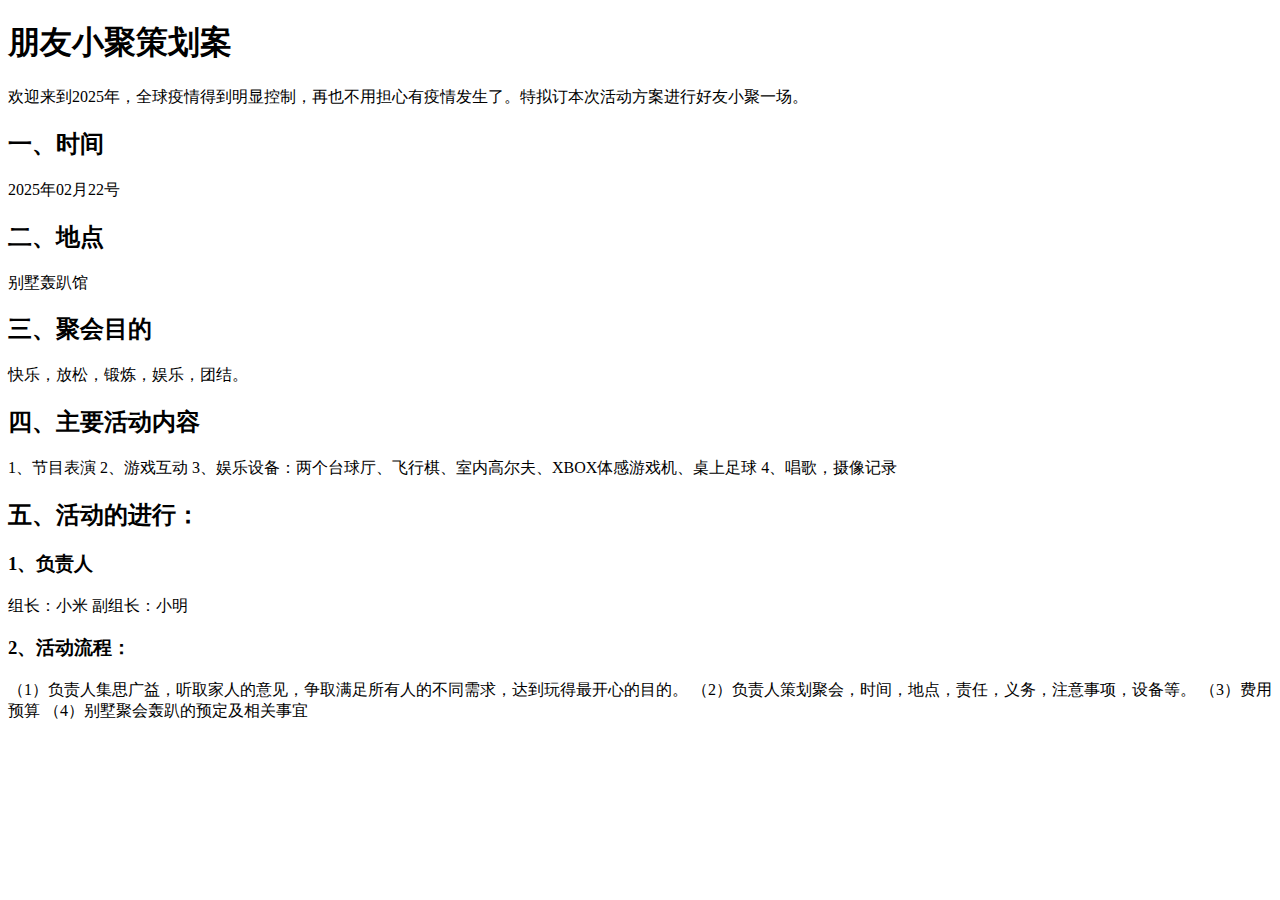
<file: Python/学而思/5上/第1讲/templates/index.html>
<!DOCTYPE html>
<html>
    <head>
        <meta charset="utf-8">
        <title>个人中心</title>
    </head>
    
    <body>
        <h1>朋友小聚策划案</h1>
        欢迎来到2025年，全球疫情得到明显控制，再也不用担心有疫情发生了。特拟订本次活动方案进行好友小聚一场。
        
    　　<h2>一、时间</h2>
        2025年02月22号
        
    　　<h2>二、地点</h2>
        别墅轰趴馆
        
    　　<h2>三、聚会目的</h2>
        快乐，放松，锻炼，娱乐，团结。 
        
    　　<h2>四、主要活动内容</h2>
        1、节目表演
        2、游戏互动
        3、娱乐设备：两个台球厅、飞行棋、室内高尔夫、XBOX体感游戏机、桌上足球
        4、唱歌，摄像记录
        <h2>五、活动的进行：</h2>
        <h3>1、负责人</h3>
        组长：小米  副组长：小明
    　　<h3>2、活动流程：</h3>
        （1）负责人集思广益，听取家人的意见，争取满足所有人的不同需求，达到玩得最开心的目的。
        （2）负责人策划聚会，时间，地点，责任，义务，注意事项，设备等。
        （3）费用预算
        （4）别墅聚会轰趴的预定及相关事宜
    </body>
</html>
</file>
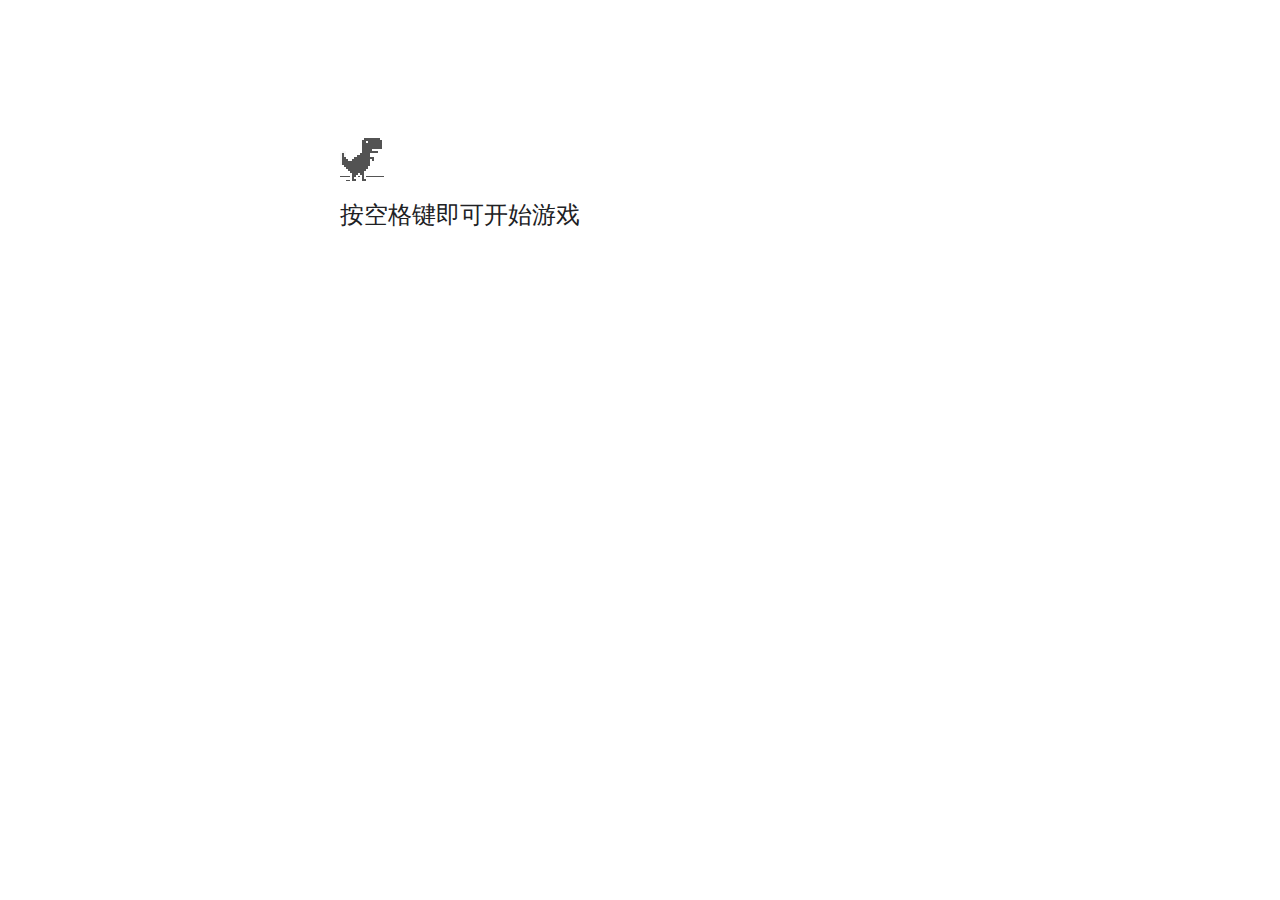
<file: Python/dino.html>
<html dir="ltr" lang="zh" class="offline"><head>
  <meta charset="utf-8">
  <meta name="color-scheme" content="light dark">
  <meta name="theme-color" content="#fff">
  <meta name="viewport" content="width=device-width, initial-scale=1.0,
                                 maximum-scale=1.0, user-scalable=no">
  <title>chrome://dino/</title>
  <style>/* Copyright 2017 The Chromium Authors
 * Use of this source code is governed by a BSD-style license that can be
 * found in the LICENSE file. */

a {
  color: var(--link-color);
}

body {
  --background-color: #fff;
  --error-code-color: var(--google-gray-700);
  --google-blue-100: rgb(210, 227, 252);
  --google-blue-300: rgb(138, 180, 248);
  --google-blue-600: rgb(26, 115, 232);
  --google-blue-700: rgb(25, 103, 210);
  --google-gray-100: rgb(241, 243, 244);
  --google-gray-300: rgb(218, 220, 224);
  --google-gray-500: rgb(154, 160, 166);
  --google-gray-50: rgb(248, 249, 250);
  --google-gray-600: rgb(128, 134, 139);
  --google-gray-700: rgb(95, 99, 104);
  --google-gray-800: rgb(60, 64, 67);
  --google-gray-900: rgb(32, 33, 36);
  --heading-color: var(--google-gray-900);
  --link-color: rgb(88, 88, 88);
  --popup-container-background-color: rgba(0,0,0,.65);
  --primary-button-fill-color-active: var(--google-blue-700);
  --primary-button-fill-color: var(--google-blue-600);
  --primary-button-text-color: #fff;
  --quiet-background-color: rgb(247, 247, 247);
  --secondary-button-border-color: var(--google-gray-500);
  --secondary-button-fill-color: #fff;
  --secondary-button-hover-border-color: var(--google-gray-600);
  --secondary-button-hover-fill-color: var(--google-gray-50);
  --secondary-button-text-color: var(--google-gray-700);
  --small-link-color: var(--google-gray-700);
  --text-color: var(--google-gray-700);
  background: var(--background-color);
  color: var(--text-color);
  word-wrap: break-word;
}

.nav-wrapper .secondary-button {
  background: var(--secondary-button-fill-color);
  border: 1px solid var(--secondary-button-border-color);
  color: var(--secondary-button-text-color);
  float: none;
  margin: 0;
  padding: 8px 16px;
}

.hidden {
  display: none;
}

html {
  -webkit-text-size-adjust: 100%;
  font-size: 125%;
}

.icon {
  background-repeat: no-repeat;
  background-size: 100%;
}

@media (prefers-color-scheme: dark) {
  body {
    --background-color: var(--google-gray-900);
    --error-code-color: var(--google-gray-500);
    --heading-color: var(--google-gray-500);
    --link-color: var(--google-blue-300);
    --primary-button-fill-color-active: rgb(129, 162, 208);
    --primary-button-fill-color: var(--google-blue-300);
    --primary-button-text-color: var(--google-gray-900);
    --quiet-background-color: var(--background-color);
    --secondary-button-border-color: var(--google-gray-700);
    --secondary-button-fill-color: var(--google-gray-900);
    --secondary-button-hover-fill-color: rgb(48, 51, 57);
    --secondary-button-text-color: var(--google-blue-300);
    --small-link-color: var(--google-blue-300);
    --text-color: var(--google-gray-500);
  }
}
</style>
  <style>/* Copyright 2014 The Chromium Authors
   Use of this source code is governed by a BSD-style license that can be
   found in the LICENSE file. */

button {
  border: 0;
  border-radius: 4px;
  box-sizing: border-box;
  color: var(--primary-button-text-color);
  cursor: pointer;
  float: right;
  font-size: .875em;
  margin: 0;
  padding: 8px 16px;
  transition: box-shadow 150ms cubic-bezier(0.4, 0, 0.2, 1);
  user-select: none;
}

[dir='rtl'] button {
  float: left;
}

.bad-clock button,
.captive-portal button,
.https-only button,
.insecure-form button,
.lookalike-url button,
.main-frame-blocked button,
.neterror button,
.pdf button,
.ssl button,
.enterprise-block button,
.enterprise-warn button,
.safe-browsing-billing button {
  background: var(--primary-button-fill-color);
}

button:active {
  background: var(--primary-button-fill-color-active);
  outline: 0;
}

#debugging {
  display: inline;
  overflow: auto;
}

.debugging-content {
  line-height: 1em;
  margin-bottom: 0;
  margin-top: 1em;
}

.debugging-content-fixed-width {
  display: block;
  font-family: monospace;
  font-size: 1.2em;
  margin-top: 0.5em;
}

.debugging-title {
  font-weight: bold;
}

#details {
  margin: 0 0 50px;
}

#details p:not(:first-of-type) {
  margin-top: 20px;
}

.secondary-button:active {
  border-color: white;
  box-shadow: 0 1px 2px 0 rgba(60, 64, 67, .3),
      0 2px 6px 2px rgba(60, 64, 67, .15);
}

.secondary-button:hover {
  background: var(--secondary-button-hover-fill-color);
  border-color: var(--secondary-button-hover-border-color);
  text-decoration: none;
}

.error-code {
  color: var(--error-code-color);
  font-size: .8em;
  margin-top: 12px;
  text-transform: uppercase;
}

#error-debugging-info {
  font-size: 0.8em;
}

h1 {
  color: var(--heading-color);
  font-size: 1.6em;
  font-weight: normal;
  line-height: 1.25em;
  margin-bottom: 16px;
}

h2 {
  font-size: 1.2em;
  font-weight: normal;
}

.icon {
  height: 72px;
  margin: 0 0 40px;
  width: 72px;
}

input[type=checkbox] {
  opacity: 0;
}

input[type=checkbox]:focus ~ .checkbox::after {
  outline: -webkit-focus-ring-color auto 5px;
}

.interstitial-wrapper {
  box-sizing: border-box;
  font-size: 1em;
  line-height: 1.6em;
  margin: 14vh auto 0;
  max-width: 600px;
  width: 100%;
}

#main-message > p {
  display: inline;
}

#extended-reporting-opt-in {
  font-size: .875em;
  margin-top: 32px;
}

#extended-reporting-opt-in label {
  display: grid;
  grid-template-columns: 1.8em 1fr;
  position: relative;
}

#enhanced-protection-message {
  border-radius: 4px;
  font-size: 1em;
  margin-top: 32px;
  padding: 10px 5px;
}

#enhanced-protection-message label {
  display: grid;
  grid-template-columns: 2.5em 1fr;
  position: relative;
}

#enhanced-protection-message div {
  margin: 0.5em;
}

#enhanced-protection-message .icon {
  height: 1.5em;
  vertical-align: middle;
  width: 1.5em;
}

.nav-wrapper {
  margin-top: 51px;
}

.nav-wrapper::after {
  clear: both;
  content: '';
  display: table;
  width: 100%;
}

.small-link {
  color: var(--small-link-color);
  font-size: .875em;
}

.checkboxes {
  flex: 0 0 24px;
}

.checkbox {
  --padding: .9em;
  background: transparent;
  display: block;
  height: 1em;
  left: -1em;
  padding-inline-start: var(--padding);
  position: absolute;
  right: 0;
  top: -.5em;
  width: 1em;
}

.checkbox::after {
  border: 1px solid white;
  border-radius: 2px;
  content: '';
  height: 1em;
  left: var(--padding);
  position: absolute;
  top: var(--padding);
  width: 1em;
}

.checkbox::before {
  background: transparent;
  border: 2px solid white;
  border-inline-end-width: 0;
  border-top-width: 0;
  content: '';
  height: .2em;
  left: calc(.3em + var(--padding));
  opacity: 0;
  position: absolute;
  top: calc(.3em  + var(--padding));
  transform: rotate(-45deg);
  width: .5em;
}

input[type=checkbox]:checked ~ .checkbox::before {
  opacity: 1;
}

#recurrent-error-message {
  background: #ededed;
  border-radius: 4px;
  margin-bottom: 16px;
  margin-top: 12px;
  padding: 12px 16px;
}

.showing-recurrent-error-message #extended-reporting-opt-in {
  margin-top: 16px;
}

.showing-recurrent-error-message #enhanced-protection-message {
  margin-top: 16px;
}

@media (max-width: 700px) {
  .interstitial-wrapper {
    padding: 0 10%;
  }

  #error-debugging-info {
    overflow: auto;
  }
}

@media (max-width: 420px) {
  button,
  [dir='rtl'] button,
  .small-link {
    float: none;
    font-size: .825em;
    font-weight: 500;
    margin: 0;
    width: 100%;
  }

  button {
    padding: 16px 24px;
  }

  #details {
    margin: 20px 0 20px 0;
  }

  #details p:not(:first-of-type) {
    margin-top: 10px;
  }

  .secondary-button:not(.hidden) {
    display: block;
    margin-top: 20px;
    text-align: center;
    width: 100%;
  }

  .interstitial-wrapper {
    padding: 0 5%;
  }

  #extended-reporting-opt-in {
    margin-top: 24px;
  }

  #enhanced-protection-message {
    margin-top: 24px;
  }

  .nav-wrapper {
    margin-top: 30px;
  }
}

/**
 * Mobile specific styling.
 * Navigation buttons are anchored to the bottom of the screen.
 * Details message replaces the top content in its own scrollable area.
 */

@media (max-width: 420px) {
  .nav-wrapper .secondary-button {
    border: 0;
    margin: 16px 0 0;
    margin-inline-end: 0;
    padding-bottom: 16px;
    padding-top: 16px;
  }
}

/* Fixed nav. */
@media (min-width: 240px) and (max-width: 420px) and
       (min-height: 401px),
       (min-width: 421px) and (min-height: 240px) and
       (max-height: 560px) {
  body .nav-wrapper {
    background: var(--background-color);
    bottom: 0;
    box-shadow: 0 -12px 24px var(--background-color);
    left: 0;
    margin: 0 auto;
    max-width: 736px;
    padding-inline-end: 24px;
    padding-inline-start: 24px;
    position: fixed;
    right: 0;
    width: 100%;
    z-index: 2;
  }

  .interstitial-wrapper {
    max-width: 736px;
  }

  #details,
  #main-content {
    padding-bottom: 40px;
  }

  #details {
    padding-top: 5.5vh;
  }

  button.small-link {
    color: var(--google-blue-600);
  }
}

@media (max-width: 420px) and (orientation: portrait),
       (max-height: 560px) {
  body {
    margin: 0 auto;
  }

  button,
  [dir='rtl'] button,
  button.small-link,
  .nav-wrapper .secondary-button {
    font-family: Roboto-Regular,Helvetica;
    font-size: .933em;
    margin: 6px 0;
    transform: translatez(0);
  }

  .nav-wrapper {
    box-sizing: border-box;
    padding-bottom: 8px;
    width: 100%;
  }

  #details {
    box-sizing: border-box;
    height: auto;
    margin: 0;
    opacity: 1;
    transition: opacity 250ms cubic-bezier(0.4, 0, 0.2, 1);
  }

  #details.hidden,
  #main-content.hidden {
    height: 0;
    opacity: 0;
    overflow: hidden;
    padding-bottom: 0;
    transition: none;
  }

  h1 {
    font-size: 1.5em;
    margin-bottom: 8px;
  }

  .icon {
    margin-bottom: 5.69vh;
  }

  .interstitial-wrapper {
    box-sizing: border-box;
    margin: 7vh auto 12px;
    padding: 0 24px;
    position: relative;
  }

  .interstitial-wrapper p {
    font-size: .95em;
    line-height: 1.61em;
    margin-top: 8px;
  }

  #main-content {
    margin: 0;
    transition: opacity 100ms cubic-bezier(0.4, 0, 0.2, 1);
  }

  .small-link {
    border: 0;
  }

  .suggested-left > #control-buttons,
  .suggested-right > #control-buttons {
    float: none;
    margin: 0;
  }
}

@media (min-width: 421px) and (min-height: 500px) and (max-height: 560px) {
  .interstitial-wrapper {
    margin-top: 10vh;
  }
}

@media (min-height: 400px) and (orientation:portrait) {
  .interstitial-wrapper {
    margin-bottom: 145px;
  }
}

@media (min-height: 299px) {
  .nav-wrapper {
    padding-bottom: 16px;
  }
}

@media (max-height: 560px) and (min-height: 240px) and (orientation:landscape) {
  .extended-reporting-has-checkbox #details {
    padding-bottom: 80px;
  }
}

@media (min-height: 500px) and (max-height: 650px) and (max-width: 414px) and
       (orientation: portrait) {
  .interstitial-wrapper {
    margin-top: 7vh;
  }
}

@media (min-height: 650px) and (max-width: 414px) and (orientation: portrait) {
  .interstitial-wrapper {
    margin-top: 10vh;
  }
}

/* Small mobile screens. No fixed nav. */
@media (max-height: 400px) and (orientation: portrait),
       (max-height: 239px) and (orientation: landscape),
       (max-width: 419px) and (max-height: 399px) {
  .interstitial-wrapper {
    display: flex;
    flex-direction: column;
    margin-bottom: 0;
  }

  #details {
    flex: 1 1 auto;
    order: 0;
  }

  #main-content {
    flex: 1 1 auto;
    order: 0;
  }

  .nav-wrapper {
    flex: 0 1 auto;
    margin-top: 8px;
    order: 1;
    padding-inline-end: 0;
    padding-inline-start: 0;
    position: relative;
    width: 100%;
  }

  button,
  .nav-wrapper .secondary-button {
    padding: 16px 24px;
  }

  button.small-link {
    color: var(--google-blue-600);
  }
}

@media (max-width: 239px) and (orientation: portrait) {
  .nav-wrapper {
    padding-inline-end: 0;
    padding-inline-start: 0;
  }
}
</style>
  <style>/* Copyright 2013 The Chromium Authors
 * Use of this source code is governed by a BSD-style license that can be
 * found in the LICENSE file. */

/* Don't use the main frame div when the error is in a subframe. */
html[subframe] #main-frame-error {
  display: none;
}

/* Don't use the subframe error div when the error is in a main frame. */
html:not([subframe]) #sub-frame-error {
  display: none;
}

h1 {
  margin-top: 0;
  word-wrap: break-word;
}

h1 span {
  font-weight: 500;
}

a {
  text-decoration: none;
}

.icon {
  -webkit-user-select: none;
  display: inline-block;
}

.icon-generic {
  /* Can't access chrome://theme/IDR_ERROR_NETWORK_GENERIC from an untrusted
   * renderer process, so embed the resource manually. */
  content: -webkit-image-set(
      url([data-uri]) 1x,
      url([data-uri]) 2x);
}

.icon-info {
  content: -webkit-image-set(
      url([data-uri]) 1x,
      url([data-uri]) 2x);
}

.icon-offline {
  content: -webkit-image-set(
      url([data-uri]) 1x,
      url([data-uri]) 2x);
  position: relative;
}

.icon-disabled {
  content: -webkit-image-set(
      url([data-uri]) 1x,
      url([data-uri]) 2x);
  width: 112px;
}

.hidden {
  display: none;
}

#suggestions-list a {
  color: var(--google-blue-600);
}

#suggestions-list p {
  margin-block-end: 0;
}

#suggestions-list ul {
  margin-top: 0;
}

.single-suggestion {
  list-style-type: none;
  padding-inline-start: 0;
}

#error-information-button {
  content: url([data-uri]);
  height: 24px;
  vertical-align: -.15em;
  width: 24px;
}

.use-popup-container#error-information-popup-container
  #error-information-popup {
  align-items: center;
  background-color: var(--popup-container-background-color);
  display: flex;
  height: 100%;
  left: 0;
  position: fixed;
  top: 0;
  width: 100%;
  z-index: 100;
}

.use-popup-container#error-information-popup-container
  #error-information-popup-content > p {
  margin-bottom: 11px;
  margin-inline-start: 20px;
}

.use-popup-container#error-information-popup-container #suggestions-list ul {
  margin-inline-start: 15px;
}

.use-popup-container#error-information-popup-container
  #error-information-popup-box {
  background-color: var(--background-color);
  left: 5%;
  padding-bottom: 15px;
  padding-top: 15px;
  position: fixed;
  width: 90%;
  z-index: 101;
}

.use-popup-container#error-information-popup-container div.error-code {
  margin-inline-start: 20px;
}

.use-popup-container#error-information-popup-container #suggestions-list p {
  margin-inline-start: 20px;
}

:not(.use-popup-container)#error-information-popup-container
  #error-information-popup-close {
  display: none;
}

#error-information-popup-close {
  margin-bottom: 0;
  margin-inline-end: 35px;
  margin-top: 15px;
  text-align: end;
}

.link-button {
  color: rgb(66, 133, 244);
  display: inline-block;
  font-weight: bold;
  text-transform: uppercase;
}

#sub-frame-error-details {

  color: #8F8F8F;

  /* Not done on mobile for performance reasons. */
  text-shadow: 0 1px 0 rgba(255,255,255,0.3);

}

[jscontent=hostName],
[jscontent=failedUrl] {
  overflow-wrap: break-word;
}

.secondary-button {
  background: #d9d9d9;
  color: #696969;
  margin-inline-end: 16px;
}

.snackbar {
  background: #323232;
  border-radius: 2px;
  bottom: 24px;
  box-sizing: border-box;
  color: #fff;
  font-size: .87em;
  left: 24px;
  max-width: 568px;
  min-width: 288px;
  opacity: 0;
  padding: 16px 24px 12px;
  position: fixed;
  transform: translateY(90px);
  will-change: opacity, transform;
  z-index: 999;
}

.snackbar-show {
  -webkit-animation:
    show-snackbar 250ms cubic-bezier(0, 0, 0.2, 1) forwards,
    hide-snackbar 250ms cubic-bezier(0.4, 0, 1, 1) forwards 5s;
}

@-webkit-keyframes show-snackbar {
  100% {
    opacity: 1;
    transform: translateY(0);
  }
}

@-webkit-keyframes hide-snackbar {
  0% {
    opacity: 1;
    transform: translateY(0);
  }
  100% {
    opacity: 0;
    transform: translateY(90px);
  }
}

.suggestions {
  margin-top: 18px;
}

.suggestion-header {
  font-weight: bold;
  margin-bottom: 4px;
}

.suggestion-body {
  color: #777;
}

/* Decrease padding at low sizes. */
@media (max-width: 640px), (max-height: 640px) {
  h1 {
    margin: 0 0 15px;
  }
  .suggestions {
    margin-top: 10px;
  }
  .suggestion-header {
    margin-bottom: 0;
  }
}

#download-link,
#download-link-clicked {
  margin-bottom: 30px;
  margin-top: 30px;
}

#download-link-clicked {
  color: #BBB;
}

#download-link::before,
#download-link-clicked::before {
  content: url([data-uri]);
  display: inline-block;
  margin-inline-end: 4px;
  vertical-align: -webkit-baseline-middle;
}

#download-link-clicked::before {
  opacity: 0;
  width: 0;
}

#offline-content-list-visibility-card {
  border: 1px solid white;
  border-radius: 8px;
  display: flex;
  font-size: .8em;
  justify-content: space-between;
  line-height: 1;
}

#offline-content-list.list-hidden #offline-content-list-visibility-card {
  border-color: rgb(218, 220, 224);
}

#offline-content-list-visibility-card > div {
  padding: 1em;
}

#offline-content-list-title {
  color: var(--google-gray-700);
}

#offline-content-list-show-text,
#offline-content-list-hide-text {
  color: rgb(66, 133, 244);
}

/* Hides the "hide" text div when the offline content list is collapsed/hidden
 * and, alternatively, hides the "show" text div when the offline content list
 * is expanded/shown.
 */
#offline-content-list.list-hidden #offline-content-list-hide-text,
#offline-content-list:not(.list-hidden) #offline-content-list-show-text {
  display: none;
}

/* Controls the animation of the offline content list when it is expanded/shown.
 */
#offline-content-suggestions {
  /* Max-height has to be set for the height animation to work. The chosen value
   * is a little greater than the maximum height the list will have, when all
   * suggestions have images, so that it is never clamped. This makes so that
   * when the actual height is smaller then the animation is not as smooth.
   */
  max-height: 27em;
  transition: max-height 200ms ease-in, visibility 0s 200ms,
              opacity 200ms 200ms linear;
}

/* Controls the animation of the offline content list when it is
 * collapsed/hidden.
 */
#offline-content-list.list-hidden #offline-content-suggestions {
  max-height: 0;
  opacity: 0;
  transition: opacity 200ms linear, visibility 0s 200ms,
              max-height 200ms 200ms ease-out;
  visibility: hidden;
}

#offline-content-list {
  margin-inline-start: -5%;
  width: 110%;
}

/* The selectors below adjust the "overflow" of the suggestion cards contents
 * based on the same screen size based strategy used for the main frame, which
 * is applied by the `interstitial-wrapper` class. */
@media (max-width: 420px)  {
  #offline-content-list {
    margin-inline-start: -2.5%;
    width: 105%;
  }
}
@media (max-width: 420px) and (orientation: portrait),
       (max-height: 560px) {
  #offline-content-list {
    margin-inline-start: -12px;
    width: calc(100% + 24px);
  }
}

.suggestion-with-image .offline-content-suggestion-thumbnail {
  flex-basis: 8.2em;
  flex-shrink: 0;
}

.suggestion-with-image .offline-content-suggestion-thumbnail > img {
  height: 100%;
  width: 100%;
}

.suggestion-with-image #offline-content-list:not(.is-rtl)
.offline-content-suggestion-thumbnail > img {
  border-bottom-right-radius: 7px;
  border-top-right-radius: 7px;
}

.suggestion-with-image #offline-content-list.is-rtl
.offline-content-suggestion-thumbnail > img {
  border-bottom-left-radius: 7px;
  border-top-left-radius: 7px;
}

.suggestion-with-icon .offline-content-suggestion-thumbnail {
  align-items: center;
  display: flex;
  justify-content: center;
  min-height: 4.2em;
  min-width: 4.2em;
}

.suggestion-with-icon .offline-content-suggestion-thumbnail > div {
  align-items: center;
  background-color: rgb(241, 243, 244);
  border-radius: 50%;
  display: flex;
  height: 2.3em;
  justify-content: center;
  width: 2.3em;
}

.suggestion-with-icon .offline-content-suggestion-thumbnail > div > img {
  height: 1.45em;
  width: 1.45em;
}

.offline-content-suggestion-favicon {
  height: 1em;
  margin-inline-end: 0.4em;
  width: 1.4em;
}

.offline-content-suggestion-favicon > img {
  height: 1.4em;
  width: 1.4em;
}

.no-favicon .offline-content-suggestion-favicon {
  display: none;
}

.image-video {
  content: url([data-uri]);
}

.image-music-note {
  content: url([data-uri]);
}

.image-earth {
  content: url([data-uri]);
}

.image-file {
  content: url([data-uri]);
}

.offline-content-suggestion-texts {
  display: flex;
  flex-direction: column;
  justify-content: space-between;
  line-height: 1.3;
  padding: .9em;
  width: 100%;
}

.offline-content-suggestion-title {
  -webkit-box-orient: vertical;
  -webkit-line-clamp: 3;
  color: rgb(32, 33, 36);
  display: -webkit-box;
  font-size: 1.1em;
  overflow: hidden;
  text-overflow: ellipsis;
}

div.offline-content-suggestion {
  align-items: stretch;
  border: 1px solid rgb(218, 220, 224);
  border-radius: 8px;
  display: flex;
  justify-content: space-between;
  margin-bottom: .8em;
}

.suggestion-with-image {
  flex-direction: row;
  height: 8.2em;
  max-height: 8.2em;
}

.suggestion-with-icon {
  flex-direction: row-reverse;
  height: 4.2em;
  max-height: 4.2em;
}

.suggestion-with-icon .offline-content-suggestion-title {
  -webkit-line-clamp: 1;
  word-break: break-all;
}

.suggestion-with-icon .offline-content-suggestion-texts {
  padding-inline-start: 0;
}

.offline-content-suggestion-attribution-freshness {
  color: rgb(95, 99, 104);
  display: flex;
  font-size: .8em;
  line-height: 1.7em;
}

.offline-content-suggestion-attribution {
  -webkit-box-orient: vertical;
  -webkit-line-clamp: 1;
  display: -webkit-box;
  flex-shrink: 1;
  margin-inline-end: 0.3em;
  overflow: hidden;
  overflow-wrap: break-word;
  text-overflow: ellipsis;
  word-break: break-all;
}

.no-attribution .offline-content-suggestion-attribution {
  display: none;
}

.offline-content-suggestion-freshness::before {
  content: '-';
  display: inline-block;
  flex-shrink: 0;
  margin-inline-end: .1em;
  margin-inline-start: .1em;
}

.no-attribution .offline-content-suggestion-freshness::before {
  display: none;
}

.offline-content-suggestion-freshness {
  flex-shrink: 0;
}

.suggestion-with-image .offline-content-suggestion-pin-spacer {
  flex-grow: 100;
  flex-shrink: 1;
}

.suggestion-with-image .offline-content-suggestion-pin {
  content: url([data-uri]);
  flex-shrink: 0;
  height: 1.4em;
  margin-inline-start: .4em;
  width: 1.4em;
}

/* Controls the animation (and a bit more) of the launch-downloads-home action
 * button when the offline content list is expanded/shown.
 */
#offline-content-list-action {
  text-align: center;
  transition: visibility 0s 200ms, opacity 200ms 200ms linear;
}

/* Controls the animation of the launch-downloads-home action button when the
 * offline content list is collapsed/hidden.
 */
#offline-content-list.list-hidden #offline-content-list-action {
  opacity: 0;
  transition: opacity 200ms linear, visibility 0s 200ms;
  visibility: hidden;
}

#cancel-save-page-button {
  background-image: url([data-uri]);
  background-position: right 27px center;
  background-repeat: no-repeat;
  border: 1px solid var(--google-gray-300);
  border-radius: 5px;
  color: var(--google-gray-700);
  margin-bottom: 26px;
  padding-bottom: 16px;
  padding-inline-end: 88px;
  padding-inline-start: 16px;
  padding-top: 16px;
  text-align: start;
}

html[dir='rtl'] #cancel-save-page-button {
  background-position: left 27px center;
}

#save-page-for-later-button {
  display: flex;
  justify-content: start;
}

#save-page-for-later-button a::before {
  content: url([data-uri]);
  display: inline-block;
  margin-inline-end: 4px;
  vertical-align: -webkit-baseline-middle;
}

.hidden#save-page-for-later-button {
  display: none;
}

/* Don't allow overflow when in a subframe. */
html[subframe] body {
  overflow: hidden;
}

#sub-frame-error {
  -webkit-align-items: center;
  -webkit-flex-flow: column;
  -webkit-justify-content: center;
  background-color: #DDD;
  display: -webkit-flex;
  height: 100%;
  left: 0;
  position: absolute;
  text-align: center;
  top: 0;
  transition: background-color 200ms ease-in-out;
  width: 100%;
}

#sub-frame-error:hover {
  background-color: #EEE;
}

#sub-frame-error .icon-generic {
  margin: 0 0 16px;
}

#sub-frame-error-details {
  margin: 0 10px;
  text-align: center;
  visibility: hidden;
}

/* Show details only when hovering. */
#sub-frame-error:hover #sub-frame-error-details {
  visibility: visible;
}

/* If the iframe is too small, always hide the error code. */
/* TODO(mmenke): See if overflow: no-display works better, once supported. */
@media (max-width: 200px), (max-height: 95px) {
  #sub-frame-error-details {
    display: none;
  }
}

/* Adjust icon for small embedded frames in apps. */
@media (max-height: 100px) {
  #sub-frame-error .icon-generic {
    height: auto;
    margin: 0;
    padding-top: 0;
    width: 25px;
  }
}

/* details-button is special; it's a <button> element that looks like a link. */
#details-button {
  box-shadow: none;
  min-width: 0;
}

/* Styles for platform dependent separation of controls and details button. */
.suggested-left > #control-buttons,
.suggested-right > #details-button {
  float: left;
}

.suggested-right > #control-buttons,
.suggested-left > #details-button {
  float: right;
}

.suggested-left .secondary-button {
  margin-inline-end: 0;
  margin-inline-start: 16px;
}

#details-button.singular {
  float: none;
}

/* download-button shows both icon and text. */
#download-button {
  padding-bottom: 4px;
  padding-top: 4px;
  position: relative;
}

#download-button::before {
  background: -webkit-image-set(
      url([data-uri]) 1x,
      url([data-uri]) 2x)
    no-repeat;
  content: '';
  display: inline-block;
  height: 24px;
  margin-inline-end: 4px;
  margin-inline-start: -4px;
  vertical-align: middle;
  width: 24px;
}

#download-button:disabled {
  background: rgb(180, 206, 249);
  color: rgb(255, 255, 255);
}

#buttons::after {
  clear: both;
  content: '';
  display: block;
  width: 100%;
}

/* Offline page */
html[dir='rtl'] .runner-container,
html[dir='rtl'].offline .icon-offline {
  transform: scaleX(-1);
}

.offline {
  transition: filter 1.5s cubic-bezier(0.65, 0.05, 0.36, 1),
              background-color 1.5s cubic-bezier(0.65, 0.05, 0.36, 1);

  will-change: filter, background-color;

}

.offline body {
  transition: background-color 1.5s cubic-bezier(0.65, 0.05, 0.36, 1);
}

.offline #main-message > p {
  display: none;
}

.offline.inverted {
  background-color: #fff;
  filter: invert(1);
}

.offline.inverted body {
  background-color: #fff;
}

.offline .interstitial-wrapper {
  color: var(--text-color);
  font-size: 1em;
  line-height: 1.55;
  margin: 0 auto;
  max-width: 600px;
  padding-top: 100px;
  position: relative;
  width: 100%;
}

.offline .runner-container {
  direction: ltr;
  height: 150px;
  max-width: 600px;
  overflow: hidden;
  position: absolute;
  top: 35px;
  width: 44px;
}

.offline .runner-container:focus {
  outline: none;
}

.offline .runner-container:focus-visible {
  outline: 3px solid var(--google-blue-300);
}

.offline .runner-canvas {
  height: 150px;
  max-width: 600px;
  opacity: 1;
  overflow: hidden;
  position: absolute;
  top: 0;
  z-index: 10;
}

.offline .controller {
  height: 100vh;
  left: 0;
  position: absolute;
  top: 0;
  width: 100vw;
  z-index: 9;
}

#offline-resources {
  display: none;
}

#offline-instruction {
  image-rendering: pixelated;
  left: 0;
  margin: auto;
  position: absolute;
  right: 0;
  top: 60px;
  width: fit-content;
}

.offline-runner-live-region {
  bottom: 0;
  clip-path: polygon(0 0, 0 0, 0 0);
  color: var(--background-color);
  display: block;
  font-size: xx-small;
  overflow: hidden;
  position: absolute;
  text-align: center;
  transition: color 1.5s cubic-bezier(0.65, 0.05, 0.36, 1);
  user-select: none;
}

/* Custom toggle */
.slow-speed-option {
  align-items: center;
  background: var(--google-gray-50);
  border-radius: 24px/50%;
  bottom: 0;
  color: var(--error-code-color);
  display: inline-flex;
  font-size: 1em;
  left: 0;
  line-height: 1.1em;
  margin: 5px auto;
  padding: 2px 12px 3px 20px;
  position: absolute;
  right: 0;
  width: max-content;
  z-index: 999;
}

.slow-speed-option.hidden {
  display: none;
}

.slow-speed-option [type=checkbox] {
  opacity: 0;
  pointer-events: none;
  position: absolute;
}

.slow-speed-option .slow-speed-toggle {
  cursor: pointer;
  margin-inline-start: 8px;
  padding: 8px 4px;
  position: relative;
}

.slow-speed-option [type=checkbox]:disabled ~ .slow-speed-toggle {
  cursor: default;
}

.slow-speed-option-label [type=checkbox] {
  opacity: 0;
  pointer-events: none;
  position: absolute;
}

.slow-speed-option .slow-speed-toggle::before,
.slow-speed-option .slow-speed-toggle::after {
  content: '';
  display: block;
  margin: 0 3px;
  transition: all 100ms cubic-bezier(0.4, 0, 1, 1);
}

.slow-speed-option .slow-speed-toggle::before {
  background: rgb(189,193,198);
  border-radius: 0.65em;
  height: 0.9em;
  width: 2em;
}

.slow-speed-option .slow-speed-toggle::after {
  background: #fff;
  border-radius: 50%;
  box-shadow: 0 1px 3px 0 rgb(0 0 0 / 40%);
  height: 1.2em;
  position: absolute;
  top: 51%;
  transform: translate(-20%, -50%);
  width: 1.1em;
}

.slow-speed-option [type=checkbox]:focus + .slow-speed-toggle {
  box-shadow: 0 0 8px rgb(94, 158, 214);
  outline: 1px solid rgb(93, 157, 213);
}

.slow-speed-option [type=checkbox]:checked + .slow-speed-toggle::before {
  background: var(--google-blue-600);
  opacity: 0.5;
}

.slow-speed-option [type=checkbox]:checked + .slow-speed-toggle::after {
  background: var(--google-blue-600);
  transform: translate(calc(2em - 90%), -50%);
}

.slow-speed-option [type=checkbox]:checked:disabled +
  .slow-speed-toggle::before {
  background: rgb(189,193,198);
}

.slow-speed-option [type=checkbox]:checked:disabled +
  .slow-speed-toggle::after {
  background: var(--google-gray-50);
}

@media (max-width: 420px) {
  #download-button {
    padding-bottom: 12px;
    padding-top: 12px;
  }

  .suggested-left > #control-buttons,
  .suggested-right > #control-buttons {
    float: none;
  }

  .snackbar {
    border-radius: 0;
    bottom: 0;
    left: 0;
    width: 100%;
  }
}

@media (max-height: 350px) {
  h1 {
    margin: 0 0 15px;
  }

  .icon-offline {
    margin: 0 0 10px;
  }

  .interstitial-wrapper {
    margin-top: 5%;
  }

  .nav-wrapper {
    margin-top: 30px;
  }
}

@media (min-width: 420px) and (max-width: 736px) and
       (min-height: 240px) and (max-height: 420px) and
       (orientation:landscape) {
  .interstitial-wrapper {
    margin-bottom: 100px;
  }
}

@media (max-width: 360px) and (max-height: 480px) {
  .offline .interstitial-wrapper {
    padding-top: 60px;
  }

  .offline .runner-container {
    top: 8px;
  }
}

@media (min-height: 240px) and (orientation: landscape) {
  .offline .interstitial-wrapper {
    margin-bottom: 90px;
  }

  .icon-offline {
    margin-bottom: 20px;
  }
}

@media (max-height: 320px) and (orientation: landscape) {
  .icon-offline {
    margin-bottom: 0;
  }

  .offline .runner-container {
    top: 10px;
  }
}

@media (max-width: 240px) {
  button {
    padding-inline-end: 12px;
    padding-inline-start: 12px;
  }

  .interstitial-wrapper {
    overflow: inherit;
    padding: 0 8px;
  }
}

@media (max-width: 120px) {
  button {
    width: auto;
  }
}

.arcade-mode,
.arcade-mode .runner-container,
.arcade-mode .runner-canvas {
  image-rendering: pixelated;
  max-width: 100%;
  overflow: hidden;
}

.arcade-mode #buttons,
.arcade-mode #main-content {
  opacity: 0;
  overflow: hidden;
}

.arcade-mode .interstitial-wrapper {
  height: 100vh;
  max-width: 100%;
  overflow: hidden;
}

.arcade-mode .runner-container {
  left: 0;
  margin: auto;
  right: 0;
  transform-origin: top center;
  transition: transform 250ms cubic-bezier(0.4, 0, 1, 1) 400ms;
  z-index: 2;
}

@media (prefers-color-scheme: dark) {
  .icon {
    filter: invert(1);
  }

  .offline .runner-canvas {
    filter: invert(1);
  }

  .offline.inverted {
    background-color: var(--background-color);
    filter: invert(0);
  }

  .offline.inverted body {
    background-color: #fff;
  }

  .offline.inverted .offline-runner-live-region {
    color: #fff;
  }

  #suggestions-list a {
    color: var(--link-color);
  }

  #error-information-button {
    filter: invert(0.6);
  }

  .slow-speed-option {
    background: var(--google-gray-800);
    color: var(--google-gray-100);
  }

  .slow-speed-option .slow-speed-toggle::before,
  .slow-speed-option [type=checkbox]:checked:disabled +
    .slow-speed-toggle::before {
     background: rgb(189,193,198);
  }

  .slow-speed-option [type=checkbox]:checked + .slow-speed-toggle::after,
  .slow-speed-option [type=checkbox]:checked + .slow-speed-toggle::before {
    background: var(--google-blue-300);
  }
}
</style>
  <script>// Copyright 2013 The Chromium Authors
// Use of this source code is governed by a BSD-style license that can be
// found in the LICENSE file.

/**
 * @typedef {{
 *   downloadButtonClick: function(),
 *   reloadButtonClick: function(string),
 *   detailsButtonClick: function(),
 *   diagnoseErrorsButtonClick: function(),
 *   portalSigninsButtonClick: function(),
 *   trackEasterEgg: function(),
 *   updateEasterEggHighScore: function(number),
 *   resetEasterEggHighScore: function(),
 *   launchOfflineItem: function(string, string),
 *   savePageForLater: function(),
 *   cancelSavePage: function(),
 *   listVisibilityChange: function(boolean),
 * }}
 */
// eslint-disable-next-line no-var
var errorPageController;

const HIDDEN_CLASS = 'hidden';

// Decodes a UTF16 string that is encoded as base64.
function decodeUTF16Base64ToString(encoded_text) {
  const data = atob(encoded_text);
  let result = '';
  for (let i = 0; i < data.length; i += 2) {
    result +=
        String.fromCharCode(data.charCodeAt(i) * 256 + data.charCodeAt(i + 1));
  }
  return result;
}

function toggleHelpBox() {
  const helpBoxOuter = document.getElementById('details');
  helpBoxOuter.classList.toggle(HIDDEN_CLASS);
  const detailsButton = document.getElementById('details-button');
  if (helpBoxOuter.classList.contains(HIDDEN_CLASS)) {
    /** @suppress {missingProperties} */
    detailsButton.innerText = detailsButton.detailsText;
  } else {
    /** @suppress {missingProperties} */
    detailsButton.innerText = detailsButton.hideDetailsText;
  }

  // Details appears over the main content on small screens.
  if (mobileNav) {
    document.getElementById('main-content').classList.toggle(HIDDEN_CLASS);
    const runnerContainer = document.querySelector('.runner-container');
    if (runnerContainer) {
      runnerContainer.classList.toggle(HIDDEN_CLASS);
    }
  }
}

function diagnoseErrors() {
  if (window.errorPageController) {
    errorPageController.diagnoseErrorsButtonClick();
  }
}

function portalSignin() {
  if (window.errorPageController) {
    errorPageController.portalSigninButtonClick();
  }
}

// Subframes use a different layout but the same html file.  This is to make it
// easier to support platforms that load the error page via different
// mechanisms (Currently just iOS). We also use the subframe style for portals
// as they are embedded like subframes and can't be interacted with by the user.
let isSubFrame = false;
if (window.top.location !== window.location || window.portalHost) {
  document.documentElement.setAttribute('subframe', '');
  isSubFrame = true;
}

// Re-renders the error page using |strings| as the dictionary of values.
// Used by NetErrorTabHelper to update DNS error pages with probe results.
function updateForDnsProbe(strings) {
  const context = new JsEvalContext(strings);
  jstProcess(context, document.getElementById('t'));
  onDocumentLoadOrUpdate();
}

// Adds an icon class to the list and removes classes previously set.
function updateIconClass(newClass) {
  const frameSelector = isSubFrame ? '#sub-frame-error' : '#main-frame-error';
  const iconEl = document.querySelector(frameSelector + ' .icon');

  if (iconEl.classList.contains(newClass)) {
    return;
  }

  iconEl.className = 'icon ' + newClass;
}

// Implements button clicks.  This function is needed during the transition
// between implementing these in trunk chromium and implementing them in iOS.
function reloadButtonClick(url) {
  if (window.errorPageController) {
    // 

    // 
    errorPageController.reloadButtonClick();
    // 
  } else {
    window.location = url;
  }
}

function downloadButtonClick() {
  if (window.errorPageController) {
    errorPageController.downloadButtonClick();
    const downloadButton = document.getElementById('download-button');
    downloadButton.disabled = true;
    /** @suppress {missingProperties} */
    downloadButton.textContent = downloadButton.disabledText;

    document.getElementById('download-link-wrapper')
        .classList.add(HIDDEN_CLASS);
    document.getElementById('download-link-clicked-wrapper')
        .classList.remove(HIDDEN_CLASS);
  }
}

function detailsButtonClick() {
  if (window.errorPageController) {
    errorPageController.detailsButtonClick();
  }
}

let primaryControlOnLeft = true;
// clang-format off
// 

function setAutoFetchState(scheduled, can_schedule) {
  document.getElementById('cancel-save-page-button')
      .classList.toggle(HIDDEN_CLASS, !scheduled);
  document.getElementById('save-page-for-later-button')
      .classList.toggle(HIDDEN_CLASS, scheduled || !can_schedule);
}

function savePageLaterClick() {
  errorPageController.savePageForLater();
  // savePageForLater will eventually trigger a call to setAutoFetchState() when
  // it completes.
}

function cancelSavePageClick() {
  errorPageController.cancelSavePage();
  // setAutoFetchState is not called in response to cancelSavePage(), so do it
  // now.
  setAutoFetchState(false, true);
}

function toggleErrorInformationPopup() {
  document.getElementById('error-information-popup-container')
      .classList.toggle(HIDDEN_CLASS);
}

function launchOfflineItem(itemID, name_space) {
  errorPageController.launchOfflineItem(itemID, name_space);
}

function launchDownloadsPage() {
  errorPageController.launchDownloadsPage();
}

function getIconForSuggestedItem(item) {
  // Note: |item.content_type| contains the enum values from
  // chrome::mojom::AvailableContentType.
  switch (item.content_type) {
    case 1:  // kVideo
      return 'image-video';
    case 2:  // kAudio
      return 'image-music-note';
    case 0:  // kPrefetchedPage
    case 3:  // kOtherPage
      return 'image-earth';
  }
  return 'image-file';
}

function getSuggestedContentDiv(item, index) {
  // Note: See AvailableContentToValue in available_offline_content_helper.cc
  // for the data contained in an |item|.
  // TODO(carlosk): Present |snippet_base64| when that content becomes
  // available.
  let thumbnail = '';
  const extraContainerClasses = [];
  // html_inline.py will try to replace src attributes with data URIs using a
  // simple regex. The following is obfuscated slightly to avoid that.
  const source = 'src';
  if (item.thumbnail_data_uri) {
    extraContainerClasses.push('suggestion-with-image');
    thumbnail = `<img ${source}="${item.thumbnail_data_uri}">`;
  } else {
    extraContainerClasses.push('suggestion-with-icon');
    const iconClass = getIconForSuggestedItem(item);
    thumbnail = `<div><img class="${iconClass}"></div>`;
  }

  let favicon = '';
  if (item.favicon_data_uri) {
    favicon = `<img ${source}="${item.favicon_data_uri}">`;
  } else {
    extraContainerClasses.push('no-favicon');
  }

  if (!item.attribution_base64) {
    extraContainerClasses.push('no-attribution');
  }

  return `
  <div class="offline-content-suggestion ${extraContainerClasses.join(' ')}"
    onclick="launchOfflineItem('${item.ID}', '${item.name_space}')">
      <div class="offline-content-suggestion-texts">
        <div id="offline-content-suggestion-title-${index}"
             class="offline-content-suggestion-title">
        </div>
        <div class="offline-content-suggestion-attribution-freshness">
          <div id="offline-content-suggestion-favicon-${index}"
               class="offline-content-suggestion-favicon">
            ${favicon}
          </div>
          <div id="offline-content-suggestion-attribution-${index}"
               class="offline-content-suggestion-attribution">
          </div>
          <div class="offline-content-suggestion-freshness">
            ${item.date_modified}
          </div>
          <div class="offline-content-suggestion-pin-spacer"></div>
          <div class="offline-content-suggestion-pin"></div>
        </div>
      </div>
      <div class="offline-content-suggestion-thumbnail">
        ${thumbnail}
      </div>
  </div>`;
}

/**
 * @typedef {{
 *   ID: string,
 *   name_space: string,
 *   title_base64: string,
 *   snippet_base64: string,
 *   date_modified: string,
 *   attribution_base64: string,
 *   thumbnail_data_uri: string,
 *   favicon_data_uri: string,
 *   content_type: number,
 * }}
 */
let AvailableOfflineContent;

// Populates a list of suggested offline content.
// Note: For security reasons all content downloaded from the web is considered
// unsafe and must be securely handled to be presented on the dino page. Images
// have already been safely re-encoded but textual content -- like title and
// attribution -- must be properly handled here.
// @param {boolean} isShown
// @param {Array<AvailableOfflineContent>} suggestions
function offlineContentAvailable(isShown, suggestions) {
  if (!suggestions || !loadTimeData.valueExists('offlineContentList')) {
    return;
  }

  const suggestionsHTML = [];
  for (let index = 0; index < suggestions.length; index++) {
    suggestionsHTML.push(getSuggestedContentDiv(suggestions[index], index));
  }

  document.getElementById('offline-content-suggestions').innerHTML =
      suggestionsHTML.join('\n');

  // Sets textual web content using |textContent| to make sure it's handled as
  // plain text.
  for (let index = 0; index < suggestions.length; index++) {
    document.getElementById(`offline-content-suggestion-title-${index}`)
        .textContent =
        decodeUTF16Base64ToString(suggestions[index].title_base64);
    document.getElementById(`offline-content-suggestion-attribution-${index}`)
        .textContent =
        decodeUTF16Base64ToString(suggestions[index].attribution_base64);
  }

  const contentListElement = document.getElementById('offline-content-list');
  if (document.dir === 'rtl') {
    contentListElement.classList.add('is-rtl');
  }
  contentListElement.hidden = false;
  // The list is configured as hidden by default. Show it if needed.
  if (isShown) {
    toggleOfflineContentListVisibility(false);
  }
}

function toggleOfflineContentListVisibility(updatePref) {
  if (!loadTimeData.valueExists('offlineContentList')) {
    return;
  }

  const contentListElement = document.getElementById('offline-content-list');
  const isVisible = !contentListElement.classList.toggle('list-hidden');

  if (updatePref && window.errorPageController) {
    errorPageController.listVisibilityChanged(isVisible);
  }
}

// Called on document load, and from updateForDnsProbe().
function onDocumentLoadOrUpdate() {
  const downloadButtonVisible = loadTimeData.valueExists('downloadButton') &&
      loadTimeData.getValue('downloadButton').msg;
  const detailsButton = document.getElementById('details-button');

  // If offline content suggestions will be visible, the usual buttons will not
  // be presented.
  const offlineContentVisible =
      loadTimeData.valueExists('suggestedOfflineContentPresentation');
  if (offlineContentVisible) {
    document.querySelector('.nav-wrapper').classList.add(HIDDEN_CLASS);
    detailsButton.classList.add(HIDDEN_CLASS);

    document.getElementById('download-link').hidden = !downloadButtonVisible;
    document.getElementById('download-links-wrapper')
        .classList.remove(HIDDEN_CLASS);
    document.getElementById('error-information-popup-container')
        .classList.add('use-popup-container', HIDDEN_CLASS);
    document.getElementById('error-information-button')
        .classList.remove(HIDDEN_CLASS);
  }

  const attemptAutoFetch = loadTimeData.valueExists('attemptAutoFetch') &&
      loadTimeData.getValue('attemptAutoFetch');

  const reloadButtonVisible = loadTimeData.valueExists('reloadButton') &&
      loadTimeData.getValue('reloadButton').msg;

  const reloadButton = document.getElementById('reload-button');
  const downloadButton = document.getElementById('download-button');
  if (reloadButton.style.display === 'none' &&
      downloadButton.style.display === 'none') {
    detailsButton.classList.add('singular');
  }

  // Show or hide control buttons.
  const controlButtonDiv = document.getElementById('control-buttons');
  controlButtonDiv.hidden =
      offlineContentVisible || !(reloadButtonVisible || downloadButtonVisible);

  const iconClass = loadTimeData.valueExists('iconClass') &&
      loadTimeData.getValue('iconClass');

  updateIconClass(iconClass);

  if (!isSubFrame && iconClass === 'icon-offline') {
    document.documentElement.classList.add('offline');
    new Runner('.interstitial-wrapper');
  }
}

function onDocumentLoad() {
  // Sets up the proper button layout for the current platform.
  const buttonsDiv = document.getElementById('buttons');
  if (primaryControlOnLeft) {
    buttonsDiv.classList.add('suggested-left');
  } else {
    buttonsDiv.classList.add('suggested-right');
  }

  onDocumentLoadOrUpdate();
}

document.addEventListener('DOMContentLoaded', onDocumentLoad);
</script>
  <script>// Copyright 2015 The Chromium Authors
// Use of this source code is governed by a BSD-style license that can be
// found in the LICENSE file.

let mobileNav = false;

/**
 * For small screen mobile the navigation buttons are moved
 * below the advanced text.
 */
function onResize() {
  const helpOuterBox = document.querySelector('#details');
  const mainContent = document.querySelector('#main-content');
  const mediaQuery = '(min-width: 240px) and (max-width: 420px) and ' +
      '(min-height: 401px), ' +
      '(max-height: 560px) and (min-height: 240px) and ' +
      '(min-width: 421px)';

  const detailsHidden = helpOuterBox.classList.contains(HIDDEN_CLASS);
  const runnerContainer = document.querySelector('.runner-container');

  // Check for change in nav status.
  if (mobileNav !== window.matchMedia(mediaQuery).matches) {
    mobileNav = !mobileNav;

    // Handle showing the top content / details sections according to state.
    if (mobileNav) {
      mainContent.classList.toggle(HIDDEN_CLASS, !detailsHidden);
      helpOuterBox.classList.toggle(HIDDEN_CLASS, detailsHidden);
      if (runnerContainer) {
        runnerContainer.classList.toggle(HIDDEN_CLASS, !detailsHidden);
      }
    } else if (!detailsHidden) {
      // Non mobile nav with visible details.
      mainContent.classList.remove(HIDDEN_CLASS);
      helpOuterBox.classList.remove(HIDDEN_CLASS);
      if (runnerContainer) {
        runnerContainer.classList.remove(HIDDEN_CLASS);
      }
    }
  }
}

function setupMobileNav() {
  window.addEventListener('resize', onResize);
  onResize();
}

document.addEventListener('DOMContentLoaded', setupMobileNav);
</script>
  <script>// Copyright 2014 The Chromium Authors
// Use of this source code is governed by a BSD-style license that can be
// found in the LICENSE file.

/**
 * T-Rex runner.
 * @param {string} outerContainerId Outer containing element id.
 * @param {!Object=} opt_config
 * @constructor
 * @implements {EventListener}
 * @export
 */
function Runner(outerContainerId, opt_config) {
  // Singleton
  if (Runner.instance_) {
    return Runner.instance_;
  }
  Runner.instance_ = this;

  this.outerContainerEl = document.querySelector(outerContainerId);
  this.containerEl = null;
  this.snackbarEl = null;
  // A div to intercept touch events. Only set while (playing && useTouch).
  this.touchController = null;

  this.config = opt_config || Object.assign(Runner.config, Runner.normalConfig);
  // Logical dimensions of the container.
  this.dimensions = Runner.defaultDimensions;

  this.gameType = null;
  Runner.spriteDefinition = Runner.spriteDefinitionByType['original'];

  this.altGameImageSprite = null;
  this.altGameModeActive = false;
  this.altGameModeFlashTimer = null;
  this.fadeInTimer = 0;

  this.canvas = null;
  this.canvasCtx = null;

  this.tRex = null;

  this.distanceMeter = null;
  this.distanceRan = 0;

  this.highestScore = 0;
  this.syncHighestScore = false;

  this.time = 0;
  this.runningTime = 0;
  this.msPerFrame = 1000 / FPS;
  this.currentSpeed = this.config.SPEED;
  Runner.slowDown = false;

  this.obstacles = [];

  this.activated = false; // Whether the easter egg has been activated.
  this.playing = false; // Whether the game is currently in play state.
  this.crashed = false;
  this.paused = false;
  this.inverted = false;
  this.invertTimer = 0;
  this.resizeTimerId_ = null;

  this.playCount = 0;

  // Sound FX.
  this.audioBuffer = null;

  /** @type {Object} */
  this.soundFx = {};
  this.generatedSoundFx = null;

  // Global web audio context for playing sounds.
  this.audioContext = null;

  // Images.
  this.images = {};
  this.imagesLoaded = 0;

  // Gamepad state.
  this.pollingGamepads = false;
  this.gamepadIndex = undefined;
  this.previousGamepad = null;

  if (this.isDisabled()) {
    this.setupDisabledRunner();
  } else {
    if (Runner.isAltGameModeEnabled()) {
      this.initAltGameType();
      Runner.gameType = this.gameType;
    }
    this.loadImages();

    window['initializeEasterEggHighScore'] =
        this.initializeHighScore.bind(this);
  }
}

/**
 * Default game width.
 * @const
 */
const DEFAULT_WIDTH = 600;

/**
 * Frames per second.
 * @const
 */
const FPS = 60;

/** @const */
const IS_HIDPI = window.devicePixelRatio > 1;

/** @const */
const IS_IOS = /CriOS/.test(window.navigator.userAgent);

/** @const */
const IS_MOBILE = /Android/.test(window.navigator.userAgent) || IS_IOS;

/** @const */
const IS_RTL = document.querySelector('html').dir == 'rtl';

/** @const */
const ARCADE_MODE_URL = 'chrome://dino/';

/** @const */
const RESOURCE_POSTFIX = 'offline-resources-';

/** @const */
const A11Y_STRINGS = {
  ariaLabel: 'dinoGameA11yAriaLabel',
  description: 'dinoGameA11yDescription',
  gameOver: 'dinoGameA11yGameOver',
  highScore: 'dinoGameA11yHighScore',
  jump: 'dinoGameA11yJump',
  started: 'dinoGameA11yStartGame',
  speedLabel: 'dinoGameA11ySpeedToggle',
};

/**
 * Default game configuration.
 * Shared config for all  versions of the game. Additional parameters are
 * defined in Runner.normalConfig and Runner.slowConfig.
 */
Runner.config = {
  AUDIOCUE_PROXIMITY_THRESHOLD: 190,
  AUDIOCUE_PROXIMITY_THRESHOLD_MOBILE_A11Y: 250,
  BG_CLOUD_SPEED: 0.2,
  BOTTOM_PAD: 10,
  // Scroll Y threshold at which the game can be activated.
  CANVAS_IN_VIEW_OFFSET: -10,
  CLEAR_TIME: 3000,
  CLOUD_FREQUENCY: 0.5,
  FADE_DURATION: 1,
  FLASH_DURATION: 1000,
  GAMEOVER_CLEAR_TIME: 1200,
  INITIAL_JUMP_VELOCITY: 12,
  INVERT_FADE_DURATION: 12000,
  MAX_BLINK_COUNT: 3,
  MAX_CLOUDS: 6,
  MAX_OBSTACLE_LENGTH: 3,
  MAX_OBSTACLE_DUPLICATION: 2,
  RESOURCE_TEMPLATE_ID: 'audio-resources',
  SPEED: 6,
  SPEED_DROP_COEFFICIENT: 3,
  ARCADE_MODE_INITIAL_TOP_POSITION: 35,
  ARCADE_MODE_TOP_POSITION_PERCENT: 0.1,
};

Runner.normalConfig = {
  ACCELERATION: 0.001,
  AUDIOCUE_PROXIMITY_THRESHOLD: 190,
  AUDIOCUE_PROXIMITY_THRESHOLD_MOBILE_A11Y: 250,
  GAP_COEFFICIENT: 0.6,
  INVERT_DISTANCE: 700,
  MAX_SPEED: 13,
  MOBILE_SPEED_COEFFICIENT: 1.2,
  SPEED: 6,
};


Runner.slowConfig = {
  ACCELERATION: 0.0005,
  AUDIOCUE_PROXIMITY_THRESHOLD: 170,
  AUDIOCUE_PROXIMITY_THRESHOLD_MOBILE_A11Y: 220,
  GAP_COEFFICIENT: 0.3,
  INVERT_DISTANCE: 350,
  MAX_SPEED: 9,
  MOBILE_SPEED_COEFFICIENT: 1.5,
  SPEED: 4.2,
};


/**
 * Default dimensions.
 */
Runner.defaultDimensions = {
  WIDTH: DEFAULT_WIDTH,
  HEIGHT: 150,
};


/**
 * CSS class names.
 * @enum {string}
 */
Runner.classes = {
  ARCADE_MODE: 'arcade-mode',
  CANVAS: 'runner-canvas',
  CONTAINER: 'runner-container',
  CRASHED: 'crashed',
  ICON: 'icon-offline',
  INVERTED: 'inverted',
  SNACKBAR: 'snackbar',
  SNACKBAR_SHOW: 'snackbar-show',
  TOUCH_CONTROLLER: 'controller',
};


/**
 * Sound FX. Reference to the ID of the audio tag on interstitial page.
 * @enum {string}
 */
Runner.sounds = {
  BUTTON_PRESS: 'offline-sound-press',
  HIT: 'offline-sound-hit',
  SCORE: 'offline-sound-reached',
};


/**
 * Key code mapping.
 * @enum {Object}
 */
Runner.keycodes = {
  JUMP: {'38': 1, '32': 1},  // Up, spacebar
  DUCK: {'40': 1},           // Down
  RESTART: {'13': 1},        // Enter
};


/**
 * Runner event names.
 * @enum {string}
 */
Runner.events = {
  ANIM_END: 'webkitAnimationEnd',
  CLICK: 'click',
  KEYDOWN: 'keydown',
  KEYUP: 'keyup',
  POINTERDOWN: 'pointerdown',
  POINTERUP: 'pointerup',
  RESIZE: 'resize',
  TOUCHEND: 'touchend',
  TOUCHSTART: 'touchstart',
  VISIBILITY: 'visibilitychange',
  BLUR: 'blur',
  FOCUS: 'focus',
  LOAD: 'load',
  GAMEPADCONNECTED: 'gamepadconnected',
};

Runner.prototype = {
  /**
   * Initialize alternative game type.
   */
  initAltGameType() {
    if (GAME_TYPE.length > 0) {
      this.gameType = loadTimeData && loadTimeData.valueExists('altGameType') ?
          GAME_TYPE[parseInt(loadTimeData.getValue('altGameType'), 10) - 1] :
          '';
    }
  },

  /**
   * Whether the easter egg has been disabled. CrOS enterprise enrolled devices.
   * @return {boolean}
   */
  isDisabled() {
    return loadTimeData && loadTimeData.valueExists('disabledEasterEgg');
  },

  /**
   * For disabled instances, set up a snackbar with the disabled message.
   */
  setupDisabledRunner() {
    this.containerEl = document.createElement('div');
    this.containerEl.className = Runner.classes.SNACKBAR;
    this.containerEl.textContent = loadTimeData.getValue('disabledEasterEgg');
    this.outerContainerEl.appendChild(this.containerEl);

    // Show notification when the activation key is pressed.
    document.addEventListener(Runner.events.KEYDOWN, function(e) {
      if (Runner.keycodes.JUMP[e.keyCode]) {
        this.containerEl.classList.add(Runner.classes.SNACKBAR_SHOW);
        document.querySelector('.icon').classList.add('icon-disabled');
      }
    }.bind(this));
  },

  /**
   * Setting individual settings for debugging.
   * @param {string} setting
   * @param {number|string} value
   */
  updateConfigSetting(setting, value) {
    if (setting in this.config && value !== undefined) {
      this.config[setting] = value;

      switch (setting) {
        case 'GRAVITY':
        case 'MIN_JUMP_HEIGHT':
        case 'SPEED_DROP_COEFFICIENT':
          this.tRex.config[setting] = value;
          break;
        case 'INITIAL_JUMP_VELOCITY':
          this.tRex.setJumpVelocity(value);
          break;
        case 'SPEED':
          this.setSpeed(/** @type {number} */ (value));
          break;
      }
    }
  },

  /**
   * Creates an on page image element from the base 64 encoded string source.
   * @param {string} resourceName Name in data object,
   * @return {HTMLImageElement} The created element.
   */
  createImageElement(resourceName) {
    const imgSrc = loadTimeData && loadTimeData.valueExists(resourceName) ?
        loadTimeData.getString(resourceName) :
        null;

    if (imgSrc) {
      const el =
          /** @type {HTMLImageElement} */ (document.createElement('img'));
      el.id = resourceName;
      el.src = imgSrc;
      document.getElementById('offline-resources').appendChild(el);
      return el;
    }
    return null;
  },

  /**
   * Cache the appropriate image sprite from the page and get the sprite sheet
   * definition.
   */
  loadImages() {
    let scale = '1x';
    this.spriteDef = Runner.spriteDefinition.LDPI;
    if (IS_HIDPI) {
      scale = '2x';
      this.spriteDef = Runner.spriteDefinition.HDPI;
    }

    Runner.imageSprite = /** @type {HTMLImageElement} */
        (document.getElementById(RESOURCE_POSTFIX + scale));

    if (this.gameType) {
      Runner.altGameImageSprite = /** @type {HTMLImageElement} */
          (this.createImageElement('altGameSpecificImage' + scale));
      Runner.altCommonImageSprite = /** @type {HTMLImageElement} */
          (this.createImageElement('altGameCommonImage' + scale));
    }
    Runner.origImageSprite = Runner.imageSprite;

    // Disable the alt game mode if the sprites can't be loaded.
    if (!Runner.altGameImageSprite || !Runner.altCommonImageSprite) {
      Runner.isAltGameModeEnabled = () => false;
      this.altGameModeActive = false;
    }

    if (Runner.imageSprite.complete) {
      this.init();
    } else {
      // If the images are not yet loaded, add a listener.
      Runner.imageSprite.addEventListener(Runner.events.LOAD,
          this.init.bind(this));
    }
  },

  /**
   * Load and decode base 64 encoded sounds.
   */
  loadSounds() {
    if (!IS_IOS) {
      this.audioContext = new AudioContext();

      const resourceTemplate =
          document.getElementById(this.config.RESOURCE_TEMPLATE_ID).content;

      for (const sound in Runner.sounds) {
        let soundSrc =
            resourceTemplate.getElementById(Runner.sounds[sound]).src;
        soundSrc = soundSrc.substr(soundSrc.indexOf(',') + 1);
        const buffer = decodeBase64ToArrayBuffer(soundSrc);

        // Async, so no guarantee of order in array.
        this.audioContext.decodeAudioData(buffer, function(index, audioData) {
            this.soundFx[index] = audioData;
          }.bind(this, sound));
      }
    }
  },

  /**
   * Sets the game speed. Adjust the speed accordingly if on a smaller screen.
   * @param {number=} opt_speed
   */
  setSpeed(opt_speed) {
    const speed = opt_speed || this.currentSpeed;

    // Reduce the speed on smaller mobile screens.
    if (this.dimensions.WIDTH < DEFAULT_WIDTH) {
      const mobileSpeed = Runner.slowDown ? speed :
                                            speed * this.dimensions.WIDTH /
              DEFAULT_WIDTH * this.config.MOBILE_SPEED_COEFFICIENT;
      this.currentSpeed = mobileSpeed > speed ? speed : mobileSpeed;
    } else if (opt_speed) {
      this.currentSpeed = opt_speed;
    }
  },

  /**
   * Game initialiser.
   */
  init() {
    // Hide the static icon.
    document.querySelector('.' + Runner.classes.ICON).style.visibility =
        'hidden';

    this.adjustDimensions();
    this.setSpeed();

    const ariaLabel = getA11yString(A11Y_STRINGS.ariaLabel);
    this.containerEl = document.createElement('div');
    this.containerEl.setAttribute('role', IS_MOBILE ? 'button' : 'application');
    this.containerEl.setAttribute('tabindex', '0');
    this.containerEl.setAttribute('title', ariaLabel);

    this.containerEl.className = Runner.classes.CONTAINER;

    // Player canvas container.
    this.canvas = createCanvas(this.containerEl, this.dimensions.WIDTH,
        this.dimensions.HEIGHT);

    // Live region for game status updates.
    this.a11yStatusEl = document.createElement('span');
    this.a11yStatusEl.className = 'offline-runner-live-region';
    this.a11yStatusEl.setAttribute('aria-live', 'assertive');
    this.a11yStatusEl.textContent = '';
    Runner.a11yStatusEl = this.a11yStatusEl;

    // Add checkbox to slow down the game.
    this.slowSpeedCheckboxLabel = document.createElement('label');
    this.slowSpeedCheckboxLabel.className = 'slow-speed-option hidden';
    this.slowSpeedCheckboxLabel.textContent =
        getA11yString(A11Y_STRINGS.speedLabel);

    this.slowSpeedCheckbox = document.createElement('input');
    this.slowSpeedCheckbox.setAttribute('type', 'checkbox');
    this.slowSpeedCheckbox.setAttribute(
        'title', getA11yString(A11Y_STRINGS.speedLabel));
    this.slowSpeedCheckbox.setAttribute('tabindex', '0');
    this.slowSpeedCheckbox.setAttribute('checked', 'checked');

    this.slowSpeedToggleEl = document.createElement('span');
    this.slowSpeedToggleEl.className = 'slow-speed-toggle';

    this.slowSpeedCheckboxLabel.appendChild(this.slowSpeedCheckbox);
    this.slowSpeedCheckboxLabel.appendChild(this.slowSpeedToggleEl);

    if (IS_IOS) {
      this.outerContainerEl.appendChild(this.a11yStatusEl);
    } else {
      this.containerEl.appendChild(this.a11yStatusEl);
    }

    announcePhrase(getA11yString(A11Y_STRINGS.description));

    this.generatedSoundFx = new GeneratedSoundFx();

    this.canvasCtx =
        /** @type {CanvasRenderingContext2D} */ (this.canvas.getContext('2d'));
    this.canvasCtx.fillStyle = '#f7f7f7';
    this.canvasCtx.fill();
    Runner.updateCanvasScaling(this.canvas);

    // Horizon contains clouds, obstacles and the ground.
    this.horizon = new Horizon(this.canvas, this.spriteDef, this.dimensions,
        this.config.GAP_COEFFICIENT);

    // Distance meter
    this.distanceMeter = new DistanceMeter(this.canvas,
          this.spriteDef.TEXT_SPRITE, this.dimensions.WIDTH);

    // Draw t-rex
    this.tRex = new Trex(this.canvas, this.spriteDef.TREX);

    this.outerContainerEl.appendChild(this.containerEl);
    this.outerContainerEl.appendChild(this.slowSpeedCheckboxLabel);

    this.startListening();
    this.update();

    window.addEventListener(Runner.events.RESIZE,
        this.debounceResize.bind(this));

    // Handle dark mode
    const darkModeMediaQuery =
        window.matchMedia('(prefers-color-scheme: dark)');
    this.isDarkMode = darkModeMediaQuery && darkModeMediaQuery.matches;
    darkModeMediaQuery.addListener((e) => {
      this.isDarkMode = e.matches;
    });
  },

  /**
   * Create the touch controller. A div that covers whole screen.
   */
  createTouchController() {
    this.touchController = document.createElement('div');
    this.touchController.className = Runner.classes.TOUCH_CONTROLLER;
    this.touchController.addEventListener(Runner.events.TOUCHSTART, this);
    this.touchController.addEventListener(Runner.events.TOUCHEND, this);
    this.outerContainerEl.appendChild(this.touchController);
  },

  /**
   * Debounce the resize event.
   */
  debounceResize() {
    if (!this.resizeTimerId_) {
      this.resizeTimerId_ =
          setInterval(this.adjustDimensions.bind(this), 250);
    }
  },

  /**
   * Adjust game space dimensions on resize.
   */
  adjustDimensions() {
    clearInterval(this.resizeTimerId_);
    this.resizeTimerId_ = null;

    const boxStyles = window.getComputedStyle(this.outerContainerEl);
    const padding = Number(boxStyles.paddingLeft.substr(0,
        boxStyles.paddingLeft.length - 2));

    this.dimensions.WIDTH = this.outerContainerEl.offsetWidth - padding * 2;
    if (this.isArcadeMode()) {
      this.dimensions.WIDTH = Math.min(DEFAULT_WIDTH, this.dimensions.WIDTH);
      if (this.activated) {
        this.setArcadeModeContainerScale();
      }
    }

    // Redraw the elements back onto the canvas.
    if (this.canvas) {
      this.canvas.width = this.dimensions.WIDTH;
      this.canvas.height = this.dimensions.HEIGHT;

      Runner.updateCanvasScaling(this.canvas);

      this.distanceMeter.calcXPos(this.dimensions.WIDTH);
      this.clearCanvas();
      this.horizon.update(0, 0, true);
      this.tRex.update(0);

      // Outer container and distance meter.
      if (this.playing || this.crashed || this.paused) {
        this.containerEl.style.width = this.dimensions.WIDTH + 'px';
        this.containerEl.style.height = this.dimensions.HEIGHT + 'px';
        this.distanceMeter.update(0, Math.ceil(this.distanceRan));
        this.stop();
      } else {
        this.tRex.draw(0, 0);
      }

      // Game over panel.
      if (this.crashed && this.gameOverPanel) {
        this.gameOverPanel.updateDimensions(this.dimensions.WIDTH);
        this.gameOverPanel.draw(this.altGameModeActive, this.tRex);
      }
    }
  },

  /**
   * Play the game intro.
   * Canvas container width expands out to the full width.
   */
  playIntro() {
    if (!this.activated && !this.crashed) {
      this.playingIntro = true;
      this.tRex.playingIntro = true;

      // CSS animation definition.
      const keyframes = '@-webkit-keyframes intro { ' +
            'from { width:' + Trex.config.WIDTH + 'px }' +
            'to { width: ' + this.dimensions.WIDTH + 'px }' +
          '}';
      document.styleSheets[0].insertRule(keyframes, 0);

      this.containerEl.addEventListener(Runner.events.ANIM_END,
          this.startGame.bind(this));

      this.containerEl.style.webkitAnimation = 'intro .4s ease-out 1 both';
      this.containerEl.style.width = this.dimensions.WIDTH + 'px';

      this.setPlayStatus(true);
      this.activated = true;
    } else if (this.crashed) {
      this.restart();
    }
  },


  /**
   * Update the game status to started.
   */
  startGame() {
    if (this.isArcadeMode()) {
      this.setArcadeMode();
    }
    this.toggleSpeed();
    this.runningTime = 0;
    this.playingIntro = false;
    this.tRex.playingIntro = false;
    this.containerEl.style.webkitAnimation = '';
    this.playCount++;
    this.generatedSoundFx.background();
    announcePhrase(getA11yString(A11Y_STRINGS.started));

    if (Runner.audioCues) {
      this.containerEl.setAttribute('title', getA11yString(A11Y_STRINGS.jump));
    }

    // Handle tabbing off the page. Pause the current game.
    document.addEventListener(Runner.events.VISIBILITY,
          this.onVisibilityChange.bind(this));

    window.addEventListener(Runner.events.BLUR,
          this.onVisibilityChange.bind(this));

    window.addEventListener(Runner.events.FOCUS,
          this.onVisibilityChange.bind(this));
  },

  clearCanvas() {
    this.canvasCtx.clearRect(0, 0, this.dimensions.WIDTH,
        this.dimensions.HEIGHT);
  },

  /**
   * Checks whether the canvas area is in the viewport of the browser
   * through the current scroll position.
   * @return boolean.
   */
  isCanvasInView() {
    return this.containerEl.getBoundingClientRect().top >
        Runner.config.CANVAS_IN_VIEW_OFFSET;
  },

  /**
   * Enable the alt game mode. Switching out the sprites.
   */
  enableAltGameMode() {
    Runner.imageSprite = Runner.altGameImageSprite;
    Runner.spriteDefinition = Runner.spriteDefinitionByType[Runner.gameType];

    if (IS_HIDPI) {
      this.spriteDef = Runner.spriteDefinition.HDPI;
    } else {
      this.spriteDef = Runner.spriteDefinition.LDPI;
    }

    this.altGameModeActive = true;
    this.tRex.enableAltGameMode(this.spriteDef.TREX);
    this.horizon.enableAltGameMode(this.spriteDef);
    this.generatedSoundFx.background();
  },

  /**
   * Update the game frame and schedules the next one.
   */
  update() {
    this.updatePending = false;

    const now = getTimeStamp();
    let deltaTime = now - (this.time || now);

    // Flashing when switching game modes.
    if (this.altGameModeFlashTimer < 0 || this.altGameModeFlashTimer === 0) {
      this.altGameModeFlashTimer = null;
      this.tRex.setFlashing(false);
      this.enableAltGameMode();
    } else if (this.altGameModeFlashTimer > 0) {
      this.altGameModeFlashTimer -= deltaTime;
      this.tRex.update(deltaTime);
      deltaTime = 0;
    }

    this.time = now;

    if (this.playing) {
      this.clearCanvas();

      // Additional fade in - Prevents jump when switching sprites
      if (this.altGameModeActive &&
          this.fadeInTimer <= this.config.FADE_DURATION) {
        this.fadeInTimer += deltaTime / 1000;
        this.canvasCtx.globalAlpha = this.fadeInTimer;
      } else {
        this.canvasCtx.globalAlpha = 1;
      }

      if (this.tRex.jumping) {
        this.tRex.updateJump(deltaTime);
      }

      this.runningTime += deltaTime;
      const hasObstacles = this.runningTime > this.config.CLEAR_TIME;

      // First jump triggers the intro.
      if (this.tRex.jumpCount === 1 && !this.playingIntro) {
        this.playIntro();
      }

      // The horizon doesn't move until the intro is over.
      if (this.playingIntro) {
        this.horizon.update(0, this.currentSpeed, hasObstacles);
      } else if (!this.crashed) {
        const showNightMode = this.isDarkMode ^ this.inverted;
        deltaTime = !this.activated ? 0 : deltaTime;
        this.horizon.update(
            deltaTime, this.currentSpeed, hasObstacles, showNightMode);
      }

      // Check for collisions.
      let collision = hasObstacles &&
          checkForCollision(this.horizon.obstacles[0], this.tRex);

      // For a11y, audio cues.
      if (Runner.audioCues && hasObstacles) {
        const jumpObstacle =
            this.horizon.obstacles[0].typeConfig.type != 'COLLECTABLE';

        if (!this.horizon.obstacles[0].jumpAlerted) {
          const threshold = Runner.isMobileMouseInput ?
              Runner.config.AUDIOCUE_PROXIMITY_THRESHOLD_MOBILE_A11Y :
              Runner.config.AUDIOCUE_PROXIMITY_THRESHOLD;
          const adjProximityThreshold = threshold +
              (threshold * Math.log10(this.currentSpeed / Runner.config.SPEED));

          if (this.horizon.obstacles[0].xPos < adjProximityThreshold) {
            if (jumpObstacle) {
              this.generatedSoundFx.jump();
            }
            this.horizon.obstacles[0].jumpAlerted = true;
          }
        }
      }

      // Activated alt game mode.
      if (Runner.isAltGameModeEnabled() && collision &&
          this.horizon.obstacles[0].typeConfig.type == 'COLLECTABLE') {
        this.horizon.removeFirstObstacle();
        this.tRex.setFlashing(true);
        collision = false;
        this.altGameModeFlashTimer = this.config.FLASH_DURATION;
        this.runningTime = 0;
        this.generatedSoundFx.collect();
      }

      if (!collision) {
        this.distanceRan += this.currentSpeed * deltaTime / this.msPerFrame;

        if (this.currentSpeed < this.config.MAX_SPEED) {
          this.currentSpeed += this.config.ACCELERATION;
        }
      } else {
        this.gameOver();
      }

      const playAchievementSound = this.distanceMeter.update(deltaTime,
          Math.ceil(this.distanceRan));

      if (!Runner.audioCues && playAchievementSound) {
        this.playSound(this.soundFx.SCORE);
      }

      // Night mode.
      if (!Runner.isAltGameModeEnabled()) {
        if (this.invertTimer > this.config.INVERT_FADE_DURATION) {
          this.invertTimer = 0;
          this.invertTrigger = false;
          this.invert(false);
        } else if (this.invertTimer) {
          this.invertTimer += deltaTime;
        } else {
          const actualDistance =
              this.distanceMeter.getActualDistance(Math.ceil(this.distanceRan));

          if (actualDistance > 0) {
            this.invertTrigger =
                !(actualDistance % this.config.INVERT_DISTANCE);

            if (this.invertTrigger && this.invertTimer === 0) {
              this.invertTimer += deltaTime;
              this.invert(false);
            }
          }
        }
      }
    }

    if (this.playing || (!this.activated &&
        this.tRex.blinkCount < Runner.config.MAX_BLINK_COUNT)) {
      this.tRex.update(deltaTime);
      this.scheduleNextUpdate();
    }
  },

  /**
   * Event handler.
   * @param {Event} e
   */
  handleEvent(e) {
    return (function(evtType, events) {
      switch (evtType) {
        case events.KEYDOWN:
        case events.TOUCHSTART:
        case events.POINTERDOWN:
          this.onKeyDown(e);
          break;
        case events.KEYUP:
        case events.TOUCHEND:
        case events.POINTERUP:
          this.onKeyUp(e);
          break;
        case events.GAMEPADCONNECTED:
          this.onGamepadConnected(e);
          break;
      }
    }.bind(this))(e.type, Runner.events);
  },

  /**
   * Initialize audio cues if activated by focus on the canvas element.
   * @param {Event} e
   */
  handleCanvasKeyPress(e) {
    if (!this.activated && !Runner.audioCues) {
      this.toggleSpeed();
      Runner.audioCues = true;
      this.generatedSoundFx.init();
      Runner.generatedSoundFx = this.generatedSoundFx;
      Runner.config.CLEAR_TIME *= 1.2;
    } else if (e.keyCode && Runner.keycodes.JUMP[e.keyCode]) {
      this.onKeyDown(e);
    }
  },

  /**
   * Prevent space key press from scrolling.
   * @param {Event} e
   */
  preventScrolling(e) {
    if (e.keyCode === 32) {
      e.preventDefault();
    }
  },

  /**
   * Toggle speed setting if toggle is shown.
   */
  toggleSpeed() {
    if (Runner.audioCues) {
      const speedChange = Runner.slowDown != this.slowSpeedCheckbox.checked;

      if (speedChange) {
        Runner.slowDown = this.slowSpeedCheckbox.checked;
        const updatedConfig =
            Runner.slowDown ? Runner.slowConfig : Runner.normalConfig;

        Runner.config = Object.assign(Runner.config, updatedConfig);
        this.currentSpeed = updatedConfig.SPEED;
        this.tRex.enableSlowConfig();
        this.horizon.adjustObstacleSpeed();
      }
      if (this.playing) {
        this.disableSpeedToggle(true);
      }
    }
  },

  /**
   * Show the speed toggle.
   * From focus event or when audio cues are activated.
   * @param {Event=} e
   */
  showSpeedToggle(e) {
    const isFocusEvent = e && e.type == 'focus';
    if (Runner.audioCues || isFocusEvent) {
      this.slowSpeedCheckboxLabel.classList.toggle(
          HIDDEN_CLASS, isFocusEvent ? false : !this.crashed);
    }
  },

  /**
   * Disable the speed toggle.
   * @param {boolean} disable
   */
  disableSpeedToggle(disable) {
    if (disable) {
      this.slowSpeedCheckbox.setAttribute('disabled', 'disabled');
    } else {
      this.slowSpeedCheckbox.removeAttribute('disabled');
    }
  },

  /**
   * Bind relevant key / mouse / touch listeners.
   */
  startListening() {
    // A11y keyboard / screen reader activation.
    this.containerEl.addEventListener(
        Runner.events.KEYDOWN, this.handleCanvasKeyPress.bind(this));
    if (!IS_MOBILE) {
      this.containerEl.addEventListener(
          Runner.events.FOCUS, this.showSpeedToggle.bind(this));
    }
    this.canvas.addEventListener(
        Runner.events.KEYDOWN, this.preventScrolling.bind(this));
    this.canvas.addEventListener(
        Runner.events.KEYUP, this.preventScrolling.bind(this));

    // Keys.
    document.addEventListener(Runner.events.KEYDOWN, this);
    document.addEventListener(Runner.events.KEYUP, this);

    // Touch / pointer.
    this.containerEl.addEventListener(Runner.events.TOUCHSTART, this);
    document.addEventListener(Runner.events.POINTERDOWN, this);
    document.addEventListener(Runner.events.POINTERUP, this);

    if (this.isArcadeMode()) {
      // Gamepad
      window.addEventListener(Runner.events.GAMEPADCONNECTED, this);
    }
  },

  /**
   * Remove all listeners.
   */
  stopListening() {
    document.removeEventListener(Runner.events.KEYDOWN, this);
    document.removeEventListener(Runner.events.KEYUP, this);

    if (this.touchController) {
      this.touchController.removeEventListener(Runner.events.TOUCHSTART, this);
      this.touchController.removeEventListener(Runner.events.TOUCHEND, this);
    }

    this.containerEl.removeEventListener(Runner.events.TOUCHSTART, this);
    document.removeEventListener(Runner.events.POINTERDOWN, this);
    document.removeEventListener(Runner.events.POINTERUP, this);

    if (this.isArcadeMode()) {
      window.removeEventListener(Runner.events.GAMEPADCONNECTED, this);
    }
  },

  /**
   * Process keydown.
   * @param {Event} e
   */
  onKeyDown(e) {
    // Prevent native page scrolling whilst tapping on mobile.
    if (IS_MOBILE && this.playing) {
      e.preventDefault();
    }

    if (this.isCanvasInView()) {
      // Allow toggling of speed toggle.
      if (Runner.keycodes.JUMP[e.keyCode] &&
          e.target == this.slowSpeedCheckbox) {
        return;
      }

      if (!this.crashed && !this.paused) {
        // For a11y, screen reader activation.
        const isMobileMouseInput = IS_MOBILE &&
                e.type === Runner.events.POINTERDOWN &&
                e.pointerType == 'mouse' && e.target == this.containerEl ||
            (IS_IOS && e.pointerType == 'touch' &&
             document.activeElement == this.containerEl);

        if (Runner.keycodes.JUMP[e.keyCode] ||
            e.type === Runner.events.TOUCHSTART || isMobileMouseInput ||
            (Runner.keycodes.DUCK[e.keyCode] && this.altGameModeActive)) {
          e.preventDefault();
          // Starting the game for the first time.
          if (!this.playing) {
            // Started by touch so create a touch controller.
            if (!this.touchController && e.type === Runner.events.TOUCHSTART) {
              this.createTouchController();
            }

            if (isMobileMouseInput) {
              this.handleCanvasKeyPress(e);
            }
            this.loadSounds();
            this.setPlayStatus(true);
            this.update();
            if (window.errorPageController) {
              errorPageController.trackEasterEgg();
            }
          }
          // Start jump.
          if (!this.tRex.jumping && !this.tRex.ducking) {
            if (Runner.audioCues) {
              this.generatedSoundFx.cancelFootSteps();
            } else {
              this.playSound(this.soundFx.BUTTON_PRESS);
            }
            this.tRex.startJump(this.currentSpeed);
          }
          // Ducking is disabled on alt game modes.
        } else if (
            !this.altGameModeActive && this.playing &&
            Runner.keycodes.DUCK[e.keyCode]) {
          e.preventDefault();
          if (this.tRex.jumping) {
            // Speed drop, activated only when jump key is not pressed.
            this.tRex.setSpeedDrop();
          } else if (!this.tRex.jumping && !this.tRex.ducking) {
            // Duck.
            this.tRex.setDuck(true);
          }
        }
      }
    }
  },

  /**
   * Process key up.
   * @param {Event} e
   */
  onKeyUp(e) {
    const keyCode = String(e.keyCode);
    const isjumpKey = Runner.keycodes.JUMP[keyCode] ||
        e.type === Runner.events.TOUCHEND || e.type === Runner.events.POINTERUP;

    if (this.isRunning() && isjumpKey) {
      this.tRex.endJump();
    } else if (Runner.keycodes.DUCK[keyCode]) {
      this.tRex.speedDrop = false;
      this.tRex.setDuck(false);
    } else if (this.crashed) {
      // Check that enough time has elapsed before allowing jump key to restart.
      const deltaTime = getTimeStamp() - this.time;

      if (this.isCanvasInView() &&
          (Runner.keycodes.RESTART[keyCode] || this.isLeftClickOnCanvas(e) ||
          (deltaTime >= this.config.GAMEOVER_CLEAR_TIME &&
          Runner.keycodes.JUMP[keyCode]))) {
        this.handleGameOverClicks(e);
      }
    } else if (this.paused && isjumpKey) {
      // Reset the jump state
      this.tRex.reset();
      this.play();
    }
  },

  /**
   * Process gamepad connected event.
   * @param {Event} e
   */
  onGamepadConnected(e) {
    if (!this.pollingGamepads) {
      this.pollGamepadState();
    }
  },

  /**
   * rAF loop for gamepad polling.
   */
  pollGamepadState() {
    const gamepads = navigator.getGamepads();
    this.pollActiveGamepad(gamepads);

    this.pollingGamepads = true;
    requestAnimationFrame(this.pollGamepadState.bind(this));
  },

  /**
   * Polls for a gamepad with the jump button pressed. If one is found this
   * becomes the "active" gamepad and all others are ignored.
   * @param {!Array<Gamepad>} gamepads
   */
  pollForActiveGamepad(gamepads) {
    for (let i = 0; i < gamepads.length; ++i) {
      if (gamepads[i] && gamepads[i].buttons.length > 0 &&
          gamepads[i].buttons[0].pressed) {
        this.gamepadIndex = i;
        this.pollActiveGamepad(gamepads);
        return;
      }
    }
  },

  /**
   * Polls the chosen gamepad for button presses and generates KeyboardEvents
   * to integrate with the rest of the game logic.
   * @param {!Array<Gamepad>} gamepads
   */
  pollActiveGamepad(gamepads) {
    if (this.gamepadIndex === undefined) {
      this.pollForActiveGamepad(gamepads);
      return;
    }

    const gamepad = gamepads[this.gamepadIndex];
    if (!gamepad) {
      this.gamepadIndex = undefined;
      this.pollForActiveGamepad(gamepads);
      return;
    }

    // The gamepad specification defines the typical mapping of physical buttons
    // to button indicies: https://w3c.github.io/gamepad/#remapping
    this.pollGamepadButton(gamepad, 0, 38);  // Jump
    if (gamepad.buttons.length >= 2) {
      this.pollGamepadButton(gamepad, 1, 40);  // Duck
    }
    if (gamepad.buttons.length >= 10) {
      this.pollGamepadButton(gamepad, 9, 13);  // Restart
    }

    this.previousGamepad = gamepad;
  },

  /**
   * Generates a key event based on a gamepad button.
   * @param {!Gamepad} gamepad
   * @param {number} buttonIndex
   * @param {number} keyCode
   */
  pollGamepadButton(gamepad, buttonIndex, keyCode) {
    const state = gamepad.buttons[buttonIndex].pressed;
    let previousState = false;
    if (this.previousGamepad) {
      previousState = this.previousGamepad.buttons[buttonIndex].pressed;
    }
    // Generate key events on the rising and falling edge of a button press.
    if (state !== previousState) {
      const e = new KeyboardEvent(state ? Runner.events.KEYDOWN
                                      : Runner.events.KEYUP,
                                { keyCode: keyCode });
      document.dispatchEvent(e);
    }
  },

  /**
   * Handle interactions on the game over screen state.
   * A user is able to tap the high score twice to reset it.
   * @param {Event} e
   */
  handleGameOverClicks(e) {
    if (e.target != this.slowSpeedCheckbox) {
      e.preventDefault();
      if (this.distanceMeter.hasClickedOnHighScore(e) && this.highestScore) {
        if (this.distanceMeter.isHighScoreFlashing()) {
          // Subsequent click, reset the high score.
          this.saveHighScore(0, true);
          this.distanceMeter.resetHighScore();
        } else {
          // First click, flash the high score.
          this.distanceMeter.startHighScoreFlashing();
        }
      } else {
        this.distanceMeter.cancelHighScoreFlashing();
        this.restart();
      }
    }
  },

  /**
   * Returns whether the event was a left click on canvas.
   * On Windows right click is registered as a click.
   * @param {Event} e
   * @return {boolean}
   */
  isLeftClickOnCanvas(e) {
    return e.button != null && e.button < 2 &&
        e.type === Runner.events.POINTERUP &&
        (e.target === this.canvas ||
         (IS_MOBILE && Runner.audioCues && e.target === this.containerEl));
  },

  /**
   * RequestAnimationFrame wrapper.
   */
  scheduleNextUpdate() {
    if (!this.updatePending) {
      this.updatePending = true;
      this.raqId = requestAnimationFrame(this.update.bind(this));
    }
  },

  /**
   * Whether the game is running.
   * @return {boolean}
   */
  isRunning() {
    return !!this.raqId;
  },

  /**
   * Set the initial high score as stored in the user's profile.
   * @param {number} highScore
   */
  initializeHighScore(highScore) {
    this.syncHighestScore = true;
    highScore = Math.ceil(highScore);
    if (highScore < this.highestScore) {
      if (window.errorPageController) {
        errorPageController.updateEasterEggHighScore(this.highestScore);
      }
      return;
    }
    this.highestScore = highScore;
    this.distanceMeter.setHighScore(this.highestScore);
  },

  /**
   * Sets the current high score and saves to the profile if available.
   * @param {number} distanceRan Total distance ran.
   * @param {boolean=} opt_resetScore Whether to reset the score.
   */
  saveHighScore(distanceRan, opt_resetScore) {
    this.highestScore = Math.ceil(distanceRan);
    this.distanceMeter.setHighScore(this.highestScore);

    // Store the new high score in the profile.
    if (this.syncHighestScore && window.errorPageController) {
      if (opt_resetScore) {
        errorPageController.resetEasterEggHighScore();
      } else {
        errorPageController.updateEasterEggHighScore(this.highestScore);
      }
    }
  },

  /**
   * Game over state.
   */
  gameOver() {
    this.playSound(this.soundFx.HIT);
    vibrate(200);

    this.stop();
    this.crashed = true;
    this.distanceMeter.achievement = false;

    this.tRex.update(100, Trex.status.CRASHED);

    // Game over panel.
    if (!this.gameOverPanel) {
      const origSpriteDef = IS_HIDPI ?
          Runner.spriteDefinitionByType.original.HDPI :
          Runner.spriteDefinitionByType.original.LDPI;

      if (this.canvas) {
        if (Runner.isAltGameModeEnabled) {
          this.gameOverPanel = new GameOverPanel(
              this.canvas, origSpriteDef.TEXT_SPRITE, origSpriteDef.RESTART,
              this.dimensions, origSpriteDef.ALT_GAME_END,
              this.altGameModeActive);
        } else {
          this.gameOverPanel = new GameOverPanel(
              this.canvas, origSpriteDef.TEXT_SPRITE, origSpriteDef.RESTART,
              this.dimensions);
        }
      }
    }

    this.gameOverPanel.draw(this.altGameModeActive, this.tRex);

    // Update the high score.
    if (this.distanceRan > this.highestScore) {
      this.saveHighScore(this.distanceRan);
    }

    // Reset the time clock.
    this.time = getTimeStamp();

    if (Runner.audioCues) {
      this.generatedSoundFx.stopAll();
      announcePhrase(
          getA11yString(A11Y_STRINGS.gameOver)
              .replace(
                  '$1',
                  this.distanceMeter.getActualDistance(this.distanceRan)
                      .toString()) +
          ' ' +
          getA11yString(A11Y_STRINGS.highScore)
              .replace(
                  '$1',

                  this.distanceMeter.getActualDistance(this.highestScore)
                      .toString()));
      this.containerEl.setAttribute(
          'title', getA11yString(A11Y_STRINGS.ariaLabel));
    }
    this.showSpeedToggle();
    this.disableSpeedToggle(false);
  },

  stop() {
    this.setPlayStatus(false);
    this.paused = true;
    cancelAnimationFrame(this.raqId);
    this.raqId = 0;
    this.generatedSoundFx.stopAll();
  },

  play() {
    if (!this.crashed) {
      this.setPlayStatus(true);
      this.paused = false;
      this.tRex.update(0, Trex.status.RUNNING);
      this.time = getTimeStamp();
      this.update();
      this.generatedSoundFx.background();
    }
  },

  restart() {
    if (!this.raqId) {
      this.playCount++;
      this.runningTime = 0;
      this.setPlayStatus(true);
      this.toggleSpeed();
      this.paused = false;
      this.crashed = false;
      this.distanceRan = 0;
      this.setSpeed(this.config.SPEED);
      this.time = getTimeStamp();
      this.containerEl.classList.remove(Runner.classes.CRASHED);
      this.clearCanvas();
      this.distanceMeter.reset();
      this.horizon.reset();
      this.tRex.reset();
      this.playSound(this.soundFx.BUTTON_PRESS);
      this.invert(true);
      this.flashTimer = null;
      this.update();
      this.gameOverPanel.reset();
      this.generatedSoundFx.background();
      this.containerEl.setAttribute('title', getA11yString(A11Y_STRINGS.jump));
      announcePhrase(getA11yString(A11Y_STRINGS.started));
    }
  },

  setPlayStatus(isPlaying) {
    if (this.touchController) {
      this.touchController.classList.toggle(HIDDEN_CLASS, !isPlaying);
    }
    this.playing = isPlaying;
  },

  /**
   * Whether the game should go into arcade mode.
   * @return {boolean}
   */
  isArcadeMode() {
    // In RTL languages the title is wrapped with the left to right mark
    // control characters &#x202A; and &#x202C but are invisible.
    return IS_RTL ? document.title.indexOf(ARCADE_MODE_URL) == 1 :
                    document.title === ARCADE_MODE_URL;
  },

  /**
   * Hides offline messaging for a fullscreen game only experience.
   */
  setArcadeMode() {
    document.body.classList.add(Runner.classes.ARCADE_MODE);
    this.setArcadeModeContainerScale();
  },

  /**
   * Sets the scaling for arcade mode.
   */
  setArcadeModeContainerScale() {
    const windowHeight = window.innerHeight;
    const scaleHeight = windowHeight / this.dimensions.HEIGHT;
    const scaleWidth = window.innerWidth / this.dimensions.WIDTH;
    const scale = Math.max(1, Math.min(scaleHeight, scaleWidth));
    const scaledCanvasHeight = this.dimensions.HEIGHT * scale;
    // Positions the game container at 10% of the available vertical window
    // height minus the game container height.
    const translateY = Math.ceil(Math.max(0, (windowHeight - scaledCanvasHeight -
        Runner.config.ARCADE_MODE_INITIAL_TOP_POSITION) *
        Runner.config.ARCADE_MODE_TOP_POSITION_PERCENT)) *
        window.devicePixelRatio;

    const cssScale = IS_RTL ? -scale + ',' + scale : scale;
    this.containerEl.style.transform =
        'scale(' + cssScale + ') translateY(' + translateY + 'px)';
  },

  /**
   * Pause the game if the tab is not in focus.
   */
  onVisibilityChange(e) {
    if (document.hidden || document.webkitHidden || e.type === 'blur' ||
        document.visibilityState !== 'visible') {
      this.stop();
    } else if (!this.crashed) {
      this.tRex.reset();
      this.play();
    }
  },

  /**
   * Play a sound.
   * @param {AudioBuffer} soundBuffer
   */
  playSound(soundBuffer) {
    if (soundBuffer) {
      const sourceNode = this.audioContext.createBufferSource();
      sourceNode.buffer = soundBuffer;
      sourceNode.connect(this.audioContext.destination);
      sourceNode.start(0);
    }
  },

  /**
   * Inverts the current page / canvas colors.
   * @param {boolean} reset Whether to reset colors.
   */
  invert(reset) {
    const htmlEl = document.firstElementChild;

    if (reset) {
      htmlEl.classList.toggle(Runner.classes.INVERTED,
          false);
      this.invertTimer = 0;
      this.inverted = false;
    } else {
      this.inverted = htmlEl.classList.toggle(
          Runner.classes.INVERTED, this.invertTrigger);
    }
  },
};


/**
 * Updates the canvas size taking into
 * account the backing store pixel ratio and
 * the device pixel ratio.
 *
 * See article by Paul Lewis:
 * http://www.html5rocks.com/en/tutorials/canvas/hidpi/
 *
 * @param {HTMLCanvasElement} canvas
 * @param {number=} opt_width
 * @param {number=} opt_height
 * @return {boolean} Whether the canvas was scaled.
 */
Runner.updateCanvasScaling = function(canvas, opt_width, opt_height) {
  const context =
      /** @type {CanvasRenderingContext2D} */ (canvas.getContext('2d'));

  // Query the various pixel ratios
  const devicePixelRatio = Math.floor(window.devicePixelRatio) || 1;
  /** @suppress {missingProperties} */
  const backingStoreRatio =
      Math.floor(context.webkitBackingStorePixelRatio) || 1;
  const ratio = devicePixelRatio / backingStoreRatio;

  // Upscale the canvas if the two ratios don't match
  if (devicePixelRatio !== backingStoreRatio) {
    const oldWidth = opt_width || canvas.width;
    const oldHeight = opt_height || canvas.height;

    canvas.width = oldWidth * ratio;
    canvas.height = oldHeight * ratio;

    canvas.style.width = oldWidth + 'px';
    canvas.style.height = oldHeight + 'px';

    // Scale the context to counter the fact that we've manually scaled
    // our canvas element.
    context.scale(ratio, ratio);
    return true;
  } else if (devicePixelRatio === 1) {
    // Reset the canvas width / height. Fixes scaling bug when the page is
    // zoomed and the devicePixelRatio changes accordingly.
    canvas.style.width = canvas.width + 'px';
    canvas.style.height = canvas.height + 'px';
  }
  return false;
};


/**
 * Whether events are enabled.
 * @return {boolean}
 */
Runner.isAltGameModeEnabled = function() {
  return loadTimeData && loadTimeData.valueExists('enableAltGameMode');
};


/**
 * Generated sound FX class for audio cues.
 * @constructor
 */
function GeneratedSoundFx() {
  this.audioCues = false;
  this.context = null;
  this.panner = null;
}

GeneratedSoundFx.prototype = {
  init() {
    this.audioCues = true;
    if (!this.context) {
      // iOS only supports the webkit version.
      this.context = window.webkitAudioContext ? new webkitAudioContext() :
                                                 new AudioContext();
      if (IS_IOS) {
        this.context.onstatechange = (function() {
                                       if (this.context.state != 'running') {
                                         this.context.resume();
                                       }
                                     }).bind(this);
        this.context.resume();
      }
      this.panner = this.context.createStereoPanner ?
          this.context.createStereoPanner() :
          null;
    }
  },

  stopAll() {
    this.cancelFootSteps();
  },

  /**
   * Play oscillators at certain frequency and for a certain time.
   * @param {number} frequency
   * @param {number} startTime
   * @param {number} duration
   * @param {?number=} opt_vol
   * @param {number=} opt_pan
   */
  playNote(frequency, startTime, duration, opt_vol, opt_pan) {
    const osc1 = this.context.createOscillator();
    const osc2 = this.context.createOscillator();
    const volume = this.context.createGain();

    // Set oscillator wave type
    osc1.type = 'triangle';
    osc2.type = 'triangle';
    volume.gain.value = 0.1;

    // Set up node routing
    if (this.panner) {
      this.panner.pan.value = opt_pan || 0;
      osc1.connect(volume).connect(this.panner);
      osc2.connect(volume).connect(this.panner);
      this.panner.connect(this.context.destination);
    } else {
      osc1.connect(volume);
      osc2.connect(volume);
      volume.connect(this.context.destination);
    }

    // Detune oscillators for chorus effect
    osc1.frequency.value = frequency + 1;
    osc2.frequency.value = frequency - 2;

    // Fade out
    volume.gain.setValueAtTime(opt_vol || 0.01, startTime + duration - 0.05);
    volume.gain.linearRampToValueAtTime(0.00001, startTime + duration);

    // Start oscillators
    osc1.start(startTime);
    osc2.start(startTime);
    // Stop oscillators
    osc1.stop(startTime + duration);
    osc2.stop(startTime + duration);
  },

  background() {
    if (this.audioCues) {
      const now = this.context.currentTime;
      this.playNote(493.883, now, 0.116);
      this.playNote(659.255, now + 0.116, 0.232);
      this.loopFootSteps();
    }
  },

  loopFootSteps() {
    if (this.audioCues && !this.bgSoundIntervalId) {
      this.bgSoundIntervalId = setInterval(function() {
        this.playNote(73.42, this.context.currentTime, 0.05, 0.16);
        this.playNote(69.30, this.context.currentTime + 0.116, 0.116, 0.16);
      }.bind(this), 280);
    }
  },

  cancelFootSteps() {
    if (this.audioCues && this.bgSoundIntervalId) {
      clearInterval(this.bgSoundIntervalId);
      this.bgSoundIntervalId = null;
      this.playNote(103.83, this.context.currentTime, 0.232, 0.02);
      this.playNote(116.54, this.context.currentTime + 0.116, 0.232, 0.02);
    }
  },

  collect() {
    if (this.audioCues) {
      this.cancelFootSteps();
      const now = this.context.currentTime;
      this.playNote(830.61, now, 0.116);
      this.playNote(1318.51, now + 0.116, 0.232);
    }
  },

  jump() {
    if (this.audioCues) {
      const now = this.context.currentTime;
      this.playNote(659.25, now, 0.116, 0.3, -0.6);
      this.playNote(880, now + 0.116, 0.232, 0.3, -0.6);
    }
  },
};


/**
 * Speak a phrase using Speech Synthesis API for a11y.
 * @param {string} phrase Sentence to speak.
 */
function speakPhrase(phrase) {
  if ('speechSynthesis' in window) {
    const msg = new SpeechSynthesisUtterance(phrase);
    const voices = window.speechSynthesis.getVoices();
    msg.text = phrase;
    speechSynthesis.speak(msg);
  }
}


/**
 * For screen readers make an announcement to the live region.
 * @param {string} phrase Sentence to speak.
 */
function announcePhrase(phrase) {
  if (Runner.a11yStatusEl) {
    Runner.a11yStatusEl.textContent = '';
    Runner.a11yStatusEl.textContent = phrase;
  }
}


/**
 * Returns a string from loadTimeData data object.
 * @param {string} stringName
 * @return {string}
 */
function getA11yString(stringName) {
  return loadTimeData && loadTimeData.valueExists(stringName) ?
      loadTimeData.getString(stringName) :
      '';
}


/**
 * Get random number.
 * @param {number} min
 * @param {number} max
 */
function getRandomNum(min, max) {
  return Math.floor(Math.random() * (max - min + 1)) + min;
}


/**
 * Vibrate on mobile devices.
 * @param {number} duration Duration of the vibration in milliseconds.
 */
function vibrate(duration) {
  if (IS_MOBILE && window.navigator.vibrate) {
    window.navigator.vibrate(duration);
  }
}


/**
 * Create canvas element.
 * @param {Element} container Element to append canvas to.
 * @param {number} width
 * @param {number} height
 * @param {string=} opt_classname
 * @return {HTMLCanvasElement}
 */
function createCanvas(container, width, height, opt_classname) {
  const canvas =
      /** @type {!HTMLCanvasElement} */ (document.createElement('canvas'));
  canvas.className = opt_classname ? Runner.classes.CANVAS + ' ' +
      opt_classname : Runner.classes.CANVAS;
  canvas.width = width;
  canvas.height = height;
  container.appendChild(canvas);

  return canvas;
}


/**
 * Decodes the base 64 audio to ArrayBuffer used by Web Audio.
 * @param {string} base64String
 */
function decodeBase64ToArrayBuffer(base64String) {
  const len = (base64String.length / 4) * 3;
  const str = atob(base64String);
  const arrayBuffer = new ArrayBuffer(len);
  const bytes = new Uint8Array(arrayBuffer);

  for (let i = 0; i < len; i++) {
    bytes[i] = str.charCodeAt(i);
  }
  return bytes.buffer;
}


/**
 * Return the current timestamp.
 * @return {number}
 */
function getTimeStamp() {
  return IS_IOS ? new Date().getTime() : performance.now();
}


//******************************************************************************


/**
 * Game over panel.
 * @param {!HTMLCanvasElement} canvas
 * @param {Object} textImgPos
 * @param {Object} restartImgPos
 * @param {!Object} dimensions Canvas dimensions.
 * @param {Object=} opt_altGameEndImgPos
 * @param {boolean=} opt_altGameActive
 * @constructor
 */
function GameOverPanel(
    canvas, textImgPos, restartImgPos, dimensions, opt_altGameEndImgPos,
    opt_altGameActive) {
  this.canvas = canvas;
  this.canvasCtx =
      /** @type {CanvasRenderingContext2D} */ (canvas.getContext('2d'));
  this.canvasDimensions = dimensions;
  this.textImgPos = textImgPos;
  this.restartImgPos = restartImgPos;
  this.altGameEndImgPos = opt_altGameEndImgPos;
  this.altGameModeActive = opt_altGameActive;

  // Retry animation.
  this.frameTimeStamp = 0;
  this.animTimer = 0;
  this.currentFrame = 0;

  this.gameOverRafId = null;

  this.flashTimer = 0;
  this.flashCounter = 0;
  this.originalText = true;
}

GameOverPanel.RESTART_ANIM_DURATION = 875;
GameOverPanel.LOGO_PAUSE_DURATION = 875;
GameOverPanel.FLASH_ITERATIONS = 5;

/**
 * Animation frames spec.
 */
GameOverPanel.animConfig = {
  frames: [0, 36, 72, 108, 144, 180, 216, 252],
  msPerFrame: GameOverPanel.RESTART_ANIM_DURATION / 8,
};

/**
 * Dimensions used in the panel.
 * @enum {number}
 */
GameOverPanel.dimensions = {
  TEXT_X: 0,
  TEXT_Y: 13,
  TEXT_WIDTH: 191,
  TEXT_HEIGHT: 11,
  RESTART_WIDTH: 36,
  RESTART_HEIGHT: 32,
};


GameOverPanel.prototype = {
  /**
   * Update the panel dimensions.
   * @param {number} width New canvas width.
   * @param {number} opt_height Optional new canvas height.
   */
  updateDimensions(width, opt_height) {
    this.canvasDimensions.WIDTH = width;
    if (opt_height) {
      this.canvasDimensions.HEIGHT = opt_height;
    }
    this.currentFrame = GameOverPanel.animConfig.frames.length - 1;
  },

  drawGameOverText(dimensions, opt_useAltText) {
    const centerX = this.canvasDimensions.WIDTH / 2;
    let textSourceX = dimensions.TEXT_X;
    let textSourceY = dimensions.TEXT_Y;
    let textSourceWidth = dimensions.TEXT_WIDTH;
    let textSourceHeight = dimensions.TEXT_HEIGHT;

    const textTargetX = Math.round(centerX - (dimensions.TEXT_WIDTH / 2));
    const textTargetY = Math.round((this.canvasDimensions.HEIGHT - 25) / 3);
    const textTargetWidth = dimensions.TEXT_WIDTH;
    const textTargetHeight = dimensions.TEXT_HEIGHT;

    if (IS_HIDPI) {
      textSourceY *= 2;
      textSourceX *= 2;
      textSourceWidth *= 2;
      textSourceHeight *= 2;
    }

    if (!opt_useAltText) {
      textSourceX += this.textImgPos.x;
      textSourceY += this.textImgPos.y;
    }

    const spriteSource =
        opt_useAltText ? Runner.altCommonImageSprite : Runner.origImageSprite;

    this.canvasCtx.save();

    if (IS_RTL) {
      this.canvasCtx.translate(this.canvasDimensions.WIDTH, 0);
      this.canvasCtx.scale(-1, 1);
    }

    // Game over text from sprite.
    this.canvasCtx.drawImage(
        spriteSource, textSourceX, textSourceY, textSourceWidth,
        textSourceHeight, textTargetX, textTargetY, textTargetWidth,
        textTargetHeight);

    this.canvasCtx.restore();
  },

  /**
   * Draw additional adornments for alternative game types.
   */
  drawAltGameElements(tRex) {
    // Additional adornments.
    if (this.altGameModeActive && Runner.spriteDefinition.ALT_GAME_END_CONFIG) {
      const altGameEndConfig = Runner.spriteDefinition.ALT_GAME_END_CONFIG;

      let altGameEndSourceWidth = altGameEndConfig.WIDTH;
      let altGameEndSourceHeight = altGameEndConfig.HEIGHT;
      const altGameEndTargetX = tRex.xPos + altGameEndConfig.X_OFFSET;
      const altGameEndTargetY = tRex.yPos + altGameEndConfig.Y_OFFSET;

      if (IS_HIDPI) {
        altGameEndSourceWidth *= 2;
        altGameEndSourceHeight *= 2;
      }

      this.canvasCtx.drawImage(
          Runner.altCommonImageSprite, this.altGameEndImgPos.x,
          this.altGameEndImgPos.y, altGameEndSourceWidth,
          altGameEndSourceHeight, altGameEndTargetX, altGameEndTargetY,
          altGameEndConfig.WIDTH, altGameEndConfig.HEIGHT);
    }
  },

  /**
   * Draw restart button.
   */
  drawRestartButton() {
    const dimensions = GameOverPanel.dimensions;
    let framePosX = GameOverPanel.animConfig.frames[this.currentFrame];
    let restartSourceWidth = dimensions.RESTART_WIDTH;
    let restartSourceHeight = dimensions.RESTART_HEIGHT;
    const restartTargetX =
        (this.canvasDimensions.WIDTH / 2) - (dimensions.RESTART_WIDTH / 2);
    const restartTargetY = this.canvasDimensions.HEIGHT / 2;

    if (IS_HIDPI) {
      restartSourceWidth *= 2;
      restartSourceHeight *= 2;
      framePosX *= 2;
    }

    this.canvasCtx.save();

    if (IS_RTL) {
      this.canvasCtx.translate(this.canvasDimensions.WIDTH, 0);
      this.canvasCtx.scale(-1, 1);
    }

    this.canvasCtx.drawImage(
        Runner.origImageSprite, this.restartImgPos.x + framePosX,
        this.restartImgPos.y, restartSourceWidth, restartSourceHeight,
        restartTargetX, restartTargetY, dimensions.RESTART_WIDTH,
        dimensions.RESTART_HEIGHT);
    this.canvasCtx.restore();
  },


  /**
   * Draw the panel.
   * @param {boolean} opt_altGameModeActive
   * @param {!Trex} opt_tRex
   */
  draw(opt_altGameModeActive, opt_tRex) {
    if (opt_altGameModeActive) {
      this.altGameModeActive = opt_altGameModeActive;
    }

    this.drawGameOverText(GameOverPanel.dimensions, false);
    this.drawRestartButton();
    this.drawAltGameElements(opt_tRex);
    this.update();
  },

  /**
   * Update animation frames.
   */
  update() {
    const now = getTimeStamp();
    const deltaTime = now - (this.frameTimeStamp || now);

    this.frameTimeStamp = now;
    this.animTimer += deltaTime;
    this.flashTimer += deltaTime;

    // Restart Button
    if (this.currentFrame == 0 &&
        this.animTimer > GameOverPanel.LOGO_PAUSE_DURATION) {
      this.animTimer = 0;
      this.currentFrame++;
      this.drawRestartButton();
    } else if (
        this.currentFrame > 0 &&
        this.currentFrame < GameOverPanel.animConfig.frames.length) {
      if (this.animTimer >= GameOverPanel.animConfig.msPerFrame) {
        this.currentFrame++;
        this.drawRestartButton();
      }
    } else if (
        !this.altGameModeActive &&
        this.currentFrame == GameOverPanel.animConfig.frames.length) {
      this.reset();
      return;
    }

    // Game over text
    if (this.altGameModeActive &&
        Runner.spriteDefinitionByType.original.ALT_GAME_OVER_TEXT_CONFIG) {
      const altTextConfig =
          Runner.spriteDefinitionByType.original.ALT_GAME_OVER_TEXT_CONFIG;

      if (this.flashCounter < GameOverPanel.FLASH_ITERATIONS &&
          this.flashTimer > altTextConfig.FLASH_DURATION) {
        this.flashTimer = 0;
        this.originalText = !this.originalText;

        this.clearGameOverTextBounds();
        if (this.originalText) {
          this.drawGameOverText(GameOverPanel.dimensions, false);
          this.flashCounter++;
        } else {
          this.drawGameOverText(altTextConfig, true);
        }
      } else if (this.flashCounter >= GameOverPanel.FLASH_ITERATIONS) {
        this.reset();
        return;
      }
    }

    this.gameOverRafId = requestAnimationFrame(this.update.bind(this));
  },

  /**
   * Clear game over text.
   */
  clearGameOverTextBounds() {
    this.canvasCtx.save();

    this.canvasCtx.clearRect(
        Math.round(
            this.canvasDimensions.WIDTH / 2 -
            (GameOverPanel.dimensions.TEXT_WIDTH / 2)),
        Math.round((this.canvasDimensions.HEIGHT - 25) / 3),
        GameOverPanel.dimensions.TEXT_WIDTH,
        GameOverPanel.dimensions.TEXT_HEIGHT + 4);
    this.canvasCtx.restore();
  },

  reset() {
    if (this.gameOverRafId) {
      cancelAnimationFrame(this.gameOverRafId);
      this.gameOverRafId = null;
    }
    this.animTimer = 0;
    this.frameTimeStamp = 0;
    this.currentFrame = 0;
    this.flashTimer = 0;
    this.flashCounter = 0;
    this.originalText = true;
  },
};


//******************************************************************************

/**
 * Check for a collision.
 * @param {!Obstacle} obstacle
 * @param {!Trex} tRex T-rex object.
 * @param {CanvasRenderingContext2D=} opt_canvasCtx Optional canvas context for
 *    drawing collision boxes.
 * @return {Array<CollisionBox>|undefined}
 */
function checkForCollision(obstacle, tRex, opt_canvasCtx) {
  const obstacleBoxXPos = Runner.defaultDimensions.WIDTH + obstacle.xPos;

  // Adjustments are made to the bounding box as there is a 1 pixel white
  // border around the t-rex and obstacles.
  const tRexBox = new CollisionBox(
      tRex.xPos + 1,
      tRex.yPos + 1,
      tRex.config.WIDTH - 2,
      tRex.config.HEIGHT - 2);

  const obstacleBox = new CollisionBox(
      obstacle.xPos + 1,
      obstacle.yPos + 1,
      obstacle.typeConfig.width * obstacle.size - 2,
      obstacle.typeConfig.height - 2);

  // Debug outer box
  if (opt_canvasCtx) {
    drawCollisionBoxes(opt_canvasCtx, tRexBox, obstacleBox);
  }

  // Simple outer bounds check.
  if (boxCompare(tRexBox, obstacleBox)) {
    const collisionBoxes = obstacle.collisionBoxes;
    let tRexCollisionBoxes = [];

    if (Runner.isAltGameModeEnabled()) {
      tRexCollisionBoxes = Runner.spriteDefinition.TREX.COLLISION_BOXES;
    } else {
      tRexCollisionBoxes = tRex.ducking ? Trex.collisionBoxes.DUCKING :
                                          Trex.collisionBoxes.RUNNING;
    }

    // Detailed axis aligned box check.
    for (let t = 0; t < tRexCollisionBoxes.length; t++) {
      for (let i = 0; i < collisionBoxes.length; i++) {
        // Adjust the box to actual positions.
        const adjTrexBox =
            createAdjustedCollisionBox(tRexCollisionBoxes[t], tRexBox);
        const adjObstacleBox =
            createAdjustedCollisionBox(collisionBoxes[i], obstacleBox);
        const crashed = boxCompare(adjTrexBox, adjObstacleBox);

        // Draw boxes for debug.
        if (opt_canvasCtx) {
          drawCollisionBoxes(opt_canvasCtx, adjTrexBox, adjObstacleBox);
        }

        if (crashed) {
          return [adjTrexBox, adjObstacleBox];
        }
      }
    }
  }
}


/**
 * Adjust the collision box.
 * @param {!CollisionBox} box The original box.
 * @param {!CollisionBox} adjustment Adjustment box.
 * @return {CollisionBox} The adjusted collision box object.
 */
function createAdjustedCollisionBox(box, adjustment) {
  return new CollisionBox(
      box.x + adjustment.x,
      box.y + adjustment.y,
      box.width,
      box.height);
}


/**
 * Draw the collision boxes for debug.
 */
function drawCollisionBoxes(canvasCtx, tRexBox, obstacleBox) {
  canvasCtx.save();
  canvasCtx.strokeStyle = '#f00';
  canvasCtx.strokeRect(tRexBox.x, tRexBox.y, tRexBox.width, tRexBox.height);

  canvasCtx.strokeStyle = '#0f0';
  canvasCtx.strokeRect(obstacleBox.x, obstacleBox.y,
      obstacleBox.width, obstacleBox.height);
  canvasCtx.restore();
}


/**
 * Compare two collision boxes for a collision.
 * @param {CollisionBox} tRexBox
 * @param {CollisionBox} obstacleBox
 * @return {boolean} Whether the boxes intersected.
 */
function boxCompare(tRexBox, obstacleBox) {
  let crashed = false;
  const tRexBoxX = tRexBox.x;
  const tRexBoxY = tRexBox.y;

  const obstacleBoxX = obstacleBox.x;
  const obstacleBoxY = obstacleBox.y;

  // Axis-Aligned Bounding Box method.
  if (tRexBox.x < obstacleBoxX + obstacleBox.width &&
      tRexBox.x + tRexBox.width > obstacleBoxX &&
      tRexBox.y < obstacleBox.y + obstacleBox.height &&
      tRexBox.height + tRexBox.y > obstacleBox.y) {
    crashed = true;
  }

  return crashed;
}


//******************************************************************************

/**
 * Collision box object.
 * @param {number} x X position.
 * @param {number} y Y Position.
 * @param {number} w Width.
 * @param {number} h Height.
 * @constructor
 */
function CollisionBox(x, y, w, h) {
  this.x = x;
  this.y = y;
  this.width = w;
  this.height = h;
}


//******************************************************************************

/**
 * Obstacle.
 * @param {CanvasRenderingContext2D} canvasCtx
 * @param {ObstacleType} type
 * @param {Object} spriteImgPos Obstacle position in sprite.
 * @param {Object} dimensions
 * @param {number} gapCoefficient Mutipler in determining the gap.
 * @param {number} speed
 * @param {number=} opt_xOffset
 * @param {boolean=} opt_isAltGameMode
 * @constructor
 */
function Obstacle(
    canvasCtx, type, spriteImgPos, dimensions, gapCoefficient, speed,
    opt_xOffset, opt_isAltGameMode) {
  this.canvasCtx = canvasCtx;
  this.spritePos = spriteImgPos;
  this.typeConfig = type;
  this.gapCoefficient = Runner.slowDown ? gapCoefficient * 2 : gapCoefficient;
  this.size = getRandomNum(1, Obstacle.MAX_OBSTACLE_LENGTH);
  this.dimensions = dimensions;
  this.remove = false;
  this.xPos = dimensions.WIDTH + (opt_xOffset || 0);
  this.yPos = 0;
  this.width = 0;
  this.collisionBoxes = [];
  this.gap = 0;
  this.speedOffset = 0;
  this.altGameModeActive = opt_isAltGameMode;
  this.imageSprite = this.typeConfig.type == 'COLLECTABLE' ?
      Runner.altCommonImageSprite :
      this.altGameModeActive ? Runner.altGameImageSprite : Runner.imageSprite;

  // For animated obstacles.
  this.currentFrame = 0;
  this.timer = 0;

  this.init(speed);
}

/**
 * Coefficient for calculating the maximum gap.
 */
Obstacle.MAX_GAP_COEFFICIENT = 1.5;

/**
 * Maximum obstacle grouping count.
 */
Obstacle.MAX_OBSTACLE_LENGTH = 3;


Obstacle.prototype = {
  /**
   * Initialise the DOM for the obstacle.
   * @param {number} speed
   */
  init(speed) {
    this.cloneCollisionBoxes();

    // Only allow sizing if we're at the right speed.
    if (this.size > 1 && this.typeConfig.multipleSpeed > speed) {
      this.size = 1;
    }

    this.width = this.typeConfig.width * this.size;

    // Check if obstacle can be positioned at various heights.
    if (Array.isArray(this.typeConfig.yPos)) {
      const yPosConfig =
          IS_MOBILE ? this.typeConfig.yPosMobile : this.typeConfig.yPos;
      this.yPos = yPosConfig[getRandomNum(0, yPosConfig.length - 1)];
    } else {
      this.yPos = this.typeConfig.yPos;
    }

    this.draw();

    // Make collision box adjustments,
    // Central box is adjusted to the size as one box.
    //      ____        ______        ________
    //    _|   |-|    _|     |-|    _|       |-|
    //   | |<->| |   | |<--->| |   | |<----->| |
    //   | | 1 | |   | |  2  | |   | |   3   | |
    //   |_|___|_|   |_|_____|_|   |_|_______|_|
    //
    if (this.size > 1) {
      this.collisionBoxes[1].width = this.width - this.collisionBoxes[0].width -
          this.collisionBoxes[2].width;
      this.collisionBoxes[2].x = this.width - this.collisionBoxes[2].width;
    }

    // For obstacles that go at a different speed from the horizon.
    if (this.typeConfig.speedOffset) {
      this.speedOffset = Math.random() > 0.5 ? this.typeConfig.speedOffset :
                                               -this.typeConfig.speedOffset;
    }

    this.gap = this.getGap(this.gapCoefficient, speed);

    // Increase gap for audio cues enabled.
    if (Runner.audioCues) {
      this.gap *= 2;
    }
  },

  /**
   * Draw and crop based on size.
   */
  draw() {
    let sourceWidth = this.typeConfig.width;
    let sourceHeight = this.typeConfig.height;

    if (IS_HIDPI) {
      sourceWidth = sourceWidth * 2;
      sourceHeight = sourceHeight * 2;
    }

    // X position in sprite.
    let sourceX =
        (sourceWidth * this.size) * (0.5 * (this.size - 1)) + this.spritePos.x;

    // Animation frames.
    if (this.currentFrame > 0) {
      sourceX += sourceWidth * this.currentFrame;
    }

    this.canvasCtx.drawImage(
        this.imageSprite, sourceX, this.spritePos.y, sourceWidth * this.size,
        sourceHeight, this.xPos, this.yPos, this.typeConfig.width * this.size,
        this.typeConfig.height);
  },

  /**
   * Obstacle frame update.
   * @param {number} deltaTime
   * @param {number} speed
   */
  update(deltaTime, speed) {
    if (!this.remove) {
      if (this.typeConfig.speedOffset) {
        speed += this.speedOffset;
      }
      this.xPos -= Math.floor((speed * FPS / 1000) * deltaTime);

      // Update frame
      if (this.typeConfig.numFrames) {
        this.timer += deltaTime;
        if (this.timer >= this.typeConfig.frameRate) {
          this.currentFrame =
              this.currentFrame === this.typeConfig.numFrames - 1 ?
              0 :
              this.currentFrame + 1;
          this.timer = 0;
        }
      }
      this.draw();

      if (!this.isVisible()) {
        this.remove = true;
      }
    }
  },

  /**
   * Calculate a random gap size.
   * - Minimum gap gets wider as speed increses
   * @param {number} gapCoefficient
   * @param {number} speed
   * @return {number} The gap size.
   */
  getGap(gapCoefficient, speed) {
    const minGap = Math.round(
        this.width * speed + this.typeConfig.minGap * gapCoefficient);
    const maxGap = Math.round(minGap * Obstacle.MAX_GAP_COEFFICIENT);
    return getRandomNum(minGap, maxGap);
  },

  /**
   * Check if obstacle is visible.
   * @return {boolean} Whether the obstacle is in the game area.
   */
  isVisible() {
    return this.xPos + this.width > 0;
  },

  /**
   * Make a copy of the collision boxes, since these will change based on
   * obstacle type and size.
   */
  cloneCollisionBoxes() {
    const collisionBoxes = this.typeConfig.collisionBoxes;

    for (let i = collisionBoxes.length - 1; i >= 0; i--) {
      this.collisionBoxes[i] = new CollisionBox(
          collisionBoxes[i].x, collisionBoxes[i].y, collisionBoxes[i].width,
          collisionBoxes[i].height);
    }
  },
};


//******************************************************************************
/**
 * T-rex game character.
 * @param {HTMLCanvasElement} canvas
 * @param {Object} spritePos Positioning within image sprite.
 * @constructor
 */
function Trex(canvas, spritePos) {
  this.canvas = canvas;
  this.canvasCtx =
      /** @type {CanvasRenderingContext2D} */ (canvas.getContext('2d'));
  this.spritePos = spritePos;
  this.xPos = 0;
  this.yPos = 0;
  this.xInitialPos = 0;
  // Position when on the ground.
  this.groundYPos = 0;
  this.currentFrame = 0;
  this.currentAnimFrames = [];
  this.blinkDelay = 0;
  this.blinkCount = 0;
  this.animStartTime = 0;
  this.timer = 0;
  this.msPerFrame = 1000 / FPS;
  this.config = Object.assign(Trex.config, Trex.normalJumpConfig);
  // Current status.
  this.status = Trex.status.WAITING;
  this.jumping = false;
  this.ducking = false;
  this.jumpVelocity = 0;
  this.reachedMinHeight = false;
  this.speedDrop = false;
  this.jumpCount = 0;
  this.jumpspotX = 0;
  this.altGameModeEnabled = false;
  this.flashing = false;

  this.init();
}


/**
 * T-rex player config.
 */
Trex.config = {
  DROP_VELOCITY: -5,
  FLASH_OFF: 175,
  FLASH_ON: 100,
  HEIGHT: 47,
  HEIGHT_DUCK: 25,
  INTRO_DURATION: 1500,
  SPEED_DROP_COEFFICIENT: 3,
  SPRITE_WIDTH: 262,
  START_X_POS: 50,
  WIDTH: 44,
  WIDTH_DUCK: 59,
};

Trex.slowJumpConfig = {
  GRAVITY: 0.25,
  MAX_JUMP_HEIGHT: 50,
  MIN_JUMP_HEIGHT: 45,
  INITIAL_JUMP_VELOCITY: -20,
};

Trex.normalJumpConfig = {
  GRAVITY: 0.6,
  MAX_JUMP_HEIGHT: 30,
  MIN_JUMP_HEIGHT: 30,
  INITIAL_JUMP_VELOCITY: -10,
};

/**
 * Used in collision detection.
 * @enum {Array<CollisionBox>}
 */
Trex.collisionBoxes = {
  DUCKING: [new CollisionBox(1, 18, 55, 25)],
  RUNNING: [
    new CollisionBox(22, 0, 17, 16),
    new CollisionBox(1, 18, 30, 9),
    new CollisionBox(10, 35, 14, 8),
    new CollisionBox(1, 24, 29, 5),
    new CollisionBox(5, 30, 21, 4),
    new CollisionBox(9, 34, 15, 4),
  ],
};


/**
 * Animation states.
 * @enum {string}
 */
Trex.status = {
  CRASHED: 'CRASHED',
  DUCKING: 'DUCKING',
  JUMPING: 'JUMPING',
  RUNNING: 'RUNNING',
  WAITING: 'WAITING',
};

/**
 * Blinking coefficient.
 * @const
 */
Trex.BLINK_TIMING = 7000;


/**
 * Animation config for different states.
 * @enum {Object}
 */
Trex.animFrames = {
  WAITING: {
    frames: [44, 0],
    msPerFrame: 1000 / 3,
  },
  RUNNING: {
    frames: [88, 132],
    msPerFrame: 1000 / 12,
  },
  CRASHED: {
    frames: [220],
    msPerFrame: 1000 / 60,
  },
  JUMPING: {
    frames: [0],
    msPerFrame: 1000 / 60,
  },
  DUCKING: {
    frames: [264, 323],
    msPerFrame: 1000 / 8,
  },
};


Trex.prototype = {
  /**
   * T-rex player initaliser.
   * Sets the t-rex to blink at random intervals.
   */
  init() {
    this.groundYPos = Runner.defaultDimensions.HEIGHT - this.config.HEIGHT -
        Runner.config.BOTTOM_PAD;
    this.yPos = this.groundYPos;
    this.minJumpHeight = this.groundYPos - this.config.MIN_JUMP_HEIGHT;

    this.draw(0, 0);
    this.update(0, Trex.status.WAITING);
  },

  /**
   * Assign the appropriate jump parameters based on the game speed.
   */
  enableSlowConfig: function() {
    const jumpConfig =
        Runner.slowDown ? Trex.slowJumpConfig : Trex.normalJumpConfig;
    Trex.config = Object.assign(Trex.config, jumpConfig);

    this.adjustAltGameConfigForSlowSpeed();
  },

  /**
   * Enables the alternative game. Redefines the dino config.
   * @param {Object} spritePos New positioning within image sprite.
   */
  enableAltGameMode: function(spritePos) {
    this.altGameModeEnabled = true;
    this.spritePos = spritePos;
    const spriteDefinition = Runner.spriteDefinition['TREX'];

    // Update animation frames.
    Trex.animFrames.RUNNING.frames =
        [spriteDefinition.RUNNING_1.x, spriteDefinition.RUNNING_2.x];
    Trex.animFrames.CRASHED.frames = [spriteDefinition.CRASHED.x];

    if (typeof spriteDefinition.JUMPING.x == 'object') {
      Trex.animFrames.JUMPING.frames = spriteDefinition.JUMPING.x;
    } else {
      Trex.animFrames.JUMPING.frames = [spriteDefinition.JUMPING.x];
    }

    Trex.animFrames.DUCKING.frames =
        [spriteDefinition.RUNNING_1.x, spriteDefinition.RUNNING_2.x];

    // Update Trex config
    Trex.config.GRAVITY = spriteDefinition.GRAVITY || Trex.config.GRAVITY;
    Trex.config.HEIGHT = spriteDefinition.RUNNING_1.h,
    Trex.config.INITIAL_JUMP_VELOCITY = spriteDefinition.INITIAL_JUMP_VELOCITY;
    Trex.config.MAX_JUMP_HEIGHT = spriteDefinition.MAX_JUMP_HEIGHT;
    Trex.config.MIN_JUMP_HEIGHT = spriteDefinition.MIN_JUMP_HEIGHT;
    Trex.config.WIDTH = spriteDefinition.RUNNING_1.w;
    Trex.config.WIDTH_JUMP = spriteDefinition.JUMPING.w;
    Trex.config.INVERT_JUMP = spriteDefinition.INVERT_JUMP;

    this.adjustAltGameConfigForSlowSpeed(spriteDefinition.GRAVITY);
    this.config = Trex.config;

    // Adjust bottom horizon placement.
    this.groundYPos = Runner.defaultDimensions.HEIGHT - this.config.HEIGHT -
        Runner.spriteDefinition['BOTTOM_PAD'];
    this.yPos = this.groundYPos;
    this.reset();
  },

  /**
   * Slow speeds adjustments for the alt game modes.
   * @param {number=} opt_gravityValue
   */
  adjustAltGameConfigForSlowSpeed: function(opt_gravityValue) {
    if (Runner.slowDown) {
      if (opt_gravityValue) {
        Trex.config.GRAVITY = opt_gravityValue / 1.5;
      }
      Trex.config.MIN_JUMP_HEIGHT *= 1.5;
      Trex.config.MAX_JUMP_HEIGHT *= 1.5;
      Trex.config.INITIAL_JUMP_VELOCITY =
          Trex.config.INITIAL_JUMP_VELOCITY * 1.5;
    }
  },

  /**
   * Setter whether dino is flashing.
   * @param {boolean} status
   */
  setFlashing: function(status) {
    this.flashing = status;
  },

  /**
   * Setter for the jump velocity.
   * The approriate drop velocity is also set.
   * @param {number} setting
   */
  setJumpVelocity(setting) {
    this.config.INITIAL_JUMP_VELOCITY = -setting;
    this.config.DROP_VELOCITY = -setting / 2;
  },

  /**
   * Set the animation status.
   * @param {!number} deltaTime
   * @param {Trex.status=} opt_status Optional status to switch to.
   */
  update(deltaTime, opt_status) {
    this.timer += deltaTime;

    // Update the status.
    if (opt_status) {
      this.status = opt_status;
      this.currentFrame = 0;
      this.msPerFrame = Trex.animFrames[opt_status].msPerFrame;
      this.currentAnimFrames = Trex.animFrames[opt_status].frames;

      if (opt_status === Trex.status.WAITING) {
        this.animStartTime = getTimeStamp();
        this.setBlinkDelay();
      }
    }
    // Game intro animation, T-rex moves in from the left.
    if (this.playingIntro && this.xPos < this.config.START_X_POS) {
      this.xPos += Math.round((this.config.START_X_POS /
          this.config.INTRO_DURATION) * deltaTime);
      this.xInitialPos = this.xPos;
    }

    if (this.status === Trex.status.WAITING) {
      this.blink(getTimeStamp());
    } else {
      this.draw(this.currentAnimFrames[this.currentFrame], 0);
    }

    // Update the frame position.
    if (!this.flashing && this.timer >= this.msPerFrame) {
      this.currentFrame = this.currentFrame ==
          this.currentAnimFrames.length - 1 ? 0 : this.currentFrame + 1;
      this.timer = 0;
    }

    if (!this.altGameModeEnabled) {
      // Speed drop becomes duck if the down key is still being pressed.
      if (this.speedDrop && this.yPos === this.groundYPos) {
        this.speedDrop = false;
        this.setDuck(true);
      }
    }
  },

  /**
   * Draw the t-rex to a particular position.
   * @param {number} x
   * @param {number} y
   */
  draw(x, y) {
    let sourceX = x;
    let sourceY = y;
    let sourceWidth = this.ducking && this.status !== Trex.status.CRASHED ?
        this.config.WIDTH_DUCK :
        this.config.WIDTH;
    let sourceHeight = this.config.HEIGHT;
    const outputHeight = sourceHeight;

    let jumpOffset = Runner.spriteDefinition.TREX.JUMPING.xOffset;

    // Width of sprite changes on jump.
    if (this.altGameModeEnabled && this.jumping &&
        this.status !== Trex.status.CRASHED) {
      sourceWidth = this.config.WIDTH_JUMP;
    }

    if (IS_HIDPI) {
      sourceX *= 2;
      sourceY *= 2;
      sourceWidth *= 2;
      sourceHeight *= 2;
      jumpOffset *= 2;
    }

    // Adjustments for sprite sheet position.
    sourceX += this.spritePos.x;
    sourceY += this.spritePos.y;

    // Flashing.
    if (this.flashing) {
      if (this.timer < this.config.FLASH_ON) {
        this.canvasCtx.globalAlpha = 0.5;
      } else if (this.timer > this.config.FLASH_OFF) {
        this.timer = 0;
      }
    }

    // Ducking.
    if (!this.altGameModeEnabled && this.ducking &&
        this.status !== Trex.status.CRASHED) {
      this.canvasCtx.drawImage(Runner.imageSprite, sourceX, sourceY,
          sourceWidth, sourceHeight,
          this.xPos, this.yPos,
          this.config.WIDTH_DUCK, outputHeight);
    } else if (
        this.altGameModeEnabled && this.jumping &&
        this.status !== Trex.status.CRASHED) {
      // Jumping with adjustments.
      this.canvasCtx.drawImage(
          Runner.imageSprite, sourceX, sourceY, sourceWidth, sourceHeight,
          this.xPos - jumpOffset, this.yPos, this.config.WIDTH_JUMP,
          outputHeight);
    } else {
      // Crashed whilst ducking. Trex is standing up so needs adjustment.
      if (this.ducking && this.status === Trex.status.CRASHED) {
        this.xPos++;
      }
      // Standing / running
      this.canvasCtx.drawImage(Runner.imageSprite, sourceX, sourceY,
          sourceWidth, sourceHeight,
          this.xPos, this.yPos,
          this.config.WIDTH, outputHeight);
    }
    this.canvasCtx.globalAlpha = 1;
  },

  /**
   * Sets a random time for the blink to happen.
   */
  setBlinkDelay() {
    this.blinkDelay = Math.ceil(Math.random() * Trex.BLINK_TIMING);
  },

  /**
   * Make t-rex blink at random intervals.
   * @param {number} time Current time in milliseconds.
   */
  blink(time) {
    const deltaTime = time - this.animStartTime;

    if (deltaTime >= this.blinkDelay) {
      this.draw(this.currentAnimFrames[this.currentFrame], 0);

      if (this.currentFrame === 1) {
        // Set new random delay to blink.
        this.setBlinkDelay();
        this.animStartTime = time;
        this.blinkCount++;
      }
    }
  },

  /**
   * Initialise a jump.
   * @param {number} speed
   */
  startJump(speed) {
    if (!this.jumping) {
      this.update(0, Trex.status.JUMPING);
      // Tweak the jump velocity based on the speed.
      this.jumpVelocity = this.config.INITIAL_JUMP_VELOCITY - (speed / 10);
      this.jumping = true;
      this.reachedMinHeight = false;
      this.speedDrop = false;

      if (this.config.INVERT_JUMP) {
        this.minJumpHeight = this.groundYPos + this.config.MIN_JUMP_HEIGHT;
      }
    }
  },

  /**
   * Jump is complete, falling down.
   */
  endJump() {
    if (this.reachedMinHeight &&
        this.jumpVelocity < this.config.DROP_VELOCITY) {
      this.jumpVelocity = this.config.DROP_VELOCITY;
    }
  },

  /**
   * Update frame for a jump.
   * @param {number} deltaTime
   */
  updateJump(deltaTime) {
    const msPerFrame = Trex.animFrames[this.status].msPerFrame;
    const framesElapsed = deltaTime / msPerFrame;

    // Speed drop makes Trex fall faster.
    if (this.speedDrop) {
      this.yPos += Math.round(this.jumpVelocity *
          this.config.SPEED_DROP_COEFFICIENT * framesElapsed);
    } else if (this.config.INVERT_JUMP) {
      this.yPos -= Math.round(this.jumpVelocity * framesElapsed);
    } else {
      this.yPos += Math.round(this.jumpVelocity * framesElapsed);
    }

    this.jumpVelocity += this.config.GRAVITY * framesElapsed;

    // Minimum height has been reached.
    if (this.config.INVERT_JUMP && (this.yPos > this.minJumpHeight) ||
        !this.config.INVERT_JUMP && (this.yPos < this.minJumpHeight) ||
        this.speedDrop) {
      this.reachedMinHeight = true;
    }

    // Reached max height.
    if (this.config.INVERT_JUMP && (this.yPos > -this.config.MAX_JUMP_HEIGHT) ||
        !this.config.INVERT_JUMP && (this.yPos < this.config.MAX_JUMP_HEIGHT) ||
        this.speedDrop) {
      this.endJump();
    }

    // Back down at ground level. Jump completed.
    if ((this.config.INVERT_JUMP && this.yPos) < this.groundYPos ||
        (!this.config.INVERT_JUMP && this.yPos) > this.groundYPos) {
      this.reset();
      this.jumpCount++;

      if (Runner.audioCues) {
        Runner.generatedSoundFx.loopFootSteps();
      }
    }
  },

  /**
   * Set the speed drop. Immediately cancels the current jump.
   */
  setSpeedDrop() {
    this.speedDrop = true;
    this.jumpVelocity = 1;
  },

  /**
   * @param {boolean} isDucking
   */
  setDuck(isDucking) {
    if (isDucking && this.status !== Trex.status.DUCKING) {
      this.update(0, Trex.status.DUCKING);
      this.ducking = true;
    } else if (this.status === Trex.status.DUCKING) {
      this.update(0, Trex.status.RUNNING);
      this.ducking = false;
    }
  },

  /**
   * Reset the t-rex to running at start of game.
   */
  reset() {
    this.xPos = this.xInitialPos;
    this.yPos = this.groundYPos;
    this.jumpVelocity = 0;
    this.jumping = false;
    this.ducking = false;
    this.update(0, Trex.status.RUNNING);
    this.midair = false;
    this.speedDrop = false;
    this.jumpCount = 0;
  },
};


//******************************************************************************

/**
 * Handles displaying the distance meter.
 * @param {!HTMLCanvasElement} canvas
 * @param {Object} spritePos Image position in sprite.
 * @param {number} canvasWidth
 * @constructor
 */
function DistanceMeter(canvas, spritePos, canvasWidth) {
  this.canvas = canvas;
  this.canvasCtx =
      /** @type {CanvasRenderingContext2D} */ (canvas.getContext('2d'));
  this.image = Runner.imageSprite;
  this.spritePos = spritePos;
  this.x = 0;
  this.y = 5;

  this.currentDistance = 0;
  this.maxScore = 0;
  this.highScore = '0';
  this.container = null;

  this.digits = [];
  this.achievement = false;
  this.defaultString = '';
  this.flashTimer = 0;
  this.flashIterations = 0;
  this.invertTrigger = false;
  this.flashingRafId = null;
  this.highScoreBounds = {};
  this.highScoreFlashing = false;

  this.config = DistanceMeter.config;
  this.maxScoreUnits = this.config.MAX_DISTANCE_UNITS;
  this.canvasWidth = canvasWidth;
  this.init(canvasWidth);
}


/**
 * @enum {number}
 */
DistanceMeter.dimensions = {
  WIDTH: 10,
  HEIGHT: 13,
  DEST_WIDTH: 11,
};


/**
 * Y positioning of the digits in the sprite sheet.
 * X position is always 0.
 * @type {Array<number>}
 */
DistanceMeter.yPos = [0, 13, 27, 40, 53, 67, 80, 93, 107, 120];


/**
 * Distance meter config.
 * @enum {number}
 */
DistanceMeter.config = {
  // Number of digits.
  MAX_DISTANCE_UNITS: 5,

  // Distance that causes achievement animation.
  ACHIEVEMENT_DISTANCE: 100,

  // Used for conversion from pixel distance to a scaled unit.
  COEFFICIENT: 0.025,

  // Flash duration in milliseconds.
  FLASH_DURATION: 1000 / 4,

  // Flash iterations for achievement animation.
  FLASH_ITERATIONS: 3,

  // Padding around the high score hit area.
  HIGH_SCORE_HIT_AREA_PADDING: 4,
};


DistanceMeter.prototype = {
  /**
   * Initialise the distance meter to '00000'.
   * @param {number} width Canvas width in px.
   */
  init(width) {
    let maxDistanceStr = '';

    this.calcXPos(width);
    this.maxScore = this.maxScoreUnits;
    for (let i = 0; i < this.maxScoreUnits; i++) {
      this.draw(i, 0);
      this.defaultString += '0';
      maxDistanceStr += '9';
    }

    this.maxScore = parseInt(maxDistanceStr, 10);
  },

  /**
   * Calculate the xPos in the canvas.
   * @param {number} canvasWidth
   */
  calcXPos(canvasWidth) {
    this.x = canvasWidth - (DistanceMeter.dimensions.DEST_WIDTH *
        (this.maxScoreUnits + 1));
  },

  /**
   * Draw a digit to canvas.
   * @param {number} digitPos Position of the digit.
   * @param {number} value Digit value 0-9.
   * @param {boolean=} opt_highScore Whether drawing the high score.
   */
  draw(digitPos, value, opt_highScore) {
    let sourceWidth = DistanceMeter.dimensions.WIDTH;
    let sourceHeight = DistanceMeter.dimensions.HEIGHT;
    let sourceX = DistanceMeter.dimensions.WIDTH * value;
    let sourceY = 0;

    const targetX = digitPos * DistanceMeter.dimensions.DEST_WIDTH;
    const targetY = this.y;
    const targetWidth = DistanceMeter.dimensions.WIDTH;
    const targetHeight = DistanceMeter.dimensions.HEIGHT;

    // For high DPI we 2x source values.
    if (IS_HIDPI) {
      sourceWidth *= 2;
      sourceHeight *= 2;
      sourceX *= 2;
    }

    sourceX += this.spritePos.x;
    sourceY += this.spritePos.y;

    this.canvasCtx.save();

    if (IS_RTL) {
      if (opt_highScore) {
        this.canvasCtx.translate(
            this.canvasWidth -
                (DistanceMeter.dimensions.WIDTH * (this.maxScoreUnits + 3)),
            this.y);
      } else {
        this.canvasCtx.translate(
            this.canvasWidth - DistanceMeter.dimensions.WIDTH, this.y);
      }
      this.canvasCtx.scale(-1, 1);
    } else {
      const highScoreX =
          this.x - (this.maxScoreUnits * 2) * DistanceMeter.dimensions.WIDTH;
      if (opt_highScore) {
        this.canvasCtx.translate(highScoreX, this.y);
      } else {
        this.canvasCtx.translate(this.x, this.y);
      }
    }

    this.canvasCtx.drawImage(
        this.image,
        sourceX,
        sourceY,
        sourceWidth,
        sourceHeight,
        targetX,
        targetY,
        targetWidth,
        targetHeight,
    );

    this.canvasCtx.restore();
  },

  /**
   * Covert pixel distance to a 'real' distance.
   * @param {number} distance Pixel distance ran.
   * @return {number} The 'real' distance ran.
   */
  getActualDistance(distance) {
    return distance ? Math.round(distance * this.config.COEFFICIENT) : 0;
  },

  /**
   * Update the distance meter.
   * @param {number} distance
   * @param {number} deltaTime
   * @return {boolean} Whether the acheivement sound fx should be played.
   */
  update(deltaTime, distance) {
    let paint = true;
    let playSound = false;

    if (!this.achievement) {
      distance = this.getActualDistance(distance);
      // Score has gone beyond the initial digit count.
      if (distance > this.maxScore && this.maxScoreUnits ==
        this.config.MAX_DISTANCE_UNITS) {
        this.maxScoreUnits++;
        this.maxScore = parseInt(this.maxScore + '9', 10);
      } else {
        this.distance = 0;
      }

      if (distance > 0) {
        // Achievement unlocked.
        if (distance % this.config.ACHIEVEMENT_DISTANCE === 0) {
          // Flash score and play sound.
          this.achievement = true;
          this.flashTimer = 0;
          playSound = true;
        }

        // Create a string representation of the distance with leading 0.
        const distanceStr = (this.defaultString +
            distance).substr(-this.maxScoreUnits);
        this.digits = distanceStr.split('');
      } else {
        this.digits = this.defaultString.split('');
      }
    } else {
      // Control flashing of the score on reaching acheivement.
      if (this.flashIterations <= this.config.FLASH_ITERATIONS) {
        this.flashTimer += deltaTime;

        if (this.flashTimer < this.config.FLASH_DURATION) {
          paint = false;
        } else if (this.flashTimer > this.config.FLASH_DURATION * 2) {
          this.flashTimer = 0;
          this.flashIterations++;
        }
      } else {
        this.achievement = false;
        this.flashIterations = 0;
        this.flashTimer = 0;
      }
    }

    // Draw the digits if not flashing.
    if (paint) {
      for (let i = this.digits.length - 1; i >= 0; i--) {
        this.draw(i, parseInt(this.digits[i], 10));
      }
    }

    this.drawHighScore();
    return playSound;
  },

  /**
   * Draw the high score.
   */
  drawHighScore() {
    if (parseInt(this.highScore, 10) > 0) {
      this.canvasCtx.save();
      this.canvasCtx.globalAlpha = .8;
      for (let i = this.highScore.length - 1; i >= 0; i--) {
        this.draw(i, parseInt(this.highScore[i], 10), true);
      }
      this.canvasCtx.restore();
    }
  },

  /**
   * Set the highscore as a array string.
   * Position of char in the sprite: H - 10, I - 11.
   * @param {number} distance Distance ran in pixels.
   */
  setHighScore(distance) {
    distance = this.getActualDistance(distance);
    const highScoreStr = (this.defaultString +
        distance).substr(-this.maxScoreUnits);

    this.highScore = ['10', '11', ''].concat(highScoreStr.split(''));
  },


  /**
   * Whether a clicked is in the high score area.
   * @param {Event} e Event object.
   * @return {boolean} Whether the click was in the high score bounds.
   */
  hasClickedOnHighScore(e) {
    let x = 0;
    let y = 0;

    if (e.touches) {
      // Bounds for touch differ from pointer.
      const canvasBounds = this.canvas.getBoundingClientRect();
      x = e.touches[0].clientX - canvasBounds.left;
      y = e.touches[0].clientY - canvasBounds.top;
    } else {
      x = e.offsetX;
      y = e.offsetY;
    }

    this.highScoreBounds = this.getHighScoreBounds();
    return x >= this.highScoreBounds.x && x <=
        this.highScoreBounds.x + this.highScoreBounds.width &&
        y >= this.highScoreBounds.y && y <=
        this.highScoreBounds.y + this.highScoreBounds.height;
  },

  /**
   * Get the bounding box for the high score.
   * @return {Object} Object with x, y, width and height properties.
   */
  getHighScoreBounds() {
    return {
      x: (this.x - (this.maxScoreUnits * 2) * DistanceMeter.dimensions.WIDTH) -
          DistanceMeter.config.HIGH_SCORE_HIT_AREA_PADDING,
      y: this.y,
      width: DistanceMeter.dimensions.WIDTH * (this.highScore.length + 1) +
          DistanceMeter.config.HIGH_SCORE_HIT_AREA_PADDING,
      height: DistanceMeter.dimensions.HEIGHT +
          (DistanceMeter.config.HIGH_SCORE_HIT_AREA_PADDING * 2),
    };
  },

  /**
   * Animate flashing the high score to indicate ready for resetting.
   * The flashing stops following this.config.FLASH_ITERATIONS x 2 flashes.
   */
  flashHighScore() {
    const now = getTimeStamp();
    const deltaTime = now - (this.frameTimeStamp || now);
    let paint = true;
    this.frameTimeStamp = now;

    // Reached the max number of flashes.
    if (this.flashIterations > this.config.FLASH_ITERATIONS * 2) {
      this.cancelHighScoreFlashing();
      return;
    }

    this.flashTimer += deltaTime;

    if (this.flashTimer < this.config.FLASH_DURATION) {
      paint = false;
    } else if (this.flashTimer > this.config.FLASH_DURATION * 2) {
      this.flashTimer = 0;
      this.flashIterations++;
    }

    if (paint) {
      this.drawHighScore();
    } else {
      this.clearHighScoreBounds();
    }
    // Frame update.
    this.flashingRafId =
        requestAnimationFrame(this.flashHighScore.bind(this));
  },

  /**
   * Draw empty rectangle over high score.
   */
  clearHighScoreBounds() {
    this.canvasCtx.save();
    this.canvasCtx.fillStyle = '#fff';
    this.canvasCtx.rect(this.highScoreBounds.x, this.highScoreBounds.y,
        this.highScoreBounds.width, this.highScoreBounds.height);
    this.canvasCtx.fill();
    this.canvasCtx.restore();
  },

  /**
   * Starts the flashing of the high score.
   */
  startHighScoreFlashing() {
    this.highScoreFlashing = true;
    this.flashHighScore();
  },

  /**
   * Whether high score is flashing.
   * @return {boolean}
   */
  isHighScoreFlashing() {
    return this.highScoreFlashing;
  },

  /**
   * Stop flashing the high score.
   */
  cancelHighScoreFlashing() {
    if (this.flashingRafId) {
      cancelAnimationFrame(this.flashingRafId);
    }
    this.flashIterations = 0;
    this.flashTimer = 0;
    this.highScoreFlashing = false;
    this.clearHighScoreBounds();
    this.drawHighScore();
  },

  /**
   * Clear the high score.
   */
  resetHighScore() {
    this.setHighScore(0);
    this.cancelHighScoreFlashing();
  },

  /**
   * Reset the distance meter back to '00000'.
   */
  reset() {
    this.update(0, 0);
    this.achievement = false;
  },
};


//******************************************************************************

/**
 * Cloud background item.
 * Similar to an obstacle object but without collision boxes.
 * @param {HTMLCanvasElement} canvas Canvas element.
 * @param {Object} spritePos Position of image in sprite.
 * @param {number} containerWidth
 * @constructor
 */
function Cloud(canvas, spritePos, containerWidth) {
  this.canvas = canvas;
  this.canvasCtx =
      /** @type {CanvasRenderingContext2D} */ (this.canvas.getContext('2d'));
  this.spritePos = spritePos;
  this.containerWidth = containerWidth;
  this.xPos = containerWidth;
  this.yPos = 0;
  this.remove = false;
  this.gap =
      getRandomNum(Cloud.config.MIN_CLOUD_GAP, Cloud.config.MAX_CLOUD_GAP);

  this.init();
}


/**
 * Cloud object config.
 * @enum {number}
 */
Cloud.config = {
  HEIGHT: 14,
  MAX_CLOUD_GAP: 400,
  MAX_SKY_LEVEL: 30,
  MIN_CLOUD_GAP: 100,
  MIN_SKY_LEVEL: 71,
  WIDTH: 46,
};


Cloud.prototype = {
  /**
   * Initialise the cloud. Sets the Cloud height.
   */
  init() {
    this.yPos = getRandomNum(Cloud.config.MAX_SKY_LEVEL,
        Cloud.config.MIN_SKY_LEVEL);
    this.draw();
  },

  /**
   * Draw the cloud.
   */
  draw() {
    this.canvasCtx.save();
    let sourceWidth = Cloud.config.WIDTH;
    let sourceHeight = Cloud.config.HEIGHT;
    const outputWidth = sourceWidth;
    const outputHeight = sourceHeight;
    if (IS_HIDPI) {
      sourceWidth = sourceWidth * 2;
      sourceHeight = sourceHeight * 2;
    }

    this.canvasCtx.drawImage(Runner.imageSprite, this.spritePos.x,
        this.spritePos.y,
        sourceWidth, sourceHeight,
        this.xPos, this.yPos,
        outputWidth, outputHeight);

    this.canvasCtx.restore();
  },

  /**
   * Update the cloud position.
   * @param {number} speed
   */
  update(speed) {
    if (!this.remove) {
      this.xPos -= Math.ceil(speed);
      this.draw();

      // Mark as removeable if no longer in the canvas.
      if (!this.isVisible()) {
        this.remove = true;
      }
    }
  },

  /**
   * Check if the cloud is visible on the stage.
   * @return {boolean}
   */
  isVisible() {
    return this.xPos + Cloud.config.WIDTH > 0;
  },
};


/**
 * Background item.
 * Similar to cloud, without random y position.
 * @param {HTMLCanvasElement} canvas Canvas element.
 * @param {Object} spritePos Position of image in sprite.
 * @param {number} containerWidth
 * @param {string} type Element type.
 * @constructor
 */
function BackgroundEl(canvas, spritePos, containerWidth, type) {
  this.canvas = canvas;
  this.canvasCtx =
      /** @type {CanvasRenderingContext2D} */ (this.canvas.getContext('2d'));
  this.spritePos = spritePos;
  this.containerWidth = containerWidth;
  this.xPos = containerWidth;
  this.yPos = 0;
  this.remove = false;
  this.type = type;
  this.gap =
      getRandomNum(BackgroundEl.config.MIN_GAP, BackgroundEl.config.MAX_GAP);
  this.animTimer = 0;
  this.switchFrames = false;

  this.spriteConfig = {};
  this.init();
}

/**
 * Background element object config.
 * Real values assigned when game type changes.
 * @enum {number}
 */
BackgroundEl.config = {
  MAX_BG_ELS: 0,
  MAX_GAP: 0,
  MIN_GAP: 0,
  POS: 0,
  SPEED: 0,
  Y_POS: 0,
  MS_PER_FRAME: 0,  // only needed when BACKGROUND_EL.FIXED is true
};


BackgroundEl.prototype = {
  /**
   * Initialise the element setting the y position.
   */
  init() {
    this.spriteConfig = Runner.spriteDefinition.BACKGROUND_EL[this.type];
    if (this.spriteConfig.FIXED) {
      this.xPos = this.spriteConfig.FIXED_X_POS;
    }
    this.yPos = BackgroundEl.config.Y_POS - this.spriteConfig.HEIGHT +
        this.spriteConfig.OFFSET;
    this.draw();
  },

  /**
   * Draw the element.
   */
  draw() {
    this.canvasCtx.save();
    let sourceWidth = this.spriteConfig.WIDTH;
    let sourceHeight = this.spriteConfig.HEIGHT;
    let sourceX = this.spriteConfig.X_POS;
    const outputWidth = sourceWidth;
    const outputHeight = sourceHeight;

    if (IS_HIDPI) {
      sourceWidth *= 2;
      sourceHeight *= 2;
      sourceX *= 2;
    }

    this.canvasCtx.drawImage(
        Runner.imageSprite, sourceX, this.spritePos.y, sourceWidth,
        sourceHeight, this.xPos, this.yPos, outputWidth, outputHeight);

    this.canvasCtx.restore();
  },

  /**
   * Update the background element position.
   * @param {number} speed
   */
  update(speed) {
    if (!this.remove) {
      if (this.spriteConfig.FIXED) {
        this.animTimer += speed;
        if (this.animTimer > BackgroundEl.config.MS_PER_FRAME) {
          this.animTimer = 0;
          this.switchFrames = !this.switchFrames;
        }

        if (this.spriteConfig.FIXED_Y_POS_1 &&
            this.spriteConfig.FIXED_Y_POS_2) {
          this.yPos = this.switchFrames ? this.spriteConfig.FIXED_Y_POS_1 :
                                          this.spriteConfig.FIXED_Y_POS_2;
        }
      } else {
        // Fixed speed, regardless of actual game speed.
        this.xPos -= BackgroundEl.config.SPEED;
      }
      this.draw();

      // Mark as removable if no longer in the canvas.
      if (!this.isVisible()) {
        this.remove = true;
      }
    }
  },

  /**
   * Check if the element is visible on the stage.
   * @return {boolean}
   */
  isVisible() {
    return this.xPos + this.spriteConfig.WIDTH > 0;
  },
};



//******************************************************************************

/**
 * Nightmode shows a moon and stars on the horizon.
 * @param {HTMLCanvasElement} canvas
 * @param {number} spritePos
 * @param {number} containerWidth
 * @constructor
 */
function NightMode(canvas, spritePos, containerWidth) {
  this.spritePos = spritePos;
  this.canvas = canvas;
  this.canvasCtx =
      /** @type {CanvasRenderingContext2D} */ (canvas.getContext('2d'));
  this.xPos = containerWidth - 50;
  this.yPos = 30;
  this.currentPhase = 0;
  this.opacity = 0;
  this.containerWidth = containerWidth;
  this.stars = [];
  this.drawStars = false;
  this.placeStars();
}

/**
 * @enum {number}
 */
NightMode.config = {
  FADE_SPEED: 0.035,
  HEIGHT: 40,
  MOON_SPEED: 0.25,
  NUM_STARS: 2,
  STAR_SIZE: 9,
  STAR_SPEED: 0.3,
  STAR_MAX_Y: 70,
  WIDTH: 20,
};

NightMode.phases = [140, 120, 100, 60, 40, 20, 0];

NightMode.prototype = {
  /**
   * Update moving moon, changing phases.
   * @param {boolean} activated Whether night mode is activated.
   */
  update(activated) {
    // Moon phase.
    if (activated && this.opacity === 0) {
      this.currentPhase++;

      if (this.currentPhase >= NightMode.phases.length) {
        this.currentPhase = 0;
      }
    }

    // Fade in / out.
    if (activated && (this.opacity < 1 || this.opacity === 0)) {
      this.opacity += NightMode.config.FADE_SPEED;
    } else if (this.opacity > 0) {
      this.opacity -= NightMode.config.FADE_SPEED;
    }

    // Set moon positioning.
    if (this.opacity > 0) {
      this.xPos = this.updateXPos(this.xPos, NightMode.config.MOON_SPEED);

      // Update stars.
      if (this.drawStars) {
        for (let i = 0; i < NightMode.config.NUM_STARS; i++) {
          this.stars[i].x =
              this.updateXPos(this.stars[i].x, NightMode.config.STAR_SPEED);
        }
      }
      this.draw();
    } else {
      this.opacity = 0;
      this.placeStars();
    }
    this.drawStars = true;
  },

  updateXPos(currentPos, speed) {
    if (currentPos < -NightMode.config.WIDTH) {
      currentPos = this.containerWidth;
    } else {
      currentPos -= speed;
    }
    return currentPos;
  },

  draw() {
    let moonSourceWidth = this.currentPhase === 3 ? NightMode.config.WIDTH * 2 :
                                                    NightMode.config.WIDTH;
    let moonSourceHeight = NightMode.config.HEIGHT;
    let moonSourceX = this.spritePos.x + NightMode.phases[this.currentPhase];
    const moonOutputWidth = moonSourceWidth;
    let starSize = NightMode.config.STAR_SIZE;
    let starSourceX = Runner.spriteDefinitionByType.original.LDPI.STAR.x;

    if (IS_HIDPI) {
      moonSourceWidth *= 2;
      moonSourceHeight *= 2;
      moonSourceX = this.spritePos.x +
          (NightMode.phases[this.currentPhase] * 2);
      starSize *= 2;
      starSourceX = Runner.spriteDefinitionByType.original.HDPI.STAR.x;
    }

    this.canvasCtx.save();
    this.canvasCtx.globalAlpha = this.opacity;

    // Stars.
    if (this.drawStars) {
      for (let i = 0; i < NightMode.config.NUM_STARS; i++) {
        this.canvasCtx.drawImage(
            Runner.origImageSprite, starSourceX, this.stars[i].sourceY,
            starSize, starSize, Math.round(this.stars[i].x), this.stars[i].y,
            NightMode.config.STAR_SIZE, NightMode.config.STAR_SIZE);
      }
    }

    // Moon.
    this.canvasCtx.drawImage(
        Runner.origImageSprite, moonSourceX, this.spritePos.y, moonSourceWidth,
        moonSourceHeight, Math.round(this.xPos), this.yPos, moonOutputWidth,
        NightMode.config.HEIGHT);

    this.canvasCtx.globalAlpha = 1;
    this.canvasCtx.restore();
  },

  // Do star placement.
  placeStars() {
    const segmentSize = Math.round(this.containerWidth /
        NightMode.config.NUM_STARS);

    for (let i = 0; i < NightMode.config.NUM_STARS; i++) {
      this.stars[i] = {};
      this.stars[i].x = getRandomNum(segmentSize * i, segmentSize * (i + 1));
      this.stars[i].y = getRandomNum(0, NightMode.config.STAR_MAX_Y);

      if (IS_HIDPI) {
        this.stars[i].sourceY =
            Runner.spriteDefinitionByType.original.HDPI.STAR.y +
            NightMode.config.STAR_SIZE * 2 * i;
      } else {
        this.stars[i].sourceY =
            Runner.spriteDefinitionByType.original.LDPI.STAR.y +
            NightMode.config.STAR_SIZE * i;
      }
    }
  },

  reset() {
    this.currentPhase = 0;
    this.opacity = 0;
    this.update(false);
  },

};


//******************************************************************************

/**
 * Horizon Line.
 * Consists of two connecting lines. Randomly assigns a flat / bumpy horizon.
 * @param {HTMLCanvasElement} canvas
 * @param {Object} lineConfig Configuration object.
 * @constructor
 */
function HorizonLine(canvas, lineConfig) {
  let sourceX = lineConfig.SOURCE_X;
  let sourceY = lineConfig.SOURCE_Y;

  if (IS_HIDPI) {
    sourceX *= 2;
    sourceY *= 2;
  }

  this.spritePos = {x: sourceX, y: sourceY};
  this.canvas = canvas;
  this.canvasCtx =
      /** @type {CanvasRenderingContext2D} */ (canvas.getContext('2d'));
  this.sourceDimensions = {};
  this.dimensions = lineConfig;

  this.sourceXPos = [this.spritePos.x, this.spritePos.x +
      this.dimensions.WIDTH];
  this.xPos = [];
  this.yPos = 0;
  this.bumpThreshold = 0.5;

  this.setSourceDimensions(lineConfig);
  this.draw();
}


/**
 * Horizon line dimensions.
 * @enum {number}
 */
HorizonLine.dimensions = {
  WIDTH: 600,
  HEIGHT: 12,
  YPOS: 127,
};


HorizonLine.prototype = {
  /**
   * Set the source dimensions of the horizon line.
   */
  setSourceDimensions(newDimensions) {
    for (const dimension in newDimensions) {
      if (dimension !== 'SOURCE_X' && dimension !== 'SOURCE_Y') {
        if (IS_HIDPI) {
          if (dimension !== 'YPOS') {
            this.sourceDimensions[dimension] = newDimensions[dimension] * 2;
          }
        } else {
          this.sourceDimensions[dimension] = newDimensions[dimension];
        }
        this.dimensions[dimension] = newDimensions[dimension];
      }
    }

    this.xPos = [0, newDimensions.WIDTH];
    this.yPos = newDimensions.YPOS;
  },

  /**
   * Return the crop x position of a type.
   */
  getRandomType() {
    return Math.random() > this.bumpThreshold ? this.dimensions.WIDTH : 0;
  },

  /**
   * Draw the horizon line.
   */
  draw() {
    this.canvasCtx.drawImage(Runner.imageSprite, this.sourceXPos[0],
        this.spritePos.y,
        this.sourceDimensions.WIDTH, this.sourceDimensions.HEIGHT,
        this.xPos[0], this.yPos,
        this.dimensions.WIDTH, this.dimensions.HEIGHT);

    this.canvasCtx.drawImage(Runner.imageSprite, this.sourceXPos[1],
        this.spritePos.y,
        this.sourceDimensions.WIDTH, this.sourceDimensions.HEIGHT,
        this.xPos[1], this.yPos,
        this.dimensions.WIDTH, this.dimensions.HEIGHT);
  },

  /**
   * Update the x position of an indivdual piece of the line.
   * @param {number} pos Line position.
   * @param {number} increment
   */
  updateXPos(pos, increment) {
    const line1 = pos;
    const line2 = pos === 0 ? 1 : 0;

    this.xPos[line1] -= increment;
    this.xPos[line2] = this.xPos[line1] + this.dimensions.WIDTH;

    if (this.xPos[line1] <= -this.dimensions.WIDTH) {
      this.xPos[line1] += this.dimensions.WIDTH * 2;
      this.xPos[line2] = this.xPos[line1] - this.dimensions.WIDTH;
      this.sourceXPos[line1] = this.getRandomType() + this.spritePos.x;
    }
  },

  /**
   * Update the horizon line.
   * @param {number} deltaTime
   * @param {number} speed
   */
  update(deltaTime, speed) {
    const increment = Math.floor(speed * (FPS / 1000) * deltaTime);

    if (this.xPos[0] <= 0) {
      this.updateXPos(0, increment);
    } else {
      this.updateXPos(1, increment);
    }
    this.draw();
  },

  /**
   * Reset horizon to the starting position.
   */
  reset() {
    this.xPos[0] = 0;
    this.xPos[1] = this.dimensions.WIDTH;
  },
};


//******************************************************************************

/**
 * Horizon background class.
 * @param {HTMLCanvasElement} canvas
 * @param {Object} spritePos Sprite positioning.
 * @param {Object} dimensions Canvas dimensions.
 * @param {number} gapCoefficient
 * @constructor
 */
function Horizon(canvas, spritePos, dimensions, gapCoefficient) {
  this.canvas = canvas;
  this.canvasCtx =
      /** @type {CanvasRenderingContext2D} */ (this.canvas.getContext('2d'));
  this.config = Horizon.config;
  this.dimensions = dimensions;
  this.gapCoefficient = gapCoefficient;
  this.obstacles = [];
  this.obstacleHistory = [];
  this.horizonOffsets = [0, 0];
  this.cloudFrequency = this.config.CLOUD_FREQUENCY;
  this.spritePos = spritePos;
  this.nightMode = null;
  this.altGameModeActive = false;

  // Cloud
  this.clouds = [];
  this.cloudSpeed = this.config.BG_CLOUD_SPEED;

  // Background elements
  this.backgroundEls = [];
  this.lastEl = null;
  this.backgroundSpeed = this.config.BG_CLOUD_SPEED;

  // Horizon
  this.horizonLine = null;
  this.horizonLines = [];
  this.init();
}


/**
 * Horizon config.
 * @enum {number}
 */
Horizon.config = {
  BG_CLOUD_SPEED: 0.2,
  BUMPY_THRESHOLD: .3,
  CLOUD_FREQUENCY: .5,
  HORIZON_HEIGHT: 16,
  MAX_CLOUDS: 6,
};


Horizon.prototype = {
  /**
   * Initialise the horizon. Just add the line and a cloud. No obstacles.
   */
  init() {
    Obstacle.types = Runner.spriteDefinitionByType.original.OBSTACLES;
    this.addCloud();
    // Multiple Horizon lines
    for (let i = 0; i < Runner.spriteDefinition.LINES.length; i++) {
      this.horizonLines.push(
          new HorizonLine(this.canvas, Runner.spriteDefinition.LINES[i]));
    }

    this.nightMode = new NightMode(this.canvas, this.spritePos.MOON,
        this.dimensions.WIDTH);
  },

  /**
   * Update obstacle definitions based on the speed of the game.
   */
  adjustObstacleSpeed: function() {
    for (let i = 0; i < Obstacle.types.length; i++) {
      if (Runner.slowDown) {
        Obstacle.types[i].multipleSpeed = Obstacle.types[i].multipleSpeed / 2;
        Obstacle.types[i].minGap *= 1.5;
        Obstacle.types[i].minSpeed = Obstacle.types[i].minSpeed / 2;

        // Convert variable y position obstacles to fixed.
        if (typeof (Obstacle.types[i].yPos) == 'object') {
          Obstacle.types[i].yPos = Obstacle.types[i].yPos[0];
          Obstacle.types[i].yPosMobile = Obstacle.types[i].yPos[0];
        }
      }
    }
  },

  /**
   * Update sprites to correspond to change in sprite sheet.
   * @param {number} spritePos
   */
  enableAltGameMode: function(spritePos) {
    // Clear existing horizon objects.
    this.clouds = [];
    this.backgroundEls = [];

    this.altGameModeActive = true;
    this.spritePos = spritePos;

    Obstacle.types = Runner.spriteDefinition.OBSTACLES;
    this.adjustObstacleSpeed();

    Obstacle.MAX_GAP_COEFFICIENT = Runner.spriteDefinition.MAX_GAP_COEFFICIENT;
    Obstacle.MAX_OBSTACLE_LENGTH = Runner.spriteDefinition.MAX_OBSTACLE_LENGTH;

    BackgroundEl.config = Runner.spriteDefinition.BACKGROUND_EL_CONFIG;

    this.horizonLines = [];
    for (let i = 0; i < Runner.spriteDefinition.LINES.length; i++) {
      this.horizonLines.push(
          new HorizonLine(this.canvas, Runner.spriteDefinition.LINES[i]));
    }
    this.reset();
  },

  /**
   * @param {number} deltaTime
   * @param {number} currentSpeed
   * @param {boolean} updateObstacles Used as an override to prevent
   *     the obstacles from being updated / added. This happens in the
   *     ease in section.
   * @param {boolean} showNightMode Night mode activated.
   */
  update(deltaTime, currentSpeed, updateObstacles, showNightMode) {
    this.runningTime += deltaTime;

    if (this.altGameModeActive) {
      this.updateBackgroundEls(deltaTime, currentSpeed);
    }

    for (let i = 0; i < this.horizonLines.length; i++) {
      this.horizonLines[i].update(deltaTime, currentSpeed);
    }

    if (!this.altGameModeActive || Runner.spriteDefinition.HAS_CLOUDS) {
      this.nightMode.update(showNightMode);
      this.updateClouds(deltaTime, currentSpeed);
    }

    if (updateObstacles) {
      this.updateObstacles(deltaTime, currentSpeed);
    }
  },

  /**
   * Update background element positions. Also handles creating new elements.
   * @param {number} elSpeed
   * @param {Array<Object>} bgElArray
   * @param {number} maxBgEl
   * @param {Function} bgElAddFunction
   * @param {number} frequency
   */
  updateBackgroundEl(elSpeed, bgElArray, maxBgEl, bgElAddFunction, frequency) {
    const numElements = bgElArray.length;

    if (numElements) {
      for (let i = numElements - 1; i >= 0; i--) {
        bgElArray[i].update(elSpeed);
      }

      const lastEl = bgElArray[numElements - 1];

      // Check for adding a new element.
      if (numElements < maxBgEl &&
          (this.dimensions.WIDTH - lastEl.xPos) > lastEl.gap &&
          frequency > Math.random()) {
        bgElAddFunction();
      }
    } else {
      bgElAddFunction();
    }
  },

  /**
   * Update the cloud positions.
   * @param {number} deltaTime
   * @param {number} speed
   */
  updateClouds(deltaTime, speed) {
    const elSpeed = this.cloudSpeed / 1000 * deltaTime * speed;
    this.updateBackgroundEl(
        elSpeed, this.clouds, this.config.MAX_CLOUDS, this.addCloud.bind(this),
        this.cloudFrequency);

    // Remove expired elements.
    this.clouds = this.clouds.filter((obj) => !obj.remove);
  },

  /**
   * Update the background element positions.
   * @param {number} deltaTime
   * @param {number} speed
   */
  updateBackgroundEls(deltaTime, speed) {
    this.updateBackgroundEl(
        deltaTime, this.backgroundEls, BackgroundEl.config.MAX_BG_ELS,
        this.addBackgroundEl.bind(this), this.cloudFrequency);

    // Remove expired elements.
    this.backgroundEls = this.backgroundEls.filter((obj) => !obj.remove);
  },

  /**
   * Update the obstacle positions.
   * @param {number} deltaTime
   * @param {number} currentSpeed
   */
  updateObstacles(deltaTime, currentSpeed) {
    const updatedObstacles = this.obstacles.slice(0);

    for (let i = 0; i < this.obstacles.length; i++) {
      const obstacle = this.obstacles[i];
      obstacle.update(deltaTime, currentSpeed);

      // Clean up existing obstacles.
      if (obstacle.remove) {
        updatedObstacles.shift();
      }
    }
    this.obstacles = updatedObstacles;

    if (this.obstacles.length > 0) {
      const lastObstacle = this.obstacles[this.obstacles.length - 1];

      if (lastObstacle && !lastObstacle.followingObstacleCreated &&
          lastObstacle.isVisible() &&
          (lastObstacle.xPos + lastObstacle.width + lastObstacle.gap) <
          this.dimensions.WIDTH) {
        this.addNewObstacle(currentSpeed);
        lastObstacle.followingObstacleCreated = true;
      }
    } else {
      // Create new obstacles.
      this.addNewObstacle(currentSpeed);
    }
  },

  removeFirstObstacle() {
    this.obstacles.shift();
  },

  /**
   * Add a new obstacle.
   * @param {number} currentSpeed
   */
  addNewObstacle(currentSpeed) {
    const obstacleCount =
        Obstacle.types[Obstacle.types.length - 1].type != 'COLLECTABLE' ||
            (Runner.isAltGameModeEnabled() && !this.altGameModeActive ||
             this.altGameModeActive) ?
        Obstacle.types.length - 1 :
        Obstacle.types.length - 2;
    const obstacleTypeIndex =
        obstacleCount > 0 ? getRandomNum(0, obstacleCount) : 0;
    const obstacleType = Obstacle.types[obstacleTypeIndex];

    // Check for multiples of the same type of obstacle.
    // Also check obstacle is available at current speed.
    if ((obstacleCount > 0 && this.duplicateObstacleCheck(obstacleType.type)) ||
        currentSpeed < obstacleType.minSpeed) {
      this.addNewObstacle(currentSpeed);
    } else {
      const obstacleSpritePos = this.spritePos[obstacleType.type];

      this.obstacles.push(new Obstacle(
          this.canvasCtx, obstacleType, obstacleSpritePos, this.dimensions,
          this.gapCoefficient, currentSpeed, obstacleType.width,
          this.altGameModeActive));

      this.obstacleHistory.unshift(obstacleType.type);

      if (this.obstacleHistory.length > 1) {
        this.obstacleHistory.splice(Runner.config.MAX_OBSTACLE_DUPLICATION);
      }
    }
  },

  /**
   * Returns whether the previous two obstacles are the same as the next one.
   * Maximum duplication is set in config value MAX_OBSTACLE_DUPLICATION.
   * @return {boolean}
   */
  duplicateObstacleCheck(nextObstacleType) {
    let duplicateCount = 0;

    for (let i = 0; i < this.obstacleHistory.length; i++) {
      duplicateCount =
          this.obstacleHistory[i] === nextObstacleType ? duplicateCount + 1 : 0;
    }
    return duplicateCount >= Runner.config.MAX_OBSTACLE_DUPLICATION;
  },

  /**
   * Reset the horizon layer.
   * Remove existing obstacles and reposition the horizon line.
   */
  reset() {
    this.obstacles = [];
    for (let l = 0; l < this.horizonLines.length; l++) {
      this.horizonLines[l].reset();
    }

    this.nightMode.reset();
  },

  /**
   * Update the canvas width and scaling.
   * @param {number} width Canvas width.
   * @param {number} height Canvas height.
   */
  resize(width, height) {
    this.canvas.width = width;
    this.canvas.height = height;
  },

  /**
   * Add a new cloud to the horizon.
   */
  addCloud() {
    this.clouds.push(new Cloud(this.canvas, this.spritePos.CLOUD,
        this.dimensions.WIDTH));
  },

  /**
   * Add a random background element to the horizon.
   */
  addBackgroundEl() {
    const backgroundElTypes =
        Object.keys(Runner.spriteDefinition.BACKGROUND_EL);

    if (backgroundElTypes.length > 0) {
      let index = getRandomNum(0, backgroundElTypes.length - 1);
      let type = backgroundElTypes[index];

      // Add variation if available.
      while (type == this.lastEl && backgroundElTypes.length > 1) {
        index = getRandomNum(0, backgroundElTypes.length - 1);
        type = backgroundElTypes[index];
      }

      this.lastEl = type;
      this.backgroundEls.push(new BackgroundEl(
          this.canvas, this.spritePos.BACKGROUND_EL, this.dimensions.WIDTH,
          type));
    }
  },
};
</script>
  <script>// Copyright 2021 The Chromium Authors
// Use of this source code is governed by a BSD-style license that can be
// found in the LICENSE file.

/* @const
 * Add matching sprite definition and config to Runner.spriteDefinitionByType.
 */
const GAME_TYPE = [];

/**
 * Obstacle definitions.
 * minGap: minimum pixel space between obstacles.
 * multipleSpeed: Speed at which multiples are allowed.
 * speedOffset: speed faster / slower than the horizon.
 * minSpeed: Minimum speed which the obstacle can make an appearance.
 *
 * @typedef {{
 *   type: string,
 *   width: number,
 *   height: number,
 *   yPos: number,
 *   multipleSpeed: number,
 *   minGap: number,
 *   minSpeed: number,
 *   collisionBoxes: Array<CollisionBox>,
 * }}
 */
let ObstacleType;

/**
 * T-Rex runner sprite definitions.
 */
Runner.spriteDefinitionByType = {
  original: {
    LDPI: {
      BACKGROUND_EL: {x: 86, y: 2},
      CACTUS_LARGE: {x: 332, y: 2},
      CACTUS_SMALL: {x: 228, y: 2},
      OBSTACLE_2: {x: 332, y: 2},
      OBSTACLE: {x: 228, y: 2},
      CLOUD: {x: 86, y: 2},
      HORIZON: {x: 2, y: 54},
      MOON: {x: 484, y: 2},
      PTERODACTYL: {x: 134, y: 2},
      RESTART: {x: 2, y: 68},
      TEXT_SPRITE: {x: 655, y: 2},
      TREX: {x: 848, y: 2},
      STAR: {x: 645, y: 2},
      COLLECTABLE: {x: 2, y: 2},
      ALT_GAME_END: {x: 121, y: 2},
    },
    HDPI: {
      BACKGROUND_EL: {x: 166, y: 2},
      CACTUS_LARGE: {x: 652, y: 2},
      CACTUS_SMALL: {x: 446, y: 2},
      OBSTACLE_2: {x: 652, y: 2},
      OBSTACLE: {x: 446, y: 2},
      CLOUD: {x: 166, y: 2},
      HORIZON: {x: 2, y: 104},
      MOON: {x: 954, y: 2},
      PTERODACTYL: {x: 260, y: 2},
      RESTART: {x: 2, y: 130},
      TEXT_SPRITE: {x: 1294, y: 2},
      TREX: {x: 1678, y: 2},
      STAR: {x: 1276, y: 2},
      COLLECTABLE: {x: 4, y: 4},
      ALT_GAME_END: {x: 242, y: 4},
    },
    MAX_GAP_COEFFICIENT: 1.5,
    MAX_OBSTACLE_LENGTH: 3,
    HAS_CLOUDS: 1,
    BOTTOM_PAD: 10,
    TREX: {
      WAITING_1: {x: 44, w: 44, h: 47, xOffset: 0},
      WAITING_2: {x: 0, w: 44, h: 47, xOffset: 0},
      RUNNING_1: {x: 88, w: 44, h: 47, xOffset: 0},
      RUNNING_2: {x: 132, w: 44, h: 47, xOffset: 0},
      JUMPING: {x: 0, w: 44, h: 47, xOffset: 0},
      CRASHED: {x: 220, w: 44, h: 47, xOffset: 0},
      COLLISION_BOXES: [
        new CollisionBox(22, 0, 17, 16),
        new CollisionBox(1, 18, 30, 9),
        new CollisionBox(10, 35, 14, 8),
        new CollisionBox(1, 24, 29, 5),
        new CollisionBox(5, 30, 21, 4),
        new CollisionBox(9, 34, 15, 4),
      ],
    },
    /** @type {Array<ObstacleType>} */
    OBSTACLES: [
      {
        type: 'CACTUS_SMALL',
        width: 17,
        height: 35,
        yPos: 105,
        multipleSpeed: 4,
        minGap: 120,
        minSpeed: 0,
        collisionBoxes: [
          new CollisionBox(0, 7, 5, 27),
          new CollisionBox(4, 0, 6, 34),
          new CollisionBox(10, 4, 7, 14),
        ],
      },
      {
        type: 'CACTUS_LARGE',
        width: 25,
        height: 50,
        yPos: 90,
        multipleSpeed: 7,
        minGap: 120,
        minSpeed: 0,
        collisionBoxes: [
          new CollisionBox(0, 12, 7, 38),
          new CollisionBox(8, 0, 7, 49),
          new CollisionBox(13, 10, 10, 38),
        ],
      },
      {
        type: 'PTERODACTYL',
        width: 46,
        height: 40,
        yPos: [100, 75, 50],    // Variable height.
        yPosMobile: [100, 50],  // Variable height mobile.
        multipleSpeed: 999,
        minSpeed: 8.5,
        minGap: 150,
        collisionBoxes: [
          new CollisionBox(15, 15, 16, 5),
          new CollisionBox(18, 21, 24, 6),
          new CollisionBox(2, 14, 4, 3),
          new CollisionBox(6, 10, 4, 7),
          new CollisionBox(10, 8, 6, 9),
        ],
        numFrames: 2,
        frameRate: 1000 / 6,
        speedOffset: .8,
      },
    ],
    BACKGROUND_EL: {
      'CLOUD': {
        HEIGHT: 14,
        MAX_CLOUD_GAP: 400,
        MAX_SKY_LEVEL: 30,
        MIN_CLOUD_GAP: 100,
        MIN_SKY_LEVEL: 71,
        OFFSET: 4,
        WIDTH: 46,
        X_POS: 1,
        Y_POS: 120,
      },
    },
    BACKGROUND_EL_CONFIG: {
      MAX_BG_ELS: 1,
      MAX_GAP: 400,
      MIN_GAP: 100,
      POS: 0,
      SPEED: 0.5,
      Y_POS: 125,
    },
    LINES: [
      {SOURCE_X: 2, SOURCE_Y: 52, WIDTH: 600, HEIGHT: 12, YPOS: 127},
    ],
  },
};
</script>
  
</head>
<body id="t" class="neterror" style="font-family: 'Segoe UI',Arial,'Microsoft Yahei',sans-serif; font-size: 75%" jstcache="0">
  <div id="main-frame-error" class="interstitial-wrapper" jstcache="0">
    <div id="main-content" jstcache="0">
      <div class="icon icon-offline" jstcache="0" style="visibility: hidden;"></div>
      <div id="main-message" jstcache="0">
        <h1 jstcache="0">
          <span jsselect="heading" jsvalues=".innerHTML:msg" jstcache="9">按空格键即可开始游戏</span>
          <a id="error-information-button" class="hidden" onclick="toggleErrorInformationPopup();" jstcache="0"></a>
        </h1>
        <p jsselect="summary" jsvalues=".innerHTML:msg" jstcache="1" style="display: none;"></p>
        <!--The suggestion list and error code are normally presented inline,
          in which case error-information-popup-* divs have no effect. When
          error-information-popup-container has the use-popup-container class, this
          information is provided in a popup instead.-->
        <div id="error-information-popup-container" jstcache="0">
          <div id="error-information-popup" jstcache="0">
            <div id="error-information-popup-box" jstcache="0">
              <div id="error-information-popup-content" jstcache="0">
                <div id="suggestions-list" style="display:none" jsdisplay="(suggestionsSummaryList &amp;&amp; suggestionsSummaryList.length)" jstcache="16">
                  <p jsvalues=".innerHTML:suggestionsSummaryListHeader" jstcache="18"></p>
                  <ul jsvalues=".className:suggestionsSummaryList.length == 1 ? 'single-suggestion' : ''" jstcache="19">
                    <li jsselect="suggestionsSummaryList" jsvalues=".innerHTML:summary" jstcache="21"></li>
                  </ul>
                </div>
                <div class="error-code" jscontent="errorCode" jstcache="17"></div>
                <p id="error-information-popup-close" jstcache="0">
                  <a class="link-button" jscontent="closeDescriptionPopup" onclick="toggleErrorInformationPopup();" jstcache="20">null</a>
                </p>
              </div>
            </div>
          </div>
        </div>
        <div id="download-links-wrapper" class="hidden" jstcache="0">
          <div id="download-link-wrapper" jstcache="0">
            <a id="download-link" class="link-button" onclick="downloadButtonClick()" jsselect="downloadButton" jscontent="msg" jsvalues=".disabledText:disabledMsg" jstcache="6" style="display: none;">
            </a>
          </div>
          <div id="download-link-clicked-wrapper" class="hidden" jstcache="0">
            <div id="download-link-clicked" class="link-button" jsselect="downloadButton" jscontent="disabledMsg" jstcache="11" style="display: none;">
            </div>
          </div>
        </div>
        <div id="save-page-for-later-button" class="hidden" jstcache="0">
          <a class="link-button" onclick="savePageLaterClick()" jsselect="savePageLater" jscontent="savePageMsg" jstcache="10" style="display: none;">
          </a>
        </div>
        <div id="cancel-save-page-button" class="hidden" onclick="cancelSavePageClick()" jsselect="savePageLater" jsvalues=".innerHTML:cancelMsg" jstcache="4" style="display: none;">
        </div>
        <div id="offline-content-list" class="list-hidden" hidden="" jstcache="0">
          <div id="offline-content-list-visibility-card" onclick="toggleOfflineContentListVisibility(true)" jstcache="0">
            <div id="offline-content-list-title" jsselect="offlineContentList" jscontent="title" jstcache="12" style="display: none;">
            </div>
            <div jstcache="0">
              <div id="offline-content-list-show-text" jsselect="offlineContentList" jscontent="showText" jstcache="14" style="display: none;">
              </div>
              <div id="offline-content-list-hide-text" jsselect="offlineContentList" jscontent="hideText" jstcache="15" style="display: none;">
              </div>
            </div>
          </div>
          <div id="offline-content-suggestions" jstcache="0"></div>
          <div id="offline-content-list-action" jstcache="0">
            <a class="link-button" onclick="launchDownloadsPage()" jsselect="offlineContentList" jscontent="actionText" jstcache="13" style="display: none;">
            </a>
          </div>
        </div>
      </div>
    </div>
    <div id="buttons" class="nav-wrapper suggested-left" jstcache="0">
      <div id="control-buttons" hidden="" jstcache="0">
        <button id="reload-button" class="blue-button text-button" onclick="reloadButtonClick(this.url);" jsselect="reloadButton" jsvalues=".url:reloadUrl" jscontent="msg" jstcache="5" style="display: none;"></button>
        <button id="download-button" class="blue-button text-button" onclick="downloadButtonClick()" jsselect="downloadButton" jscontent="msg" jsvalues=".disabledText:disabledMsg" jstcache="6" style="display: none;">
        </button>
      </div>
      <button id="details-button" class="secondary-button text-button small-link singular" onclick="detailsButtonClick(); toggleHelpBox()" jscontent="details" jsdisplay="(suggestionsDetails &amp;&amp; suggestionsDetails.length > 0) || diagnose" jsvalues=".detailsText:details; .hideDetailsText:hideDetails;" jstcache="2" style="display: none;"></button>
    </div>
    <div id="details" class="hidden" jstcache="0">
      <div class="suggestions" jsselect="suggestionsDetails" jstcache="3" style="display: none;">
        <div class="suggestion-header" jsvalues=".innerHTML:header" jstcache="7"></div>
        <div class="suggestion-body" jsvalues=".innerHTML:body" jstcache="8"></div>
      </div>
    </div>
  <div role="application" tabindex="0" title="恐龙游戏，玩" class="runner-container"><canvas class="runner-canvas" width="552" height="150" style="width: 552px; height: 150px;"></canvas><span class="offline-runner-live-region" aria-live="assertive">恐龙游戏。在这款游戏中，您要协助一头正在荒野中奔跑的像素化恐龙躲避仙人掌和翼手龙。您只需在听到提示音时按一下空格键，即可让恐龙跃过障碍物。</span></div><label class="slow-speed-option hidden">启用慢速模式<input type="checkbox" title="启用慢速模式" tabindex="0" checked="checked"><span class="slow-speed-toggle"></span></label></div>
  <div id="sub-frame-error" jstcache="0">
    <!-- Show details when hovering over the icon, in case the details are
         hidden because they're too large. -->
    <div class="icon" jstcache="0"></div>
    <div id="sub-frame-error-details" jsselect="summary" jsvalues=".innerHTML:msg" jstcache="1" style="display: none;"></div>
  </div>

  <div id="offline-resources" jstcache="0">
    <img id="offline-resources-1x" src="[data-uri]" jstcache="0">
    <img id="offline-resources-2x" src="[data-uri]" jstcache="0">
    <template id="audio-resources" jstcache="0">
      <audio id="offline-sound-press" src="[data-uri]"></audio>
      <audio id="offline-sound-hit" src="[data-uri]"></audio>
      <audio id="offline-sound-reached" src="[data-uri]"></audio>
    </template>
  </div>


<script jstcache="0">(function(){function l(a,b,c){return Function.prototype.call.apply(Array.prototype.slice,arguments)}function m(a,b,c){var e=l(arguments,2);return function(){return b.apply(a,e)}}function n(a,b){var c=new p(b);for(c.h=[a];c.h.length;){var e=c,d=c.h.shift();e.i(d);for(d=d.firstChild;d;d=d.nextSibling)1==d.nodeType&&e.h.push(d)}}function p(a){this.i=a}function q(a){a.style.display=""}function r(a){a.style.display="none"};var t=/\s*;\s*/;function u(a,b){this.l.apply(this,arguments)}u.prototype.l=function(a,b){this.a||(this.a={});if(b){var c=this.a,e=b.a;for(d in e)c[d]=e[d]}else{var d=this.a;e=v;for(c in e)d[c]=e[c]}this.a.$this=a;this.a.$context=this;this.f="undefined"!=typeof a&&null!=a?a:"";b||(this.a.$top=this.f)};var v={$default:null},w=[];function x(a){for(var b in a.a)delete a.a[b];a.f=null;w.push(a)}function y(a,b,c){try{return b.call(c,a.a,a.f)}catch(e){return v.$default}}
u.prototype.clone=function(a,b,c){if(0<w.length){var e=w.pop();u.call(e,a,this);a=e}else a=new u(a,this);a.a.$index=b;a.a.$count=c;return a};var z;window.trustedTypes&&(z=trustedTypes.createPolicy("jstemplate",{createScript:function(a){return a}}));var A={};function B(a){if(!A[a])try{var b="(function(a_, b_) { with (a_) with (b_) return "+a+" })",c=window.trustedTypes?z.createScript(b):b;A[a]=window.eval(c)}catch(e){}return A[a]}
function E(a){var b=[];a=a.split(t);for(var c=0,e=a.length;c<e;++c){var d=a[c].indexOf(":");if(!(0>d)){var g=a[c].substr(0,d).replace(/^\s+/,"").replace(/\s+$/,"");d=B(a[c].substr(d+1));b.push(g,d)}}return b};function F(){}var G=0,H={0:{}},I={},J={},K=[];function L(a){a.__jstcache||n(a,function(b){M(b)})}var N=[["jsselect",B],["jsdisplay",B],["jsvalues",E],["jsvars",E],["jseval",function(a){var b=[];a=a.split(t);for(var c=0,e=a.length;c<e;++c)if(a[c]){var d=B(a[c]);b.push(d)}return b}],["transclude",function(a){return a}],["jscontent",B],["jsskip",B]];
function M(a){if(a.__jstcache)return a.__jstcache;var b=a.getAttribute("jstcache");if(null!=b)return a.__jstcache=H[b];b=K.length=0;for(var c=N.length;b<c;++b){var e=N[b][0],d=a.getAttribute(e);J[e]=d;null!=d&&K.push(e+"="+d)}if(0==K.length)return a.setAttribute("jstcache","0"),a.__jstcache=H[0];var g=K.join("&");if(b=I[g])return a.setAttribute("jstcache",b),a.__jstcache=H[b];var h={};b=0;for(c=N.length;b<c;++b){d=N[b];e=d[0];var f=d[1];d=J[e];null!=d&&(h[e]=f(d))}b=""+ ++G;a.setAttribute("jstcache",
b);H[b]=h;I[g]=b;return a.__jstcache=h}function P(a,b){a.j.push(b);a.o.push(0)}function Q(a){return a.c.length?a.c.pop():[]}
F.prototype.g=function(a,b){var c=R(b),e=c.transclude;if(e)(c=S(e))?(b.parentNode.replaceChild(c,b),e=Q(this),e.push(this.g,a,c),P(this,e)):b.parentNode.removeChild(b);else if(c=c.jsselect){c=y(a,c,b);var d=b.getAttribute("jsinstance");var g=!1;d&&("*"==d.charAt(0)?(d=parseInt(d.substr(1),10),g=!0):d=parseInt(d,10));var h=null!=c&&"object"==typeof c&&"number"==typeof c.length;e=h?c.length:1;var f=h&&0==e;if(h)if(f)d?b.parentNode.removeChild(b):(b.setAttribute("jsinstance","*0"),r(b));else if(q(b),
null===d||""===d||g&&d<e-1){g=Q(this);d=d||0;for(h=e-1;d<h;++d){var k=b.cloneNode(!0);b.parentNode.insertBefore(k,b);T(k,c,d);f=a.clone(c[d],d,e);g.push(this.b,f,k,x,f,null)}T(b,c,d);f=a.clone(c[d],d,e);g.push(this.b,f,b,x,f,null);P(this,g)}else d<e?(g=c[d],T(b,c,d),f=a.clone(g,d,e),g=Q(this),g.push(this.b,f,b,x,f,null),P(this,g)):b.parentNode.removeChild(b);else null==c?r(b):(q(b),f=a.clone(c,0,1),g=Q(this),g.push(this.b,f,b,x,f,null),P(this,g))}else this.b(a,b)};
F.prototype.b=function(a,b){var c=R(b),e=c.jsdisplay;if(e){if(!y(a,e,b)){r(b);return}q(b)}if(e=c.jsvars)for(var d=0,g=e.length;d<g;d+=2){var h=e[d],f=y(a,e[d+1],b);a.a[h]=f}if(e=c.jsvalues)for(d=0,g=e.length;d<g;d+=2)if(f=e[d],h=y(a,e[d+1],b),"$"==f.charAt(0))a.a[f]=h;else if("."==f.charAt(0)){f=f.substr(1).split(".");for(var k=b,O=f.length,C=0,U=O-1;C<U;++C){var D=f[C];k[D]||(k[D]={});k=k[D]}k[f[O-1]]=h}else f&&("boolean"==typeof h?h?b.setAttribute(f,f):b.removeAttribute(f):b.setAttribute(f,""+h));
if(e=c.jseval)for(d=0,g=e.length;d<g;++d)y(a,e[d],b);e=c.jsskip;if(!e||!y(a,e,b))if(c=c.jscontent){if(c=""+y(a,c,b),b.innerHTML!=c){for(;b.firstChild;)e=b.firstChild,e.parentNode.removeChild(e);b.appendChild(this.m.createTextNode(c))}}else{c=Q(this);for(e=b.firstChild;e;e=e.nextSibling)1==e.nodeType&&c.push(this.g,a,e);c.length&&P(this,c)}};function R(a){if(a.__jstcache)return a.__jstcache;var b=a.getAttribute("jstcache");return b?a.__jstcache=H[b]:M(a)}
function S(a,b){var c=document;if(b){var e=c.getElementById(a);if(!e){e=b();var d=c.getElementById("jsts");d||(d=c.createElement("div"),d.id="jsts",r(d),d.style.position="absolute",c.body.appendChild(d));var g=c.createElement("div");d.appendChild(g);g.innerHTML=e;e=c.getElementById(a)}c=e}else c=c.getElementById(a);return c?(L(c),c=c.cloneNode(!0),c.removeAttribute("id"),c):null}function T(a,b,c){c==b.length-1?a.setAttribute("jsinstance","*"+c):a.setAttribute("jsinstance",""+c)};window.jstGetTemplate=S;window.JsEvalContext=u;window.jstProcess=function(a,b){var c=new F;L(b);c.m=b?9==b.nodeType?b:b.ownerDocument||document:document;var e=m(c,c.g,a,b),d=c.j=[],g=c.o=[];c.c=[];e();for(var h,f,k;d.length;)h=d[d.length-1],e=g[g.length-1],e>=h.length?(e=c,f=d.pop(),f.length=0,e.c.push(f),g.pop()):(f=h[e++],k=h[e++],h=h[e++],g[g.length-1]=e,f.call(c,k,h))};
})()</script><script jstcache="0">"use strict";
// Copyright 2012 The Chromium Authors
// Use of this source code is governed by a BSD-style license that can be
// found in the LICENSE file.
var loadTimeData;class LoadTimeData{constructor(){this.data_=null}set data(value){expect(!this.data_,"Re-setting data.");this.data_=value}valueExists(id){return id in this.data_}getValue(id){expect(this.data_,"No data. Did you remember to include strings.js?");const value=this.data_[id];expect(typeof value!=="undefined","Could not find value for "+id);return value}getString(id){const value=this.getValue(id);expectIsType(id,value,"string");return value}getStringF(id,var_args){const value=this.getString(id);if(!value){return""}const args=Array.prototype.slice.call(arguments);args[0]=value;return this.substituteString.apply(this,args)}substituteString(label,var_args){const varArgs=arguments;return label.replace(/\$(.|$|\n)/g,(function(m){expect(m.match(/\$[$1-9]/),"Unescaped $ found in localized string.");return m==="$$"?"$":varArgs[m[1]]}))}getBoolean(id){const value=this.getValue(id);expectIsType(id,value,"boolean");return value}getInteger(id){const value=this.getValue(id);expectIsType(id,value,"number");expect(value===Math.floor(value),"Number isn't integer: "+value);return value}overrideValues(replacements){expect(typeof replacements==="object","Replacements must be a dictionary object.");for(const key in replacements){this.data_[key]=replacements[key]}}}function expect(condition,message){if(!condition){throw new Error("Unexpected condition on "+document.location.href+": "+message)}}function expectIsType(id,value,type){expect(typeof value===type,"["+value+"] ("+id+") is not a "+type)}expect(!loadTimeData,"should only include this file once");loadTimeData=new LoadTimeData;window.loadTimeData=loadTimeData;console.warn("crbug/1173575, non-JS module files deprecated.");</script><script jstcache="0">const pageData = {"dinoGameA11yAriaLabel":"恐龙游戏，玩","dinoGameA11yDescription":"恐龙游戏。在这款游戏中，您要协助一头正在荒野中奔跑的像素化恐龙躲避仙人掌和翼手龙。您只需在听到提示音时按一下空格键，即可让恐龙跃过障碍物。","dinoGameA11yGameOver":"游戏结束，您的得分是 $1。","dinoGameA11yHighScore":"您的最高得分是 $1。","dinoGameA11yJump":"跳！","dinoGameA11ySpeedToggle":"启用慢速模式","dinoGameA11yStartGame":"游戏已开始。","errorCode":"","fontfamily":"'Segoe UI',Arial,'Microsoft Yahei',sans-serif","fontfamilyMd":"'Segoe UI',Arial,'Microsoft Yahei',sans-serif","fontsize":"75%","heading":{"hostName":"dino","msg":"按空格键即可开始游戏"},"iconClass":"icon-offline","language":"zh","textdirection":"ltr","title":"chrome://dino/"};loadTimeData.data = pageData;var tp = document.getElementById('t');jstProcess(new JsEvalContext(pageData), tp);</script></body></html>
</file>
